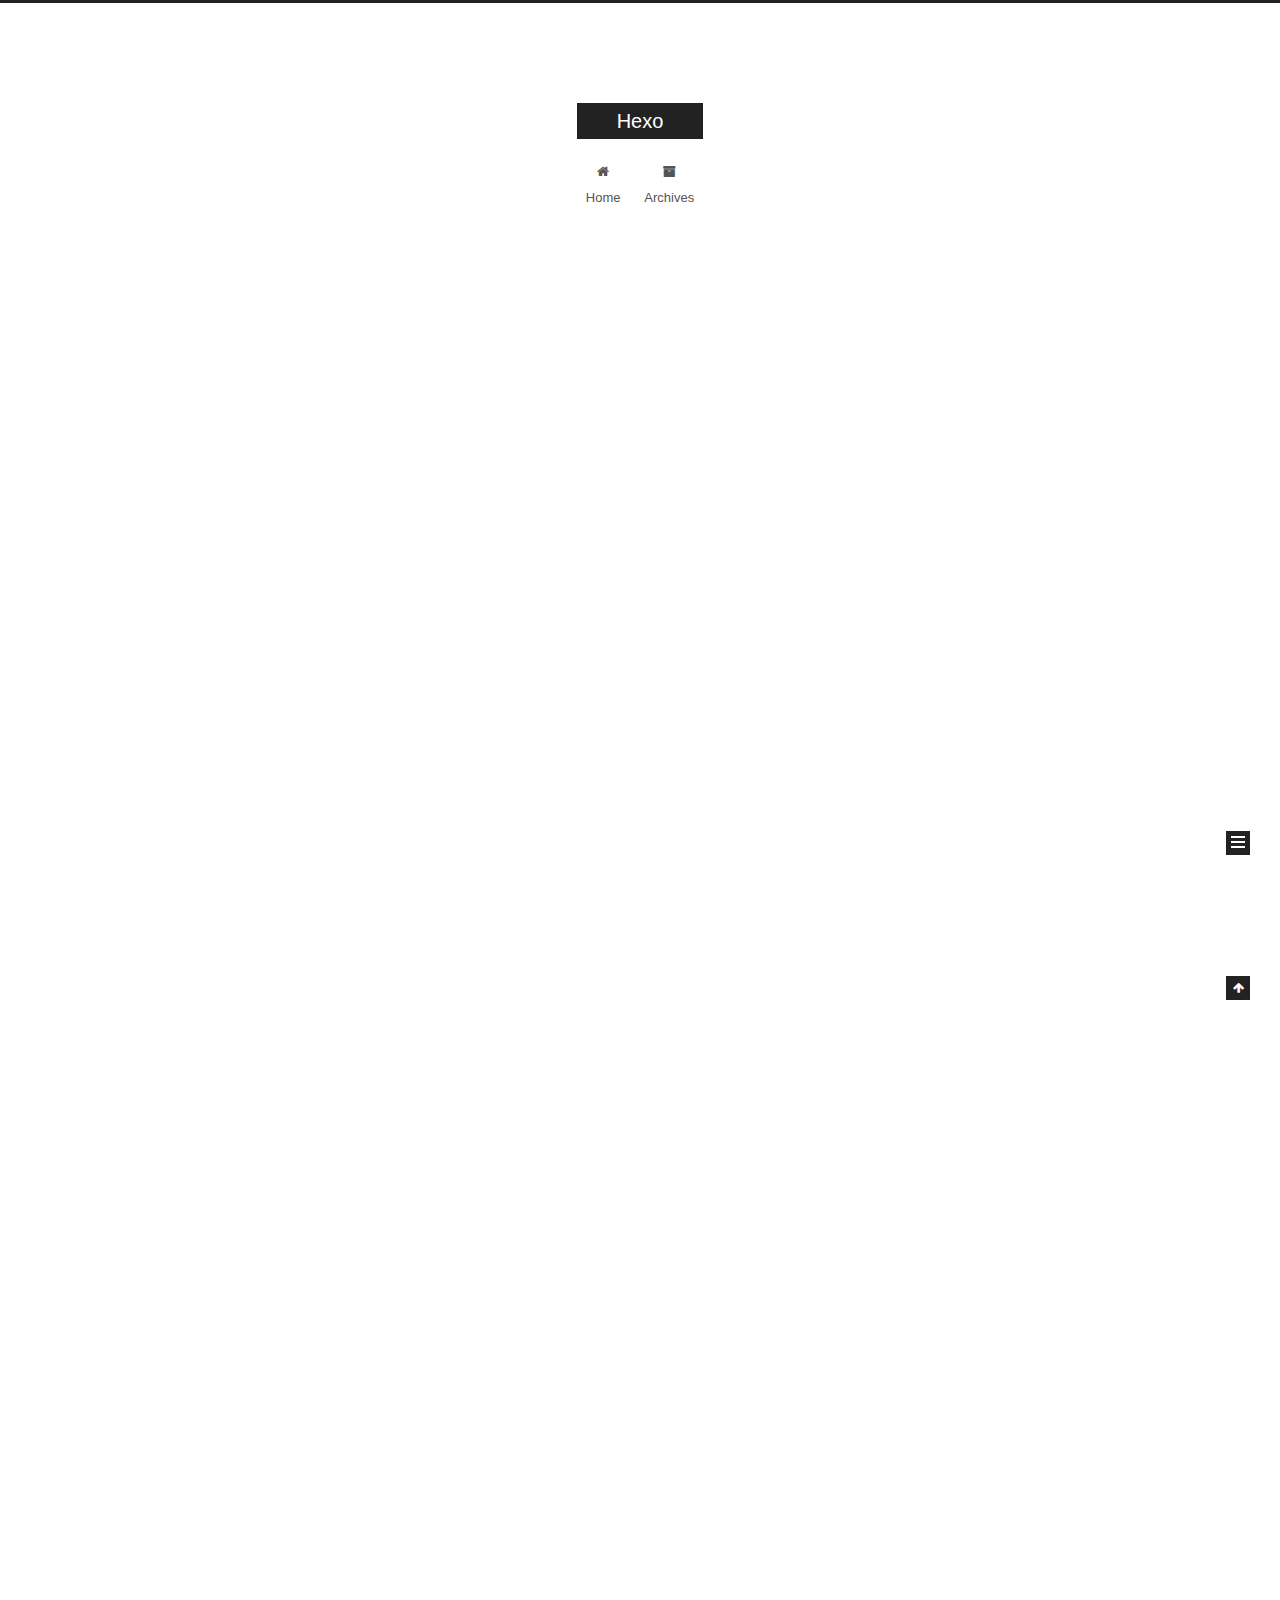
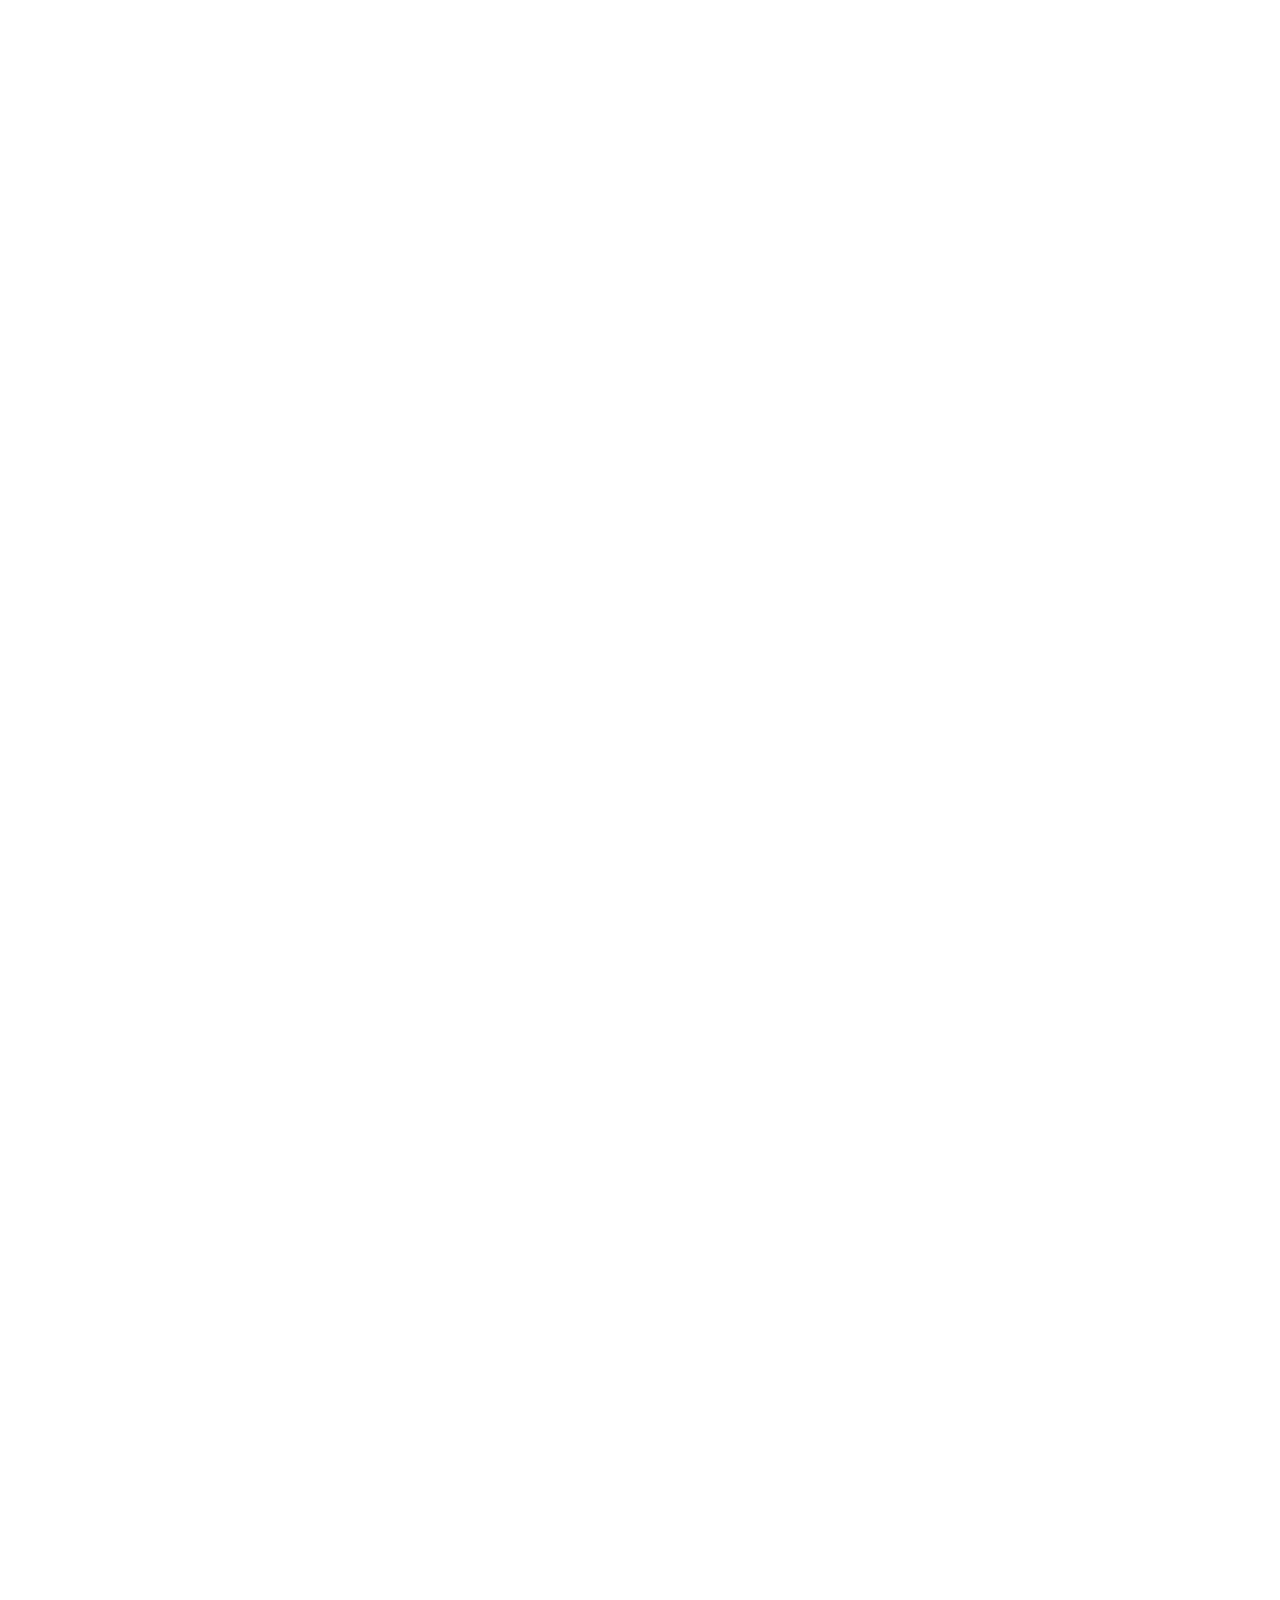
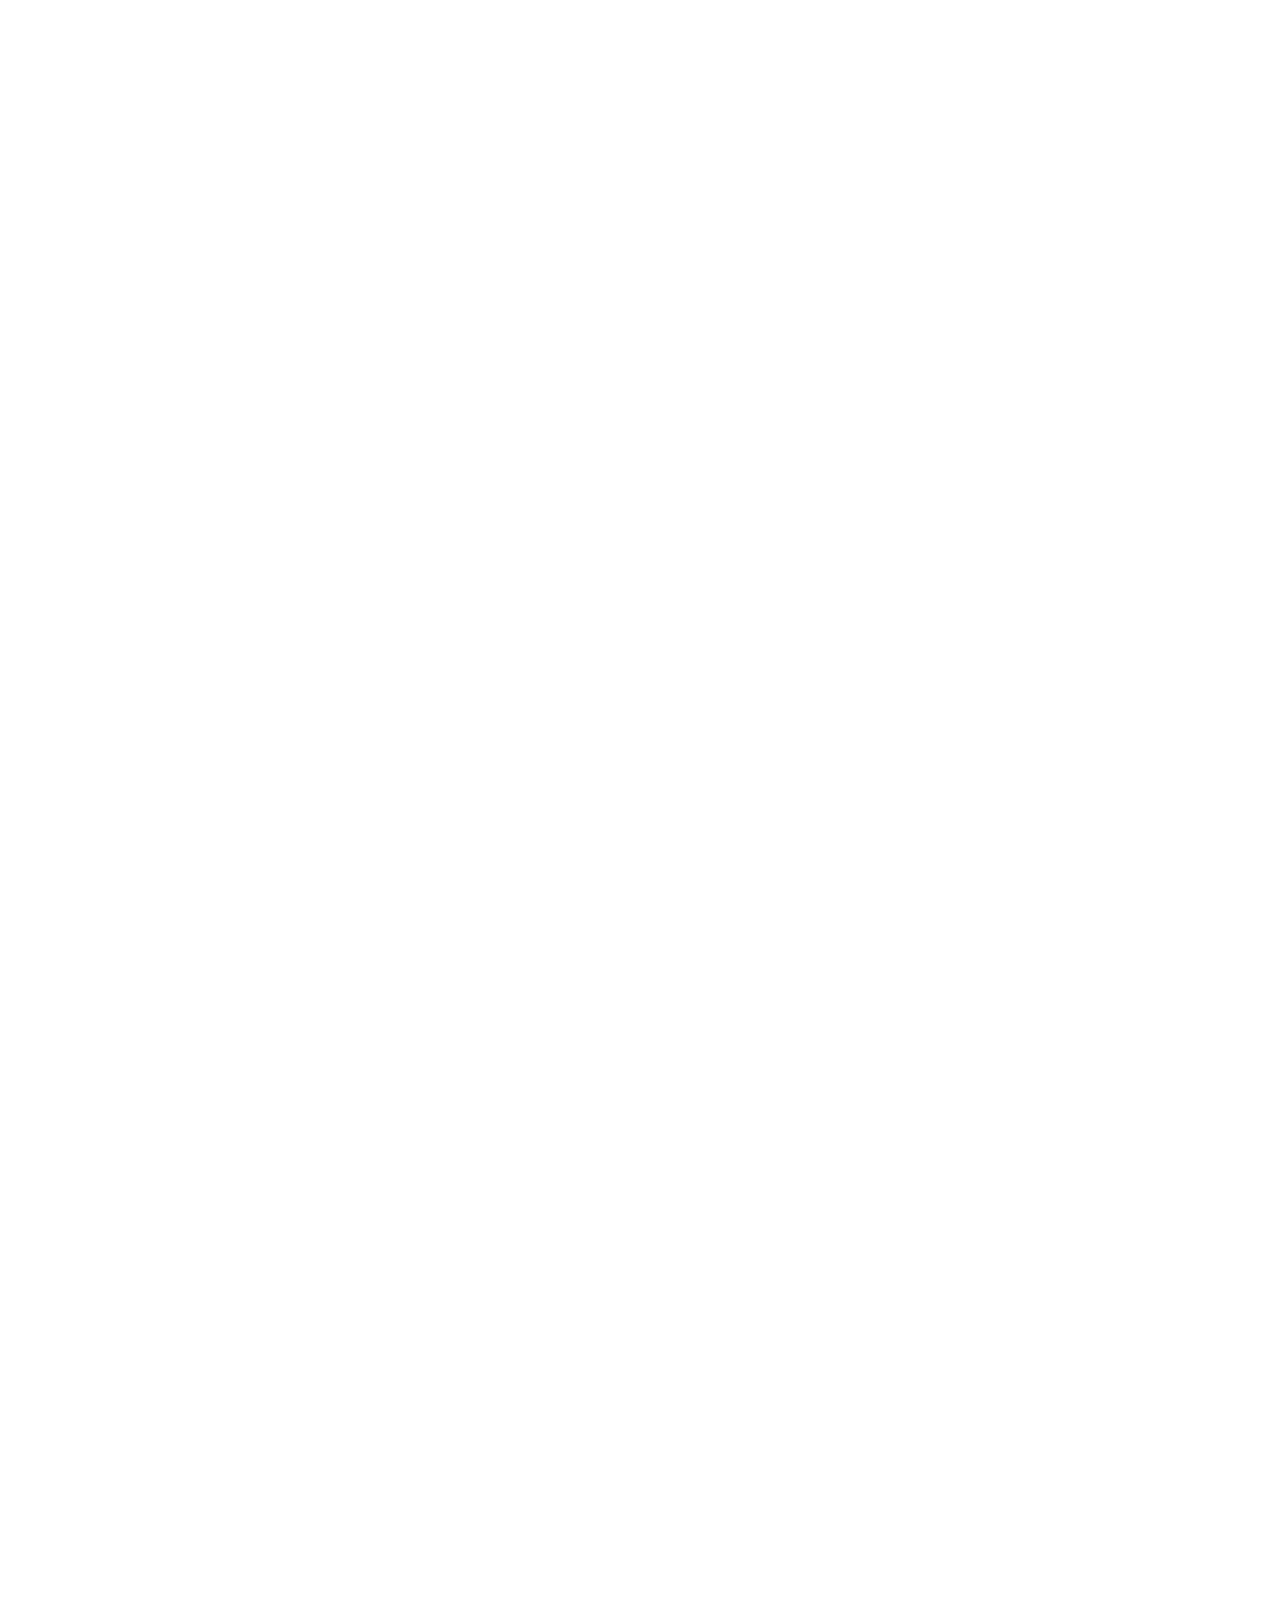
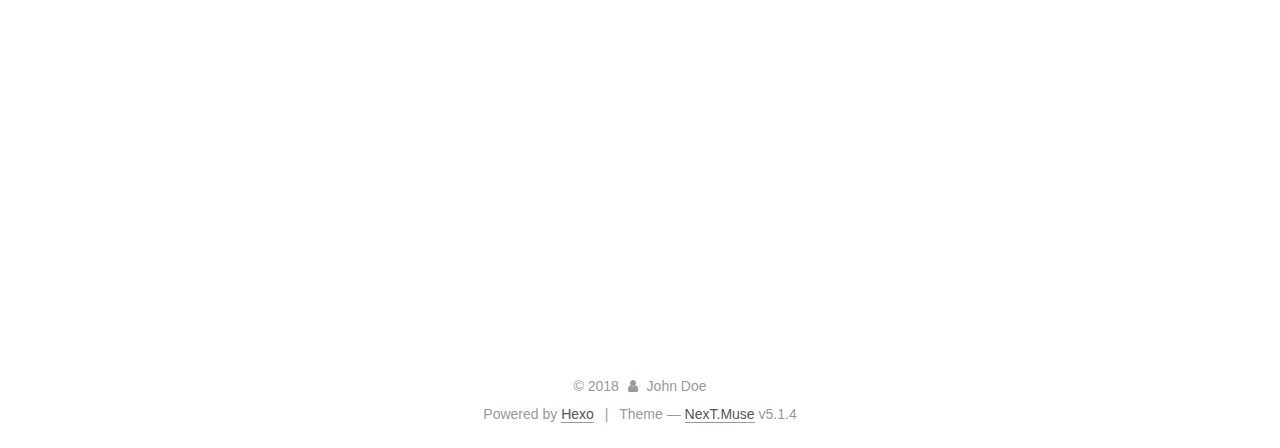
<file: index.html>
<!DOCTYPE html>



  


<html class="theme-next muse use-motion" lang="">
<head>
  <meta charset="UTF-8"/>
<meta http-equiv="X-UA-Compatible" content="IE=edge" />
<meta name="viewport" content="width=device-width, initial-scale=1, maximum-scale=1"/>
<meta name="theme-color" content="#222">









<meta http-equiv="Cache-Control" content="no-transform" />
<meta http-equiv="Cache-Control" content="no-siteapp" />
















  
  
  <link href="/lib/fancybox/source/jquery.fancybox.css?v=2.1.5" rel="stylesheet" type="text/css" />







<link href="/lib/font-awesome/css/font-awesome.min.css?v=4.6.2" rel="stylesheet" type="text/css" />

<link href="/css/main.css?v=5.1.4" rel="stylesheet" type="text/css" />


  <link rel="apple-touch-icon" sizes="180x180" href="/images/apple-touch-icon-next.png?v=5.1.4">


  <link rel="icon" type="image/png" sizes="32x32" href="/images/favicon-32x32-next.png?v=5.1.4">


  <link rel="icon" type="image/png" sizes="16x16" href="/images/favicon-16x16-next.png?v=5.1.4">


  <link rel="mask-icon" href="/images/logo.svg?v=5.1.4" color="#222">





  <meta name="keywords" content="Hexo, NexT" />










<meta property="og:type" content="website">
<meta property="og:title" content="Hexo">
<meta property="og:url" content="http://yoursite.com/index.html">
<meta property="og:site_name" content="Hexo">
<meta property="og:locale" content="default">
<meta name="twitter:card" content="summary">
<meta name="twitter:title" content="Hexo">



<script type="text/javascript" id="hexo.configurations">
  var NexT = window.NexT || {};
  var CONFIG = {
    root: '/',
    scheme: 'Muse',
    version: '5.1.4',
    sidebar: {"position":"left","display":"post","offset":12,"b2t":false,"scrollpercent":false,"onmobile":false},
    fancybox: true,
    tabs: true,
    motion: {"enable":true,"async":false,"transition":{"post_block":"fadeIn","post_header":"slideDownIn","post_body":"slideDownIn","coll_header":"slideLeftIn","sidebar":"slideUpIn"}},
    duoshuo: {
      userId: '0',
      author: 'Author'
    },
    algolia: {
      applicationID: '',
      apiKey: '',
      indexName: '',
      hits: {"per_page":10},
      labels: {"input_placeholder":"Search for Posts","hits_empty":"We didn't find any results for the search: ${query}","hits_stats":"${hits} results found in ${time} ms"}
    }
  };
</script>



  <link rel="canonical" href="http://yoursite.com/"/>





  <title>Hexo</title>
  








</head>

<body itemscope itemtype="http://schema.org/WebPage" lang="default">

  
  
    
  

  <div class="container sidebar-position-left 
  page-home">
    <div class="headband"></div>

    <header id="header" class="header" itemscope itemtype="http://schema.org/WPHeader">
      <div class="header-inner"><div class="site-brand-wrapper">
  <div class="site-meta ">
    

    <div class="custom-logo-site-title">
      <a href="/"  class="brand" rel="start">
        <span class="logo-line-before"><i></i></span>
        <span class="site-title">Hexo</span>
        <span class="logo-line-after"><i></i></span>
      </a>
    </div>
      
        <p class="site-subtitle"></p>
      
  </div>

  <div class="site-nav-toggle">
    <button>
      <span class="btn-bar"></span>
      <span class="btn-bar"></span>
      <span class="btn-bar"></span>
    </button>
  </div>
</div>

<nav class="site-nav">
  

  
    <ul id="menu" class="menu">
      
        
        <li class="menu-item menu-item-home">
          <a href="/" rel="section">
            
              <i class="menu-item-icon fa fa-fw fa-home"></i> <br />
            
            Home
          </a>
        </li>
      
        
        <li class="menu-item menu-item-archives">
          <a href="/archives/" rel="section">
            
              <i class="menu-item-icon fa fa-fw fa-archive"></i> <br />
            
            Archives
          </a>
        </li>
      

      
    </ul>
  

  
</nav>



 </div>
    </header>

    <main id="main" class="main">
      <div class="main-inner">
        <div class="content-wrap">
          <div id="content" class="content">
            
  <section id="posts" class="posts-expand">
    
      

  

  
  
  

  <article class="post post-type-normal" itemscope itemtype="http://schema.org/Article">
  
  
  
  <div class="post-block">
    <link itemprop="mainEntityOfPage" href="http://yoursite.com/2018/09/18/GCN+entity alignment/">

    <span hidden itemprop="author" itemscope itemtype="http://schema.org/Person">
      <meta itemprop="name" content="John Doe">
      <meta itemprop="description" content="">
      <meta itemprop="image" content="/images/avatar.gif">
    </span>

    <span hidden itemprop="publisher" itemscope itemtype="http://schema.org/Organization">
      <meta itemprop="name" content="Hexo">
    </span>

    
      <header class="post-header">

        
        
          <h1 class="post-title" itemprop="name headline">
                
                <a class="post-title-link" href="/2018/09/18/GCN+entity alignment/" itemprop="url">GCN+entity alignment</a></h1>
        

        <div class="post-meta">
          <span class="post-time">
            
              <span class="post-meta-item-icon">
                <i class="fa fa-calendar-o"></i>
              </span>
              
                <span class="post-meta-item-text">Posted on</span>
              
              <time title="Post created" itemprop="dateCreated datePublished" datetime="2018-09-18T00:00:00+08:00">
                2018-09-18
              </time>
            

            

            
          </span>

          
            <span class="post-category" >
            
              <span class="post-meta-divider">|</span>
            
              <span class="post-meta-item-icon">
                <i class="fa fa-folder-o"></i>
              </span>
              
                <span class="post-meta-item-text">In</span>
              
              
                <span itemprop="about" itemscope itemtype="http://schema.org/Thing">
                  <a href="/categories/Exercise/" itemprop="url" rel="index">
                    <span itemprop="name">Exercise</span>
                  </a>
                </span>

                
                
              
            </span>
          

          
            
          

          
          

          

          

          

        </div>
      </header>
    

    
    
    
    <div class="post-body" itemprop="articleBody">

      
      

      
        
          
            <h3 id="GCN"><a href="#GCN" class="headerlink" title="GCN"></a>GCN</h3><h4 id="传统的离散卷积"><a href="#传统的离散卷积" class="headerlink" title="传统的离散卷积"></a>传统的离散卷积</h4><ul>
<li>通过计算中心像素点以及相邻像素点的加权和来构成feature map实现空间特征的提取</li>
<li>在Non Euclidean Structure的数据上无法保持平移不变性，即在拓扑图中每个顶点的相邻顶点数目都可能不同，那么当然无法用一个同样尺寸的卷积核来进行卷积运算</li>
</ul>
<h4 id="提取拓扑图空间特征"><a href="#提取拓扑图空间特征" class="headerlink" title="提取拓扑图空间特征"></a>提取拓扑图空间特征</h4><h5 id="vertex-domain"><a href="#vertex-domain" class="headerlink" title="vertex domain"></a>vertex domain</h5><ul>
<li>确定中心vertex的neighbors，receptive field</li>
<li>处理不同数目neighbors的特征</li>
</ul>
<h4 id="spectral-domain"><a href="#spectral-domain" class="headerlink" title="spectral domain"></a>spectral domain</h4><ul>
<li>借助于图的拉普拉斯矩阵的特征值和特征向量来研究图的性质</li>
<li>GSP（graph signal processing):Fourier Transformation -&gt; graph convolution-&gt; graph convolution network<ul>
<li>都运用到了图的拉普拉斯矩阵   </li>
<li>图 G=(V,E)，其Laplacian 矩阵的定义为 L=D-A，其中 L 是Laplacian 矩阵，是顶点的度矩阵（对角矩阵），对角线上元素依次为各个顶点的度， A 是图的邻接矩阵</li>
</ul>
</li>
</ul>
<p>Symmetric normalized Laplacian<br><figure class="highlight plain"><table><tr><td class="gutter"><pre><span class="line">1</span><br></pre></td><td class="code"><pre><span class="line">L^&#123;sys&#125;=D^&#123;-1/2&#125;LD^&#123;-1/2&#125;</span><br></pre></td></tr></table></figure></p>
<p>参考：<a href="https://www.zhihu.com/question/54504471" target="_blank" rel="noopener">如何理解 Graph Convolutional Network（GCN）？</a></p>
<h4 id="特征"><a href="#特征" class="headerlink" title="特征"></a>特征</h4><ol>
<li>节点特征：特征矩阵表示</li>
</ol>
<figure class="highlight plain"><table><tr><td class="gutter"><pre><span class="line">1</span><br></pre></td><td class="code"><pre><span class="line">X_&#123;N*D&#125;</span><br></pre></td></tr></table></figure>
<pre><code>N 表示节点数， D 表示每个节点的特征数
</code></pre><ol start="2">
<li>图结构特征：图结构上的信息用邻接矩阵A表示</li>
</ol>
<figure class="highlight plain"><table><tr><td class="gutter"><pre><span class="line">1</span><br><span class="line">2</span><br><span class="line">3</span><br><span class="line">4</span><br><span class="line">5</span><br><span class="line">6</span><br><span class="line">7</span><br><span class="line">8</span><br><span class="line">9</span><br></pre></td><td class="code"><pre><span class="line">H^&#123;l+1&#125; = f(H^l,A)</span><br><span class="line"></span><br><span class="line">H^0 = X</span><br><span class="line"></span><br><span class="line">f(H^l,A) = Relu(AH^lW^l)</span><br><span class="line"></span><br><span class="line">f(H^l,A) = Relu(\hat&#123;D&#125;^&#123;-1/2&#125;\hat&#123;A&#125;\hat&#123;D&#125;^&#123;-1/2&#125;H^lW^l)</span><br><span class="line"></span><br><span class="line">\hat&#123;A&#125; = A + I</span><br></pre></td></tr></table></figure>
<p>参考：<a href="https://zhuanlan.zhihu.com/p/38612863" target="_blank" rel="noopener">图卷积网络(Graph Convolutional networks, GCN) 简述</a></p>
<hr>
<h3 id="MTransE"><a href="#MTransE" class="headerlink" title="MTransE"></a>MTransE</h3><ol>
<li>tasks<ul>
<li>Inter-lingual links(ILLs)</li>
<li>Triple-wise alignment(TWA)</li>
</ul>
</li>
<li>proposed work<ul>
<li>Knowledge model: TransE</li>
<li>Alignment model:<ul>
<li>Distance-based</li>
<li>Translation Vectors</li>
<li>Linear Transformations</li>
</ul>
</li>
</ul>
</li>
</ol>
<h3 id="JAPE"><a href="#JAPE" class="headerlink" title="JAPE"></a>JAPE</h3><ol>
<li><p>problem:</p>
<ul>
<li>low coverage</li>
<li><p>Multi-linguality gap</p>
<p>KB embedding models learn embeddings based solely on relationship triples: not use attribute triples </p>
</li>
</ul>
</li>
</ol>
<h6 id="a-joint-attribute-preserving-embedding-model"><a href="#a-joint-attribute-preserving-embedding-model" class="headerlink" title="a joint attribute-preserving embedding model"></a>a joint attribute-preserving embedding model</h6><ul>
<li>SE</li>
<li>AE: captures the correlations of attributes</li>
</ul>
<ol start="2">
<li>related work</li>
</ol>
<ul>
<li>KR-EAR: learn attribute embeddings in a single KB, fail to model attributes whose values are sparse and heterogneous.</li>
<li>JE[11]: utilizes TransE to embed different KBs into a unified space</li>
<li>Wang et al[23]: a graph model</li>
</ul>
<ol start="3">
<li>Proposed work</li>
</ol>
<ul>
<li>share the same representjation </li>
<li>SE causes the disorganized distribution of some sparse entities: leverage attribute triplets, aligned entities </li>
<li>AE: <ul>
<li>attribute values-&gt; range types: Integer, Double, Datetime and String</li>
<li>skip gram (given an attribute, predict its correlated attributes)</li>
</ul>
</li>
<li>Entity Similarity<ul>
<li>cosine distance</li>
</ul>
</li>
</ul>

          
        
      
    </div>
    
    
    

    

    

    

    <footer class="post-footer">
      

      

      

      
      
        <div class="post-eof"></div>
      
    </footer>
  </div>
  
  
  
  </article>


    
      

  

  
  
  

  <article class="post post-type-normal" itemscope itemtype="http://schema.org/Article">
  
  
  
  <div class="post-block">
    <link itemprop="mainEntityOfPage" href="http://yoursite.com/2018/09/06/hello-world/">

    <span hidden itemprop="author" itemscope itemtype="http://schema.org/Person">
      <meta itemprop="name" content="John Doe">
      <meta itemprop="description" content="">
      <meta itemprop="image" content="/images/avatar.gif">
    </span>

    <span hidden itemprop="publisher" itemscope itemtype="http://schema.org/Organization">
      <meta itemprop="name" content="Hexo">
    </span>

    
      <header class="post-header">

        
        
          <h1 class="post-title" itemprop="name headline">
                
                <a class="post-title-link" href="/2018/09/06/hello-world/" itemprop="url">Hello World</a></h1>
        

        <div class="post-meta">
          <span class="post-time">
            
              <span class="post-meta-item-icon">
                <i class="fa fa-calendar-o"></i>
              </span>
              
                <span class="post-meta-item-text">Posted on</span>
              
              <time title="Post created" itemprop="dateCreated datePublished" datetime="2018-09-06T14:57:47+08:00">
                2018-09-06
              </time>
            

            

            
          </span>

          

          
            
          

          
          

          

          

          

        </div>
      </header>
    

    
    
    
    <div class="post-body" itemprop="articleBody">

      
      

      
        
          
            <p>Welcome to <a href="https://hexo.io/" target="_blank" rel="noopener">Hexo</a>! This is your very first post. Check <a href="https://hexo.io/docs/" target="_blank" rel="noopener">documentation</a> for more info. If you get any problems when using Hexo, you can find the answer in <a href="https://hexo.io/docs/troubleshooting.html" target="_blank" rel="noopener">troubleshooting</a> or you can ask me on <a href="https://github.com/hexojs/hexo/issues" target="_blank" rel="noopener">GitHub</a>.</p>
<h2 id="Quick-Start"><a href="#Quick-Start" class="headerlink" title="Quick Start"></a>Quick Start</h2><h3 id="Create-a-new-post"><a href="#Create-a-new-post" class="headerlink" title="Create a new post"></a>Create a new post</h3><figure class="highlight bash"><table><tr><td class="gutter"><pre><span class="line">1</span><br></pre></td><td class="code"><pre><span class="line">$ hexo new <span class="string">"My New Post"</span></span><br></pre></td></tr></table></figure>
<p>More info: <a href="https://hexo.io/docs/writing.html" target="_blank" rel="noopener">Writing</a></p>
<h3 id="Run-server"><a href="#Run-server" class="headerlink" title="Run server"></a>Run server</h3><figure class="highlight bash"><table><tr><td class="gutter"><pre><span class="line">1</span><br></pre></td><td class="code"><pre><span class="line">$ hexo server</span><br></pre></td></tr></table></figure>
<p>More info: <a href="https://hexo.io/docs/server.html" target="_blank" rel="noopener">Server</a></p>
<h3 id="Generate-static-files"><a href="#Generate-static-files" class="headerlink" title="Generate static files"></a>Generate static files</h3><figure class="highlight bash"><table><tr><td class="gutter"><pre><span class="line">1</span><br></pre></td><td class="code"><pre><span class="line">$ hexo generate</span><br></pre></td></tr></table></figure>
<p>More info: <a href="https://hexo.io/docs/generating.html" target="_blank" rel="noopener">Generating</a></p>
<h3 id="Deploy-to-remote-sites"><a href="#Deploy-to-remote-sites" class="headerlink" title="Deploy to remote sites"></a>Deploy to remote sites</h3><figure class="highlight bash"><table><tr><td class="gutter"><pre><span class="line">1</span><br></pre></td><td class="code"><pre><span class="line">$ hexo deploy</span><br></pre></td></tr></table></figure>
<p>More info: <a href="https://hexo.io/docs/deployment.html" target="_blank" rel="noopener">Deployment</a></p>

          
        
      
    </div>
    
    
    

    

    

    

    <footer class="post-footer">
      

      

      

      
      
        <div class="post-eof"></div>
      
    </footer>
  </div>
  
  
  
  </article>


    
      

  

  
  
  

  <article class="post post-type-normal" itemscope itemtype="http://schema.org/Article">
  
  
  
  <div class="post-block">
    <link itemprop="mainEntityOfPage" href="http://yoursite.com/2018/09/06/Hexo+Github配置与问题/">

    <span hidden itemprop="author" itemscope itemtype="http://schema.org/Person">
      <meta itemprop="name" content="John Doe">
      <meta itemprop="description" content="">
      <meta itemprop="image" content="/images/avatar.gif">
    </span>

    <span hidden itemprop="publisher" itemscope itemtype="http://schema.org/Organization">
      <meta itemprop="name" content="Hexo">
    </span>

    
      <header class="post-header">

        
        
          <h1 class="post-title" itemprop="name headline">
                
                <a class="post-title-link" href="/2018/09/06/Hexo+Github配置与问题/" itemprop="url">Hexo+Github配置与问题</a></h1>
        

        <div class="post-meta">
          <span class="post-time">
            
              <span class="post-meta-item-icon">
                <i class="fa fa-calendar-o"></i>
              </span>
              
                <span class="post-meta-item-text">Posted on</span>
              
              <time title="Post created" itemprop="dateCreated datePublished" datetime="2018-09-06T00:00:00+08:00">
                2018-09-06
              </time>
            

            

            
          </span>

          
            <span class="post-category" >
            
              <span class="post-meta-divider">|</span>
            
              <span class="post-meta-item-icon">
                <i class="fa fa-folder-o"></i>
              </span>
              
                <span class="post-meta-item-text">In</span>
              
              
                <span itemprop="about" itemscope itemtype="http://schema.org/Thing">
                  <a href="/categories/Exercise/" itemprop="url" rel="index">
                    <span itemprop="name">Exercise</span>
                  </a>
                </span>

                
                
              
            </span>
          

          
            
          

          
          

          

          

          

        </div>
      </header>
    

    
    
    
    <div class="post-body" itemprop="articleBody">

      
      

      
        
          
            <h4 id="Hexo-deploy提交需要输入账户密码问题"><a href="#Hexo-deploy提交需要输入账户密码问题" class="headerlink" title="Hexo deploy提交需要输入账户密码问题"></a>Hexo deploy提交需要输入账户密码问题</h4><ol>
<li>检查isa.pub是否上传：</li>
</ol>
<figure class="highlight plain"><table><tr><td class="gutter"><pre><span class="line">1</span><br></pre></td><td class="code"><pre><span class="line">ssh -T git@github.com</span><br></pre></td></tr></table></figure>
<ol start="2">
<li>传输模式是否改为ssh：</li>
</ol>
<figure class="highlight plain"><table><tr><td class="gutter"><pre><span class="line">1</span><br></pre></td><td class="code"><pre><span class="line">git remote -v</span><br></pre></td></tr></table></figure>
<ol start="3">
<li>_config.yml 配置文件中repo改为ssh方式，而不是https</li>
</ol>
<h4 id="本地查看效果"><a href="#本地查看效果" class="headerlink" title="本地查看效果"></a>本地查看效果</h4><figure class="highlight plain"><table><tr><td class="gutter"><pre><span class="line">1</span><br><span class="line">2</span><br><span class="line">3</span><br><span class="line">4</span><br><span class="line">5</span><br></pre></td><td class="code"><pre><span class="line">hexo g = hexo generate</span><br><span class="line">hexo d = hexo deploy</span><br><span class="line">hexo s = hexo server</span><br><span class="line">hexo n = hexo new</span><br><span class="line">hexo clean</span><br></pre></td></tr></table></figure>
<h4 id="新建博客"><a href="#新建博客" class="headerlink" title="新建博客"></a>新建博客</h4><p>在’./source/_posts’    文件夹下</p>
<h5 id="参考"><a href="#参考" class="headerlink" title="参考"></a>参考</h5><p><a href="http://lijiankun24.com/Mac下Hexo和GitHub-Pages搭建个人博客3/" target="_blank" rel="noopener">Mac下Hexo和GitHub-Pages搭建个人博客(三)</a></p>
<p><a href="https://github.com/weizhixiaoyi/weizhixiaoyi.github.io/wiki/Mac-Hexo-GitHub博客搭建教程" target="_blank" rel="noopener">Mac Hexo GitHub博客搭建教程</a></p>
<p><a href="https://jacean.github.io/2016/03/11/git配置ssh后提交仍需要密码/" target="_blank" rel="noopener">git配置ssh后提交仍需要密码</a></p>
<p><a href="https://xuanwo.org/2015/03/26/hexo-intor/" target="_blank" rel="noopener">史上最详细的Hexo博客搭建图文教程</a></p>
<p><a href="https://jintongyao.github.io/2014/build-a-blog-by-hexo/" target="_blank" rel="noopener">Hexo搭建个人博客详尽指南</a></p>

          
        
      
    </div>
    
    
    

    

    

    

    <footer class="post-footer">
      

      

      

      
      
        <div class="post-eof"></div>
      
    </footer>
  </div>
  
  
  
  </article>


    
  </section>

  


          </div>
          


          

        </div>
        
          
  
  <div class="sidebar-toggle">
    <div class="sidebar-toggle-line-wrap">
      <span class="sidebar-toggle-line sidebar-toggle-line-first"></span>
      <span class="sidebar-toggle-line sidebar-toggle-line-middle"></span>
      <span class="sidebar-toggle-line sidebar-toggle-line-last"></span>
    </div>
  </div>

  <aside id="sidebar" class="sidebar">
    
    <div class="sidebar-inner">

      

      

      <section class="site-overview-wrap sidebar-panel sidebar-panel-active">
        <div class="site-overview">
          <div class="site-author motion-element" itemprop="author" itemscope itemtype="http://schema.org/Person">
            
              <p class="site-author-name" itemprop="name">John Doe</p>
              <p class="site-description motion-element" itemprop="description"></p>
          </div>

          <nav class="site-state motion-element">

            
              <div class="site-state-item site-state-posts">
              
                <a href="/archives/">
              
                  <span class="site-state-item-count">3</span>
                  <span class="site-state-item-name">posts</span>
                </a>
              </div>
            

            
              
              
              <div class="site-state-item site-state-categories">
                
                  <span class="site-state-item-count">1</span>
                  <span class="site-state-item-name">categories</span>
                
              </div>
            

            

          </nav>

          

          

          
          

          
          

          

        </div>
      </section>

      

      

    </div>
  </aside>


        
      </div>
    </main>

    <footer id="footer" class="footer">
      <div class="footer-inner">
        <div class="copyright">&copy; <span itemprop="copyrightYear">2018</span>
  <span class="with-love">
    <i class="fa fa-user"></i>
  </span>
  <span class="author" itemprop="copyrightHolder">John Doe</span>

  
</div>


  <div class="powered-by">Powered by <a class="theme-link" target="_blank" href="https://hexo.io">Hexo</a></div>



  <span class="post-meta-divider">|</span>



  <div class="theme-info">Theme &mdash; <a class="theme-link" target="_blank" href="https://github.com/iissnan/hexo-theme-next">NexT.Muse</a> v5.1.4</div>




        







        
      </div>
    </footer>

    
      <div class="back-to-top">
        <i class="fa fa-arrow-up"></i>
        
      </div>
    

    

  </div>

  

<script type="text/javascript">
  if (Object.prototype.toString.call(window.Promise) !== '[object Function]') {
    window.Promise = null;
  }
</script>









  












  
  
    <script type="text/javascript" src="/lib/jquery/index.js?v=2.1.3"></script>
  

  
  
    <script type="text/javascript" src="/lib/fastclick/lib/fastclick.min.js?v=1.0.6"></script>
  

  
  
    <script type="text/javascript" src="/lib/jquery_lazyload/jquery.lazyload.js?v=1.9.7"></script>
  

  
  
    <script type="text/javascript" src="/lib/velocity/velocity.min.js?v=1.2.1"></script>
  

  
  
    <script type="text/javascript" src="/lib/velocity/velocity.ui.min.js?v=1.2.1"></script>
  

  
  
    <script type="text/javascript" src="/lib/fancybox/source/jquery.fancybox.pack.js?v=2.1.5"></script>
  


  


  <script type="text/javascript" src="/js/src/utils.js?v=5.1.4"></script>

  <script type="text/javascript" src="/js/src/motion.js?v=5.1.4"></script>



  
  

  

  


  <script type="text/javascript" src="/js/src/bootstrap.js?v=5.1.4"></script>



  


  




	





  





  












  





  

  

  

  
  

  

  

  

</body>
</html>
</file>
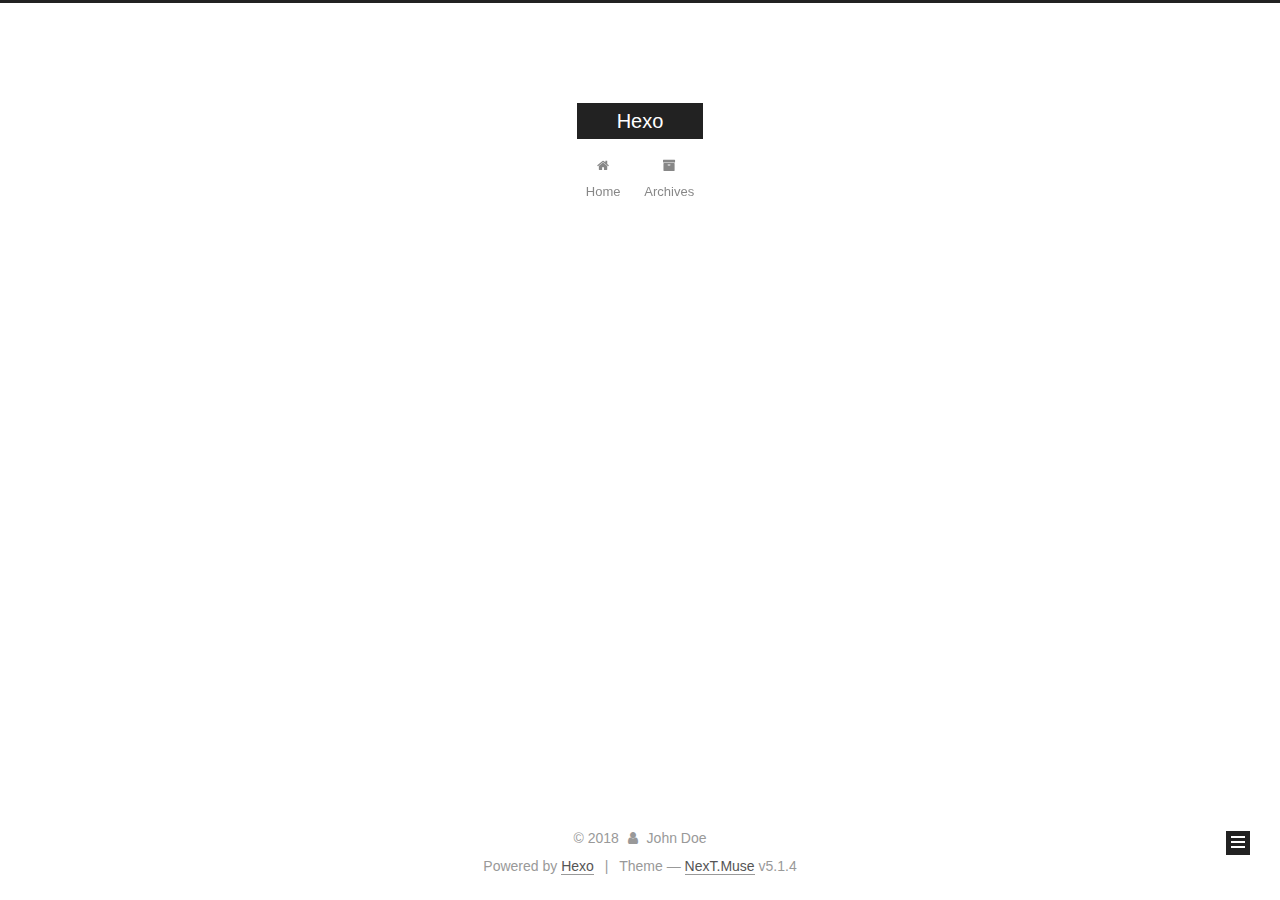
<file: archives/index.html>
<!DOCTYPE html>



  


<html class="theme-next muse use-motion" lang="">
<head>
  <meta charset="UTF-8"/>
<meta http-equiv="X-UA-Compatible" content="IE=edge" />
<meta name="viewport" content="width=device-width, initial-scale=1, maximum-scale=1"/>
<meta name="theme-color" content="#222">









<meta http-equiv="Cache-Control" content="no-transform" />
<meta http-equiv="Cache-Control" content="no-siteapp" />
















  
  
  <link href="/lib/fancybox/source/jquery.fancybox.css?v=2.1.5" rel="stylesheet" type="text/css" />







<link href="/lib/font-awesome/css/font-awesome.min.css?v=4.6.2" rel="stylesheet" type="text/css" />

<link href="/css/main.css?v=5.1.4" rel="stylesheet" type="text/css" />


  <link rel="apple-touch-icon" sizes="180x180" href="/images/apple-touch-icon-next.png?v=5.1.4">


  <link rel="icon" type="image/png" sizes="32x32" href="/images/favicon-32x32-next.png?v=5.1.4">


  <link rel="icon" type="image/png" sizes="16x16" href="/images/favicon-16x16-next.png?v=5.1.4">


  <link rel="mask-icon" href="/images/logo.svg?v=5.1.4" color="#222">





  <meta name="keywords" content="Hexo, NexT" />










<meta property="og:type" content="website">
<meta property="og:title" content="Hexo">
<meta property="og:url" content="http://yoursite.com/archives/index.html">
<meta property="og:site_name" content="Hexo">
<meta property="og:locale" content="default">
<meta name="twitter:card" content="summary">
<meta name="twitter:title" content="Hexo">



<script type="text/javascript" id="hexo.configurations">
  var NexT = window.NexT || {};
  var CONFIG = {
    root: '/',
    scheme: 'Muse',
    version: '5.1.4',
    sidebar: {"position":"left","display":"post","offset":12,"b2t":false,"scrollpercent":false,"onmobile":false},
    fancybox: true,
    tabs: true,
    motion: {"enable":true,"async":false,"transition":{"post_block":"fadeIn","post_header":"slideDownIn","post_body":"slideDownIn","coll_header":"slideLeftIn","sidebar":"slideUpIn"}},
    duoshuo: {
      userId: '0',
      author: 'Author'
    },
    algolia: {
      applicationID: '',
      apiKey: '',
      indexName: '',
      hits: {"per_page":10},
      labels: {"input_placeholder":"Search for Posts","hits_empty":"We didn't find any results for the search: ${query}","hits_stats":"${hits} results found in ${time} ms"}
    }
  };
</script>



  <link rel="canonical" href="http://yoursite.com/archives/"/>





  <title>Archive | Hexo</title>
  








</head>

<body itemscope itemtype="http://schema.org/WebPage" lang="default">

  
  
    
  

  <div class="container sidebar-position-left page-archive">
    <div class="headband"></div>

    <header id="header" class="header" itemscope itemtype="http://schema.org/WPHeader">
      <div class="header-inner"><div class="site-brand-wrapper">
  <div class="site-meta ">
    

    <div class="custom-logo-site-title">
      <a href="/"  class="brand" rel="start">
        <span class="logo-line-before"><i></i></span>
        <span class="site-title">Hexo</span>
        <span class="logo-line-after"><i></i></span>
      </a>
    </div>
      
        <p class="site-subtitle"></p>
      
  </div>

  <div class="site-nav-toggle">
    <button>
      <span class="btn-bar"></span>
      <span class="btn-bar"></span>
      <span class="btn-bar"></span>
    </button>
  </div>
</div>

<nav class="site-nav">
  

  
    <ul id="menu" class="menu">
      
        
        <li class="menu-item menu-item-home">
          <a href="/" rel="section">
            
              <i class="menu-item-icon fa fa-fw fa-home"></i> <br />
            
            Home
          </a>
        </li>
      
        
        <li class="menu-item menu-item-archives">
          <a href="/archives/" rel="section">
            
              <i class="menu-item-icon fa fa-fw fa-archive"></i> <br />
            
            Archives
          </a>
        </li>
      

      
    </ul>
  

  
</nav>



 </div>
    </header>

    <main id="main" class="main">
      <div class="main-inner">
        <div class="content-wrap">
          <div id="content" class="content">
            

  
  
  
  <div class="post-block archive">
    <div id="posts" class="posts-collapse">
      <span class="archive-move-on"></span>

      <span class="archive-page-counter">
        
        
        
          
        
        Um..! 3 posts in total. Keep on posting.
      </span>

      

        
        
        

        
          
          <div class="collection-title">
            <h1 class="archive-year" id="archive-year-2018">2018</h1>
          </div>
        
        

        

  <article class="post post-type-normal" itemscope itemtype="http://schema.org/Article">
    <header class="post-header">

      <h2 class="post-title">
        
            <a class="post-title-link" href="/2018/09/18/GCN+entity alignment/" itemprop="url">
              
                <span itemprop="name">GCN+entity alignment</span>
              
            </a>
        
      </h2>

      <div class="post-meta">
        <time class="post-time" itemprop="dateCreated"
              datetime="2018-09-18T00:00:00+08:00"
              content="2018-09-18" >
          09-18
        </time>
      </div>

    </header>
  </article>



      

        
        
        

        
        

        

  <article class="post post-type-normal" itemscope itemtype="http://schema.org/Article">
    <header class="post-header">

      <h2 class="post-title">
        
            <a class="post-title-link" href="/2018/09/06/hello-world/" itemprop="url">
              
                <span itemprop="name">Hello World</span>
              
            </a>
        
      </h2>

      <div class="post-meta">
        <time class="post-time" itemprop="dateCreated"
              datetime="2018-09-06T14:57:47+08:00"
              content="2018-09-06" >
          09-06
        </time>
      </div>

    </header>
  </article>



      

        
        
        

        
        

        

  <article class="post post-type-normal" itemscope itemtype="http://schema.org/Article">
    <header class="post-header">

      <h2 class="post-title">
        
            <a class="post-title-link" href="/2018/09/06/Hexo+Github配置与问题/" itemprop="url">
              
                <span itemprop="name">Hexo+Github配置与问题</span>
              
            </a>
        
      </h2>

      <div class="post-meta">
        <time class="post-time" itemprop="dateCreated"
              datetime="2018-09-06T00:00:00+08:00"
              content="2018-09-06" >
          09-06
        </time>
      </div>

    </header>
  </article>



      

    </div>
  </div>
  
  
  

  



          </div>
          


          

        </div>
        
          
  
  <div class="sidebar-toggle">
    <div class="sidebar-toggle-line-wrap">
      <span class="sidebar-toggle-line sidebar-toggle-line-first"></span>
      <span class="sidebar-toggle-line sidebar-toggle-line-middle"></span>
      <span class="sidebar-toggle-line sidebar-toggle-line-last"></span>
    </div>
  </div>

  <aside id="sidebar" class="sidebar">
    
    <div class="sidebar-inner">

      

      

      <section class="site-overview-wrap sidebar-panel sidebar-panel-active">
        <div class="site-overview">
          <div class="site-author motion-element" itemprop="author" itemscope itemtype="http://schema.org/Person">
            
              <p class="site-author-name" itemprop="name">John Doe</p>
              <p class="site-description motion-element" itemprop="description"></p>
          </div>

          <nav class="site-state motion-element">

            
              <div class="site-state-item site-state-posts">
              
                <a href="/archives/">
              
                  <span class="site-state-item-count">3</span>
                  <span class="site-state-item-name">posts</span>
                </a>
              </div>
            

            
              
              
              <div class="site-state-item site-state-categories">
                
                  <span class="site-state-item-count">1</span>
                  <span class="site-state-item-name">categories</span>
                
              </div>
            

            

          </nav>

          

          

          
          

          
          

          

        </div>
      </section>

      

      

    </div>
  </aside>


        
      </div>
    </main>

    <footer id="footer" class="footer">
      <div class="footer-inner">
        <div class="copyright">&copy; <span itemprop="copyrightYear">2018</span>
  <span class="with-love">
    <i class="fa fa-user"></i>
  </span>
  <span class="author" itemprop="copyrightHolder">John Doe</span>

  
</div>


  <div class="powered-by">Powered by <a class="theme-link" target="_blank" href="https://hexo.io">Hexo</a></div>



  <span class="post-meta-divider">|</span>



  <div class="theme-info">Theme &mdash; <a class="theme-link" target="_blank" href="https://github.com/iissnan/hexo-theme-next">NexT.Muse</a> v5.1.4</div>




        







        
      </div>
    </footer>

    
      <div class="back-to-top">
        <i class="fa fa-arrow-up"></i>
        
      </div>
    

    

  </div>

  

<script type="text/javascript">
  if (Object.prototype.toString.call(window.Promise) !== '[object Function]') {
    window.Promise = null;
  }
</script>









  












  
  
    <script type="text/javascript" src="/lib/jquery/index.js?v=2.1.3"></script>
  

  
  
    <script type="text/javascript" src="/lib/fastclick/lib/fastclick.min.js?v=1.0.6"></script>
  

  
  
    <script type="text/javascript" src="/lib/jquery_lazyload/jquery.lazyload.js?v=1.9.7"></script>
  

  
  
    <script type="text/javascript" src="/lib/velocity/velocity.min.js?v=1.2.1"></script>
  

  
  
    <script type="text/javascript" src="/lib/velocity/velocity.ui.min.js?v=1.2.1"></script>
  

  
  
    <script type="text/javascript" src="/lib/fancybox/source/jquery.fancybox.pack.js?v=2.1.5"></script>
  


  


  <script type="text/javascript" src="/js/src/utils.js?v=5.1.4"></script>

  <script type="text/javascript" src="/js/src/motion.js?v=5.1.4"></script>



  
  

  

  


  <script type="text/javascript" src="/js/src/bootstrap.js?v=5.1.4"></script>



  


  




	





  





  












  





  

  

  

  
  

  

  

  

</body>
</html>
</file>
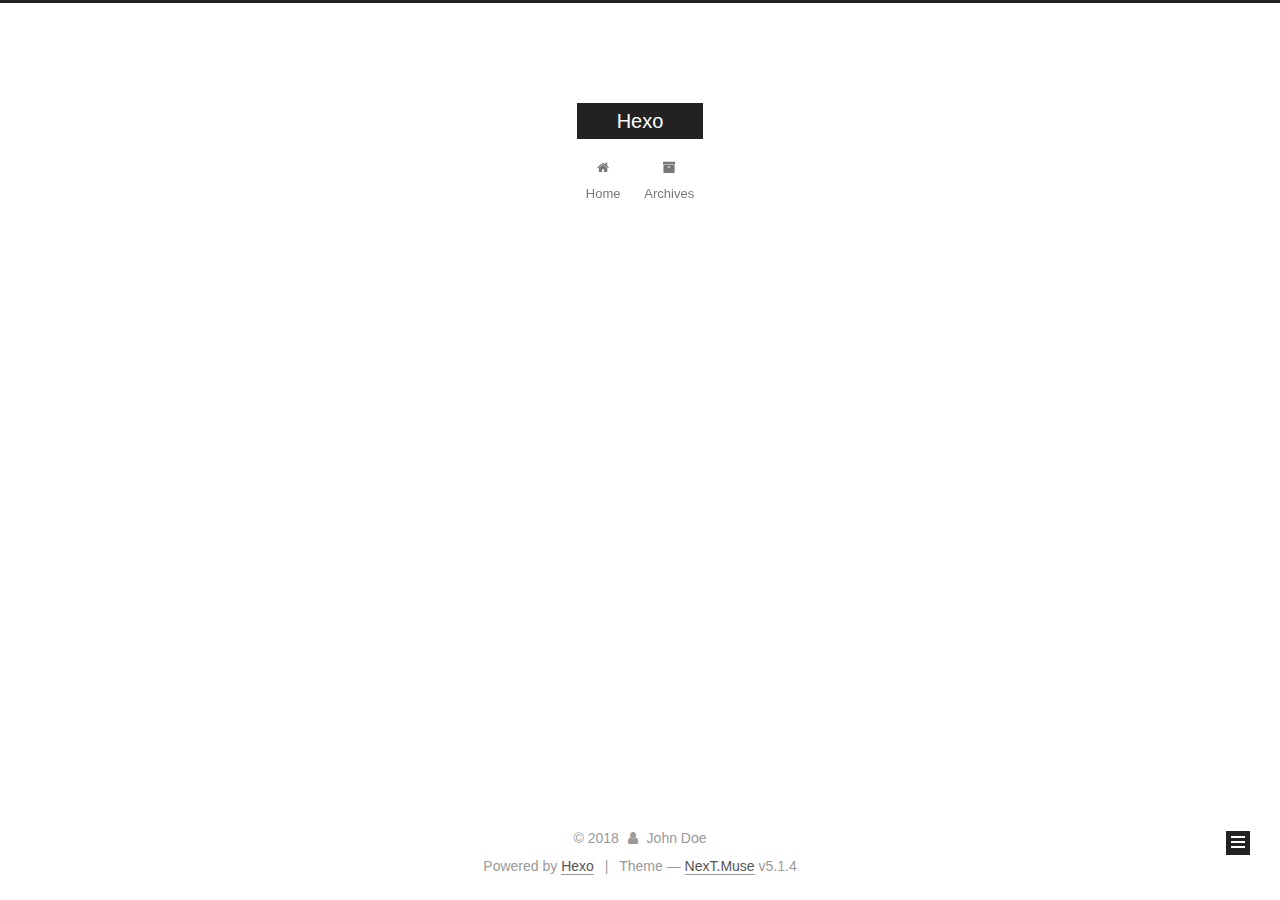
<file: archives/2018/index.html>
<!DOCTYPE html>



  


<html class="theme-next muse use-motion" lang="">
<head>
  <meta charset="UTF-8"/>
<meta http-equiv="X-UA-Compatible" content="IE=edge" />
<meta name="viewport" content="width=device-width, initial-scale=1, maximum-scale=1"/>
<meta name="theme-color" content="#222">









<meta http-equiv="Cache-Control" content="no-transform" />
<meta http-equiv="Cache-Control" content="no-siteapp" />
















  
  
  <link href="/lib/fancybox/source/jquery.fancybox.css?v=2.1.5" rel="stylesheet" type="text/css" />







<link href="/lib/font-awesome/css/font-awesome.min.css?v=4.6.2" rel="stylesheet" type="text/css" />

<link href="/css/main.css?v=5.1.4" rel="stylesheet" type="text/css" />


  <link rel="apple-touch-icon" sizes="180x180" href="/images/apple-touch-icon-next.png?v=5.1.4">


  <link rel="icon" type="image/png" sizes="32x32" href="/images/favicon-32x32-next.png?v=5.1.4">


  <link rel="icon" type="image/png" sizes="16x16" href="/images/favicon-16x16-next.png?v=5.1.4">


  <link rel="mask-icon" href="/images/logo.svg?v=5.1.4" color="#222">





  <meta name="keywords" content="Hexo, NexT" />










<meta property="og:type" content="website">
<meta property="og:title" content="Hexo">
<meta property="og:url" content="http://yoursite.com/archives/2018/index.html">
<meta property="og:site_name" content="Hexo">
<meta property="og:locale" content="default">
<meta name="twitter:card" content="summary">
<meta name="twitter:title" content="Hexo">



<script type="text/javascript" id="hexo.configurations">
  var NexT = window.NexT || {};
  var CONFIG = {
    root: '/',
    scheme: 'Muse',
    version: '5.1.4',
    sidebar: {"position":"left","display":"post","offset":12,"b2t":false,"scrollpercent":false,"onmobile":false},
    fancybox: true,
    tabs: true,
    motion: {"enable":true,"async":false,"transition":{"post_block":"fadeIn","post_header":"slideDownIn","post_body":"slideDownIn","coll_header":"slideLeftIn","sidebar":"slideUpIn"}},
    duoshuo: {
      userId: '0',
      author: 'Author'
    },
    algolia: {
      applicationID: '',
      apiKey: '',
      indexName: '',
      hits: {"per_page":10},
      labels: {"input_placeholder":"Search for Posts","hits_empty":"We didn't find any results for the search: ${query}","hits_stats":"${hits} results found in ${time} ms"}
    }
  };
</script>



  <link rel="canonical" href="http://yoursite.com/archives/2018/"/>





  <title>Archive | Hexo</title>
  








</head>

<body itemscope itemtype="http://schema.org/WebPage" lang="default">

  
  
    
  

  <div class="container sidebar-position-left page-archive">
    <div class="headband"></div>

    <header id="header" class="header" itemscope itemtype="http://schema.org/WPHeader">
      <div class="header-inner"><div class="site-brand-wrapper">
  <div class="site-meta ">
    

    <div class="custom-logo-site-title">
      <a href="/"  class="brand" rel="start">
        <span class="logo-line-before"><i></i></span>
        <span class="site-title">Hexo</span>
        <span class="logo-line-after"><i></i></span>
      </a>
    </div>
      
        <p class="site-subtitle"></p>
      
  </div>

  <div class="site-nav-toggle">
    <button>
      <span class="btn-bar"></span>
      <span class="btn-bar"></span>
      <span class="btn-bar"></span>
    </button>
  </div>
</div>

<nav class="site-nav">
  

  
    <ul id="menu" class="menu">
      
        
        <li class="menu-item menu-item-home">
          <a href="/" rel="section">
            
              <i class="menu-item-icon fa fa-fw fa-home"></i> <br />
            
            Home
          </a>
        </li>
      
        
        <li class="menu-item menu-item-archives">
          <a href="/archives/" rel="section">
            
              <i class="menu-item-icon fa fa-fw fa-archive"></i> <br />
            
            Archives
          </a>
        </li>
      

      
    </ul>
  

  
</nav>



 </div>
    </header>

    <main id="main" class="main">
      <div class="main-inner">
        <div class="content-wrap">
          <div id="content" class="content">
            

  
  
  
  <div class="post-block archive">
    <div id="posts" class="posts-collapse">
      <span class="archive-move-on"></span>

      <span class="archive-page-counter">
        
        
        
          
        
        Um..! 3 posts in total. Keep on posting.
      </span>

      

        
        
        

        
          
          <div class="collection-title">
            <h1 class="archive-year" id="archive-year-2018">2018</h1>
          </div>
        
        

        

  <article class="post post-type-normal" itemscope itemtype="http://schema.org/Article">
    <header class="post-header">

      <h2 class="post-title">
        
            <a class="post-title-link" href="/2018/09/18/GCN+entity alignment/" itemprop="url">
              
                <span itemprop="name">GCN+entity alignment</span>
              
            </a>
        
      </h2>

      <div class="post-meta">
        <time class="post-time" itemprop="dateCreated"
              datetime="2018-09-18T00:00:00+08:00"
              content="2018-09-18" >
          09-18
        </time>
      </div>

    </header>
  </article>



      

        
        
        

        
        

        

  <article class="post post-type-normal" itemscope itemtype="http://schema.org/Article">
    <header class="post-header">

      <h2 class="post-title">
        
            <a class="post-title-link" href="/2018/09/06/hello-world/" itemprop="url">
              
                <span itemprop="name">Hello World</span>
              
            </a>
        
      </h2>

      <div class="post-meta">
        <time class="post-time" itemprop="dateCreated"
              datetime="2018-09-06T14:57:47+08:00"
              content="2018-09-06" >
          09-06
        </time>
      </div>

    </header>
  </article>



      

        
        
        

        
        

        

  <article class="post post-type-normal" itemscope itemtype="http://schema.org/Article">
    <header class="post-header">

      <h2 class="post-title">
        
            <a class="post-title-link" href="/2018/09/06/Hexo+Github配置与问题/" itemprop="url">
              
                <span itemprop="name">Hexo+Github配置与问题</span>
              
            </a>
        
      </h2>

      <div class="post-meta">
        <time class="post-time" itemprop="dateCreated"
              datetime="2018-09-06T00:00:00+08:00"
              content="2018-09-06" >
          09-06
        </time>
      </div>

    </header>
  </article>



      

    </div>
  </div>
  
  
  

  



          </div>
          


          

        </div>
        
          
  
  <div class="sidebar-toggle">
    <div class="sidebar-toggle-line-wrap">
      <span class="sidebar-toggle-line sidebar-toggle-line-first"></span>
      <span class="sidebar-toggle-line sidebar-toggle-line-middle"></span>
      <span class="sidebar-toggle-line sidebar-toggle-line-last"></span>
    </div>
  </div>

  <aside id="sidebar" class="sidebar">
    
    <div class="sidebar-inner">

      

      

      <section class="site-overview-wrap sidebar-panel sidebar-panel-active">
        <div class="site-overview">
          <div class="site-author motion-element" itemprop="author" itemscope itemtype="http://schema.org/Person">
            
              <p class="site-author-name" itemprop="name">John Doe</p>
              <p class="site-description motion-element" itemprop="description"></p>
          </div>

          <nav class="site-state motion-element">

            
              <div class="site-state-item site-state-posts">
              
                <a href="/archives/">
              
                  <span class="site-state-item-count">3</span>
                  <span class="site-state-item-name">posts</span>
                </a>
              </div>
            

            
              
              
              <div class="site-state-item site-state-categories">
                
                  <span class="site-state-item-count">1</span>
                  <span class="site-state-item-name">categories</span>
                
              </div>
            

            

          </nav>

          

          

          
          

          
          

          

        </div>
      </section>

      

      

    </div>
  </aside>


        
      </div>
    </main>

    <footer id="footer" class="footer">
      <div class="footer-inner">
        <div class="copyright">&copy; <span itemprop="copyrightYear">2018</span>
  <span class="with-love">
    <i class="fa fa-user"></i>
  </span>
  <span class="author" itemprop="copyrightHolder">John Doe</span>

  
</div>


  <div class="powered-by">Powered by <a class="theme-link" target="_blank" href="https://hexo.io">Hexo</a></div>



  <span class="post-meta-divider">|</span>



  <div class="theme-info">Theme &mdash; <a class="theme-link" target="_blank" href="https://github.com/iissnan/hexo-theme-next">NexT.Muse</a> v5.1.4</div>




        







        
      </div>
    </footer>

    
      <div class="back-to-top">
        <i class="fa fa-arrow-up"></i>
        
      </div>
    

    

  </div>

  

<script type="text/javascript">
  if (Object.prototype.toString.call(window.Promise) !== '[object Function]') {
    window.Promise = null;
  }
</script>









  












  
  
    <script type="text/javascript" src="/lib/jquery/index.js?v=2.1.3"></script>
  

  
  
    <script type="text/javascript" src="/lib/fastclick/lib/fastclick.min.js?v=1.0.6"></script>
  

  
  
    <script type="text/javascript" src="/lib/jquery_lazyload/jquery.lazyload.js?v=1.9.7"></script>
  

  
  
    <script type="text/javascript" src="/lib/velocity/velocity.min.js?v=1.2.1"></script>
  

  
  
    <script type="text/javascript" src="/lib/velocity/velocity.ui.min.js?v=1.2.1"></script>
  

  
  
    <script type="text/javascript" src="/lib/fancybox/source/jquery.fancybox.pack.js?v=2.1.5"></script>
  


  


  <script type="text/javascript" src="/js/src/utils.js?v=5.1.4"></script>

  <script type="text/javascript" src="/js/src/motion.js?v=5.1.4"></script>



  
  

  

  


  <script type="text/javascript" src="/js/src/bootstrap.js?v=5.1.4"></script>



  


  




	





  





  












  





  

  

  

  
  

  

  

  

</body>
</html>
</file>
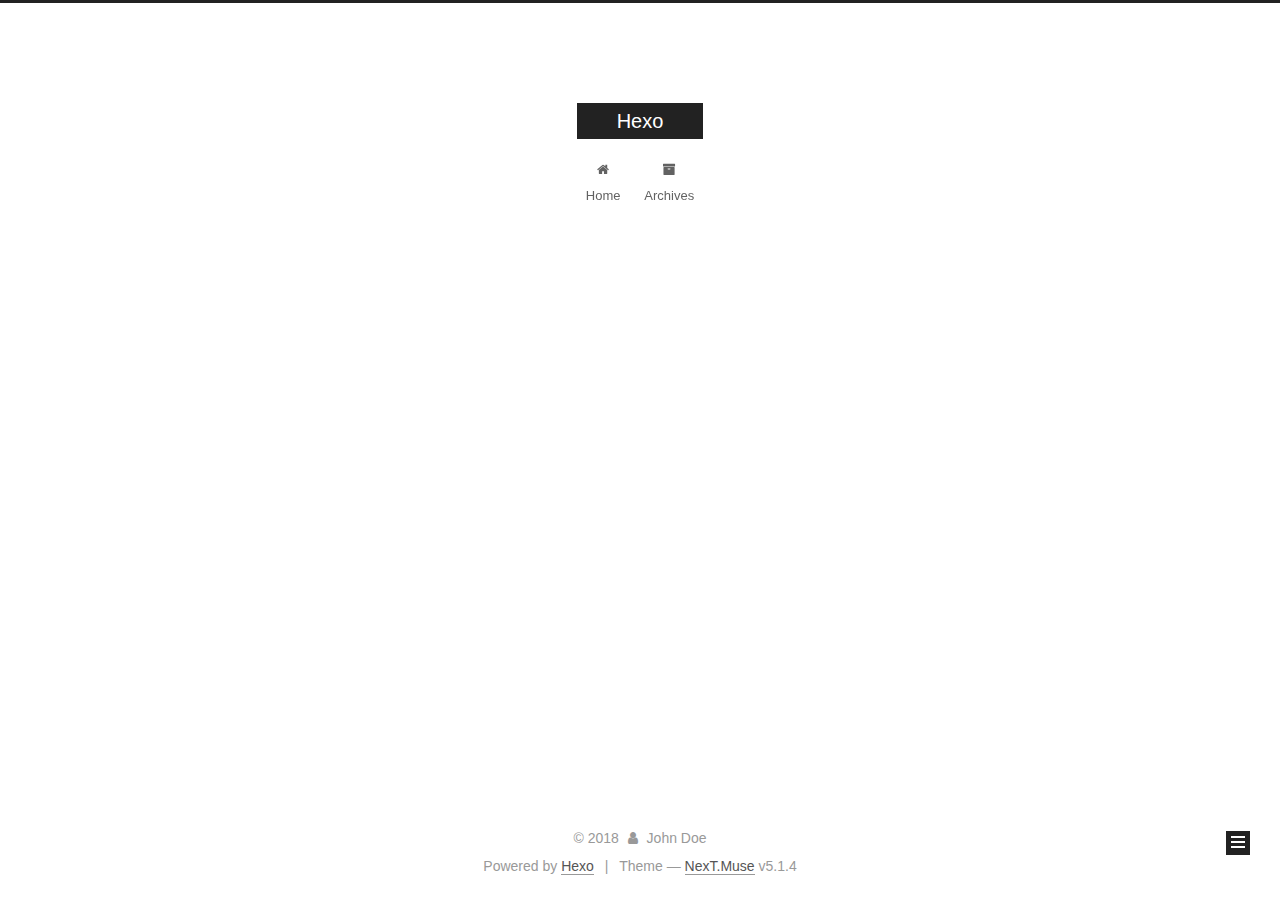
<file: categories/Exercise/index.html>
<!DOCTYPE html>



  


<html class="theme-next muse use-motion" lang="">
<head>
  <meta charset="UTF-8"/>
<meta http-equiv="X-UA-Compatible" content="IE=edge" />
<meta name="viewport" content="width=device-width, initial-scale=1, maximum-scale=1"/>
<meta name="theme-color" content="#222">









<meta http-equiv="Cache-Control" content="no-transform" />
<meta http-equiv="Cache-Control" content="no-siteapp" />
















  
  
  <link href="/lib/fancybox/source/jquery.fancybox.css?v=2.1.5" rel="stylesheet" type="text/css" />







<link href="/lib/font-awesome/css/font-awesome.min.css?v=4.6.2" rel="stylesheet" type="text/css" />

<link href="/css/main.css?v=5.1.4" rel="stylesheet" type="text/css" />


  <link rel="apple-touch-icon" sizes="180x180" href="/images/apple-touch-icon-next.png?v=5.1.4">


  <link rel="icon" type="image/png" sizes="32x32" href="/images/favicon-32x32-next.png?v=5.1.4">


  <link rel="icon" type="image/png" sizes="16x16" href="/images/favicon-16x16-next.png?v=5.1.4">


  <link rel="mask-icon" href="/images/logo.svg?v=5.1.4" color="#222">





  <meta name="keywords" content="Hexo, NexT" />










<meta property="og:type" content="website">
<meta property="og:title" content="Hexo">
<meta property="og:url" content="http://yoursite.com/categories/Exercise/index.html">
<meta property="og:site_name" content="Hexo">
<meta property="og:locale" content="default">
<meta name="twitter:card" content="summary">
<meta name="twitter:title" content="Hexo">



<script type="text/javascript" id="hexo.configurations">
  var NexT = window.NexT || {};
  var CONFIG = {
    root: '/',
    scheme: 'Muse',
    version: '5.1.4',
    sidebar: {"position":"left","display":"post","offset":12,"b2t":false,"scrollpercent":false,"onmobile":false},
    fancybox: true,
    tabs: true,
    motion: {"enable":true,"async":false,"transition":{"post_block":"fadeIn","post_header":"slideDownIn","post_body":"slideDownIn","coll_header":"slideLeftIn","sidebar":"slideUpIn"}},
    duoshuo: {
      userId: '0',
      author: 'Author'
    },
    algolia: {
      applicationID: '',
      apiKey: '',
      indexName: '',
      hits: {"per_page":10},
      labels: {"input_placeholder":"Search for Posts","hits_empty":"We didn't find any results for the search: ${query}","hits_stats":"${hits} results found in ${time} ms"}
    }
  };
</script>



  <link rel="canonical" href="http://yoursite.com/categories/Exercise/"/>





  <title>Category: Exercise | Hexo</title>
  








</head>

<body itemscope itemtype="http://schema.org/WebPage" lang="default">

  
  
    
  

  <div class="container sidebar-position-left ">
    <div class="headband"></div>

    <header id="header" class="header" itemscope itemtype="http://schema.org/WPHeader">
      <div class="header-inner"><div class="site-brand-wrapper">
  <div class="site-meta ">
    

    <div class="custom-logo-site-title">
      <a href="/"  class="brand" rel="start">
        <span class="logo-line-before"><i></i></span>
        <span class="site-title">Hexo</span>
        <span class="logo-line-after"><i></i></span>
      </a>
    </div>
      
        <p class="site-subtitle"></p>
      
  </div>

  <div class="site-nav-toggle">
    <button>
      <span class="btn-bar"></span>
      <span class="btn-bar"></span>
      <span class="btn-bar"></span>
    </button>
  </div>
</div>

<nav class="site-nav">
  

  
    <ul id="menu" class="menu">
      
        
        <li class="menu-item menu-item-home">
          <a href="/" rel="section">
            
              <i class="menu-item-icon fa fa-fw fa-home"></i> <br />
            
            Home
          </a>
        </li>
      
        
        <li class="menu-item menu-item-archives">
          <a href="/archives/" rel="section">
            
              <i class="menu-item-icon fa fa-fw fa-archive"></i> <br />
            
            Archives
          </a>
        </li>
      

      
    </ul>
  

  
</nav>



 </div>
    </header>

    <main id="main" class="main">
      <div class="main-inner">
        <div class="content-wrap">
          <div id="content" class="content">
            

  
  
  
  <div class="post-block category">

    <div id="posts" class="posts-collapse">
      <div class="collection-title">
        <h1>Exercise<small>Category</small>
        </h1>
      </div>

      
        

  <article class="post post-type-normal" itemscope itemtype="http://schema.org/Article">
    <header class="post-header">

      <h2 class="post-title">
        
            <a class="post-title-link" href="/2018/09/18/GCN+entity alignment/" itemprop="url">
              
                <span itemprop="name">GCN+entity alignment</span>
              
            </a>
        
      </h2>

      <div class="post-meta">
        <time class="post-time" itemprop="dateCreated"
              datetime="2018-09-18T00:00:00+08:00"
              content="2018-09-18" >
          09-18
        </time>
      </div>

    </header>
  </article>


      
        

  <article class="post post-type-normal" itemscope itemtype="http://schema.org/Article">
    <header class="post-header">

      <h2 class="post-title">
        
            <a class="post-title-link" href="/2018/09/06/Hexo+Github配置与问题/" itemprop="url">
              
                <span itemprop="name">Hexo+Github配置与问题</span>
              
            </a>
        
      </h2>

      <div class="post-meta">
        <time class="post-time" itemprop="dateCreated"
              datetime="2018-09-06T00:00:00+08:00"
              content="2018-09-06" >
          09-06
        </time>
      </div>

    </header>
  </article>


      
    </div>

  </div>
  
  
  

  



          </div>
          


          

        </div>
        
          
  
  <div class="sidebar-toggle">
    <div class="sidebar-toggle-line-wrap">
      <span class="sidebar-toggle-line sidebar-toggle-line-first"></span>
      <span class="sidebar-toggle-line sidebar-toggle-line-middle"></span>
      <span class="sidebar-toggle-line sidebar-toggle-line-last"></span>
    </div>
  </div>

  <aside id="sidebar" class="sidebar">
    
    <div class="sidebar-inner">

      

      

      <section class="site-overview-wrap sidebar-panel sidebar-panel-active">
        <div class="site-overview">
          <div class="site-author motion-element" itemprop="author" itemscope itemtype="http://schema.org/Person">
            
              <p class="site-author-name" itemprop="name">John Doe</p>
              <p class="site-description motion-element" itemprop="description"></p>
          </div>

          <nav class="site-state motion-element">

            
              <div class="site-state-item site-state-posts">
              
                <a href="/archives/">
              
                  <span class="site-state-item-count">3</span>
                  <span class="site-state-item-name">posts</span>
                </a>
              </div>
            

            
              
              
              <div class="site-state-item site-state-categories">
                
                  <span class="site-state-item-count">1</span>
                  <span class="site-state-item-name">categories</span>
                
              </div>
            

            

          </nav>

          

          

          
          

          
          

          

        </div>
      </section>

      

      

    </div>
  </aside>


        
      </div>
    </main>

    <footer id="footer" class="footer">
      <div class="footer-inner">
        <div class="copyright">&copy; <span itemprop="copyrightYear">2018</span>
  <span class="with-love">
    <i class="fa fa-user"></i>
  </span>
  <span class="author" itemprop="copyrightHolder">John Doe</span>

  
</div>


  <div class="powered-by">Powered by <a class="theme-link" target="_blank" href="https://hexo.io">Hexo</a></div>



  <span class="post-meta-divider">|</span>



  <div class="theme-info">Theme &mdash; <a class="theme-link" target="_blank" href="https://github.com/iissnan/hexo-theme-next">NexT.Muse</a> v5.1.4</div>




        







        
      </div>
    </footer>

    
      <div class="back-to-top">
        <i class="fa fa-arrow-up"></i>
        
      </div>
    

    

  </div>

  

<script type="text/javascript">
  if (Object.prototype.toString.call(window.Promise) !== '[object Function]') {
    window.Promise = null;
  }
</script>









  












  
  
    <script type="text/javascript" src="/lib/jquery/index.js?v=2.1.3"></script>
  

  
  
    <script type="text/javascript" src="/lib/fastclick/lib/fastclick.min.js?v=1.0.6"></script>
  

  
  
    <script type="text/javascript" src="/lib/jquery_lazyload/jquery.lazyload.js?v=1.9.7"></script>
  

  
  
    <script type="text/javascript" src="/lib/velocity/velocity.min.js?v=1.2.1"></script>
  

  
  
    <script type="text/javascript" src="/lib/velocity/velocity.ui.min.js?v=1.2.1"></script>
  

  
  
    <script type="text/javascript" src="/lib/fancybox/source/jquery.fancybox.pack.js?v=2.1.5"></script>
  


  


  <script type="text/javascript" src="/js/src/utils.js?v=5.1.4"></script>

  <script type="text/javascript" src="/js/src/motion.js?v=5.1.4"></script>



  
  

  

  


  <script type="text/javascript" src="/js/src/bootstrap.js?v=5.1.4"></script>



  


  




	





  





  












  





  

  

  

  
  

  

  

  

</body>
</html>
</file>
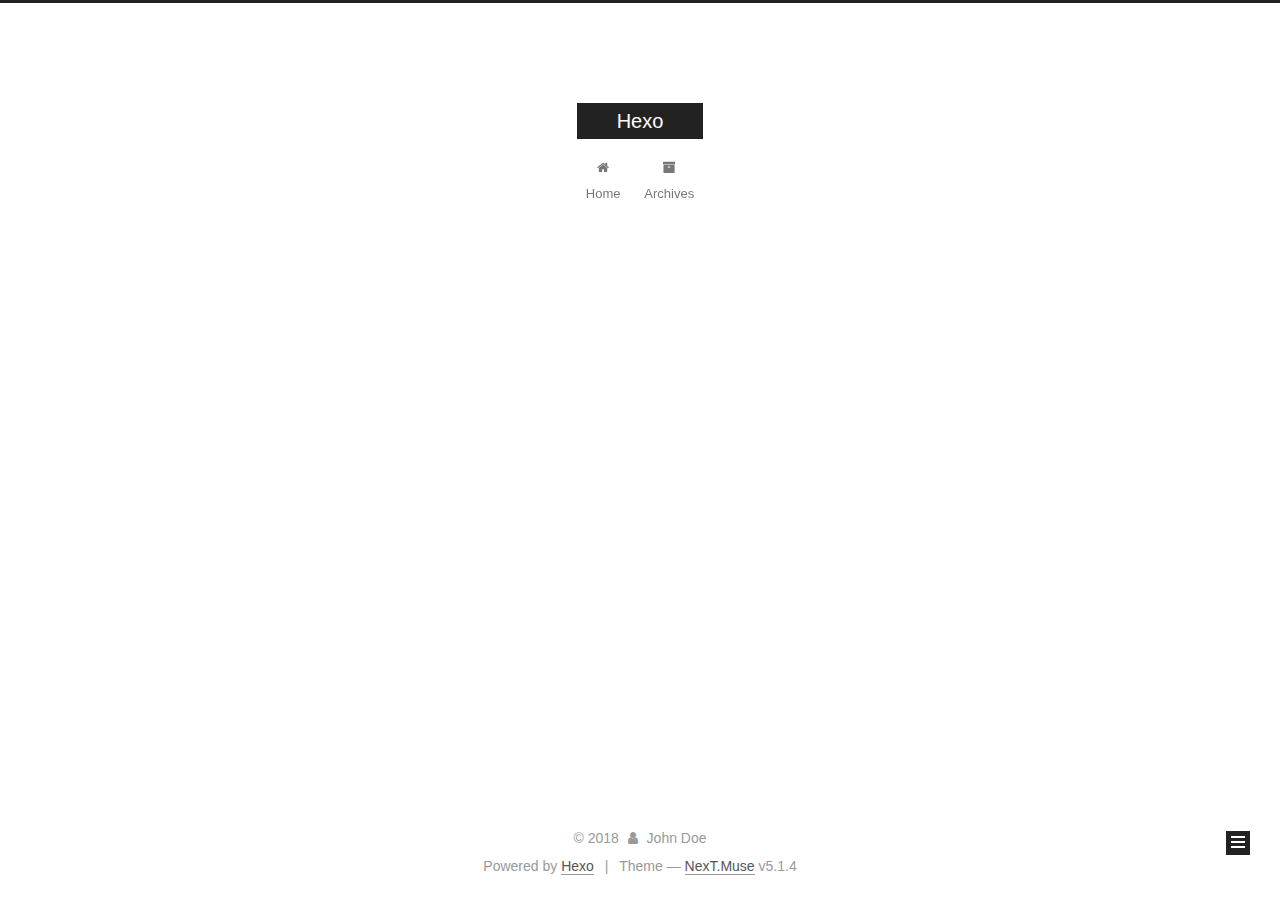
<file: archives/2018/09/index.html>
<!DOCTYPE html>



  


<html class="theme-next muse use-motion" lang="">
<head>
  <meta charset="UTF-8"/>
<meta http-equiv="X-UA-Compatible" content="IE=edge" />
<meta name="viewport" content="width=device-width, initial-scale=1, maximum-scale=1"/>
<meta name="theme-color" content="#222">









<meta http-equiv="Cache-Control" content="no-transform" />
<meta http-equiv="Cache-Control" content="no-siteapp" />
















  
  
  <link href="/lib/fancybox/source/jquery.fancybox.css?v=2.1.5" rel="stylesheet" type="text/css" />







<link href="/lib/font-awesome/css/font-awesome.min.css?v=4.6.2" rel="stylesheet" type="text/css" />

<link href="/css/main.css?v=5.1.4" rel="stylesheet" type="text/css" />


  <link rel="apple-touch-icon" sizes="180x180" href="/images/apple-touch-icon-next.png?v=5.1.4">


  <link rel="icon" type="image/png" sizes="32x32" href="/images/favicon-32x32-next.png?v=5.1.4">


  <link rel="icon" type="image/png" sizes="16x16" href="/images/favicon-16x16-next.png?v=5.1.4">


  <link rel="mask-icon" href="/images/logo.svg?v=5.1.4" color="#222">





  <meta name="keywords" content="Hexo, NexT" />










<meta property="og:type" content="website">
<meta property="og:title" content="Hexo">
<meta property="og:url" content="http://yoursite.com/archives/2018/09/index.html">
<meta property="og:site_name" content="Hexo">
<meta property="og:locale" content="default">
<meta name="twitter:card" content="summary">
<meta name="twitter:title" content="Hexo">



<script type="text/javascript" id="hexo.configurations">
  var NexT = window.NexT || {};
  var CONFIG = {
    root: '/',
    scheme: 'Muse',
    version: '5.1.4',
    sidebar: {"position":"left","display":"post","offset":12,"b2t":false,"scrollpercent":false,"onmobile":false},
    fancybox: true,
    tabs: true,
    motion: {"enable":true,"async":false,"transition":{"post_block":"fadeIn","post_header":"slideDownIn","post_body":"slideDownIn","coll_header":"slideLeftIn","sidebar":"slideUpIn"}},
    duoshuo: {
      userId: '0',
      author: 'Author'
    },
    algolia: {
      applicationID: '',
      apiKey: '',
      indexName: '',
      hits: {"per_page":10},
      labels: {"input_placeholder":"Search for Posts","hits_empty":"We didn't find any results for the search: ${query}","hits_stats":"${hits} results found in ${time} ms"}
    }
  };
</script>



  <link rel="canonical" href="http://yoursite.com/archives/2018/09/"/>





  <title>Archive | Hexo</title>
  








</head>

<body itemscope itemtype="http://schema.org/WebPage" lang="default">

  
  
    
  

  <div class="container sidebar-position-left page-archive">
    <div class="headband"></div>

    <header id="header" class="header" itemscope itemtype="http://schema.org/WPHeader">
      <div class="header-inner"><div class="site-brand-wrapper">
  <div class="site-meta ">
    

    <div class="custom-logo-site-title">
      <a href="/"  class="brand" rel="start">
        <span class="logo-line-before"><i></i></span>
        <span class="site-title">Hexo</span>
        <span class="logo-line-after"><i></i></span>
      </a>
    </div>
      
        <p class="site-subtitle"></p>
      
  </div>

  <div class="site-nav-toggle">
    <button>
      <span class="btn-bar"></span>
      <span class="btn-bar"></span>
      <span class="btn-bar"></span>
    </button>
  </div>
</div>

<nav class="site-nav">
  

  
    <ul id="menu" class="menu">
      
        
        <li class="menu-item menu-item-home">
          <a href="/" rel="section">
            
              <i class="menu-item-icon fa fa-fw fa-home"></i> <br />
            
            Home
          </a>
        </li>
      
        
        <li class="menu-item menu-item-archives">
          <a href="/archives/" rel="section">
            
              <i class="menu-item-icon fa fa-fw fa-archive"></i> <br />
            
            Archives
          </a>
        </li>
      

      
    </ul>
  

  
</nav>



 </div>
    </header>

    <main id="main" class="main">
      <div class="main-inner">
        <div class="content-wrap">
          <div id="content" class="content">
            

  
  
  
  <div class="post-block archive">
    <div id="posts" class="posts-collapse">
      <span class="archive-move-on"></span>

      <span class="archive-page-counter">
        
        
        
          
        
        Um..! 3 posts in total. Keep on posting.
      </span>

      

        
        
        

        
          
          <div class="collection-title">
            <h1 class="archive-year" id="archive-year-2018">2018</h1>
          </div>
        
        

        

  <article class="post post-type-normal" itemscope itemtype="http://schema.org/Article">
    <header class="post-header">

      <h2 class="post-title">
        
            <a class="post-title-link" href="/2018/09/18/GCN+entity alignment/" itemprop="url">
              
                <span itemprop="name">GCN+entity alignment</span>
              
            </a>
        
      </h2>

      <div class="post-meta">
        <time class="post-time" itemprop="dateCreated"
              datetime="2018-09-18T00:00:00+08:00"
              content="2018-09-18" >
          09-18
        </time>
      </div>

    </header>
  </article>



      

        
        
        

        
        

        

  <article class="post post-type-normal" itemscope itemtype="http://schema.org/Article">
    <header class="post-header">

      <h2 class="post-title">
        
            <a class="post-title-link" href="/2018/09/06/hello-world/" itemprop="url">
              
                <span itemprop="name">Hello World</span>
              
            </a>
        
      </h2>

      <div class="post-meta">
        <time class="post-time" itemprop="dateCreated"
              datetime="2018-09-06T14:57:47+08:00"
              content="2018-09-06" >
          09-06
        </time>
      </div>

    </header>
  </article>



      

        
        
        

        
        

        

  <article class="post post-type-normal" itemscope itemtype="http://schema.org/Article">
    <header class="post-header">

      <h2 class="post-title">
        
            <a class="post-title-link" href="/2018/09/06/Hexo+Github配置与问题/" itemprop="url">
              
                <span itemprop="name">Hexo+Github配置与问题</span>
              
            </a>
        
      </h2>

      <div class="post-meta">
        <time class="post-time" itemprop="dateCreated"
              datetime="2018-09-06T00:00:00+08:00"
              content="2018-09-06" >
          09-06
        </time>
      </div>

    </header>
  </article>



      

    </div>
  </div>
  
  
  

  



          </div>
          


          

        </div>
        
          
  
  <div class="sidebar-toggle">
    <div class="sidebar-toggle-line-wrap">
      <span class="sidebar-toggle-line sidebar-toggle-line-first"></span>
      <span class="sidebar-toggle-line sidebar-toggle-line-middle"></span>
      <span class="sidebar-toggle-line sidebar-toggle-line-last"></span>
    </div>
  </div>

  <aside id="sidebar" class="sidebar">
    
    <div class="sidebar-inner">

      

      

      <section class="site-overview-wrap sidebar-panel sidebar-panel-active">
        <div class="site-overview">
          <div class="site-author motion-element" itemprop="author" itemscope itemtype="http://schema.org/Person">
            
              <p class="site-author-name" itemprop="name">John Doe</p>
              <p class="site-description motion-element" itemprop="description"></p>
          </div>

          <nav class="site-state motion-element">

            
              <div class="site-state-item site-state-posts">
              
                <a href="/archives/">
              
                  <span class="site-state-item-count">3</span>
                  <span class="site-state-item-name">posts</span>
                </a>
              </div>
            

            
              
              
              <div class="site-state-item site-state-categories">
                
                  <span class="site-state-item-count">1</span>
                  <span class="site-state-item-name">categories</span>
                
              </div>
            

            

          </nav>

          

          

          
          

          
          

          

        </div>
      </section>

      

      

    </div>
  </aside>


        
      </div>
    </main>

    <footer id="footer" class="footer">
      <div class="footer-inner">
        <div class="copyright">&copy; <span itemprop="copyrightYear">2018</span>
  <span class="with-love">
    <i class="fa fa-user"></i>
  </span>
  <span class="author" itemprop="copyrightHolder">John Doe</span>

  
</div>


  <div class="powered-by">Powered by <a class="theme-link" target="_blank" href="https://hexo.io">Hexo</a></div>



  <span class="post-meta-divider">|</span>



  <div class="theme-info">Theme &mdash; <a class="theme-link" target="_blank" href="https://github.com/iissnan/hexo-theme-next">NexT.Muse</a> v5.1.4</div>




        







        
      </div>
    </footer>

    
      <div class="back-to-top">
        <i class="fa fa-arrow-up"></i>
        
      </div>
    

    

  </div>

  

<script type="text/javascript">
  if (Object.prototype.toString.call(window.Promise) !== '[object Function]') {
    window.Promise = null;
  }
</script>









  












  
  
    <script type="text/javascript" src="/lib/jquery/index.js?v=2.1.3"></script>
  

  
  
    <script type="text/javascript" src="/lib/fastclick/lib/fastclick.min.js?v=1.0.6"></script>
  

  
  
    <script type="text/javascript" src="/lib/jquery_lazyload/jquery.lazyload.js?v=1.9.7"></script>
  

  
  
    <script type="text/javascript" src="/lib/velocity/velocity.min.js?v=1.2.1"></script>
  

  
  
    <script type="text/javascript" src="/lib/velocity/velocity.ui.min.js?v=1.2.1"></script>
  

  
  
    <script type="text/javascript" src="/lib/fancybox/source/jquery.fancybox.pack.js?v=2.1.5"></script>
  


  


  <script type="text/javascript" src="/js/src/utils.js?v=5.1.4"></script>

  <script type="text/javascript" src="/js/src/motion.js?v=5.1.4"></script>



  
  

  

  


  <script type="text/javascript" src="/js/src/bootstrap.js?v=5.1.4"></script>



  


  




	





  





  












  





  

  

  

  
  

  

  

  

</body>
</html>
</file>
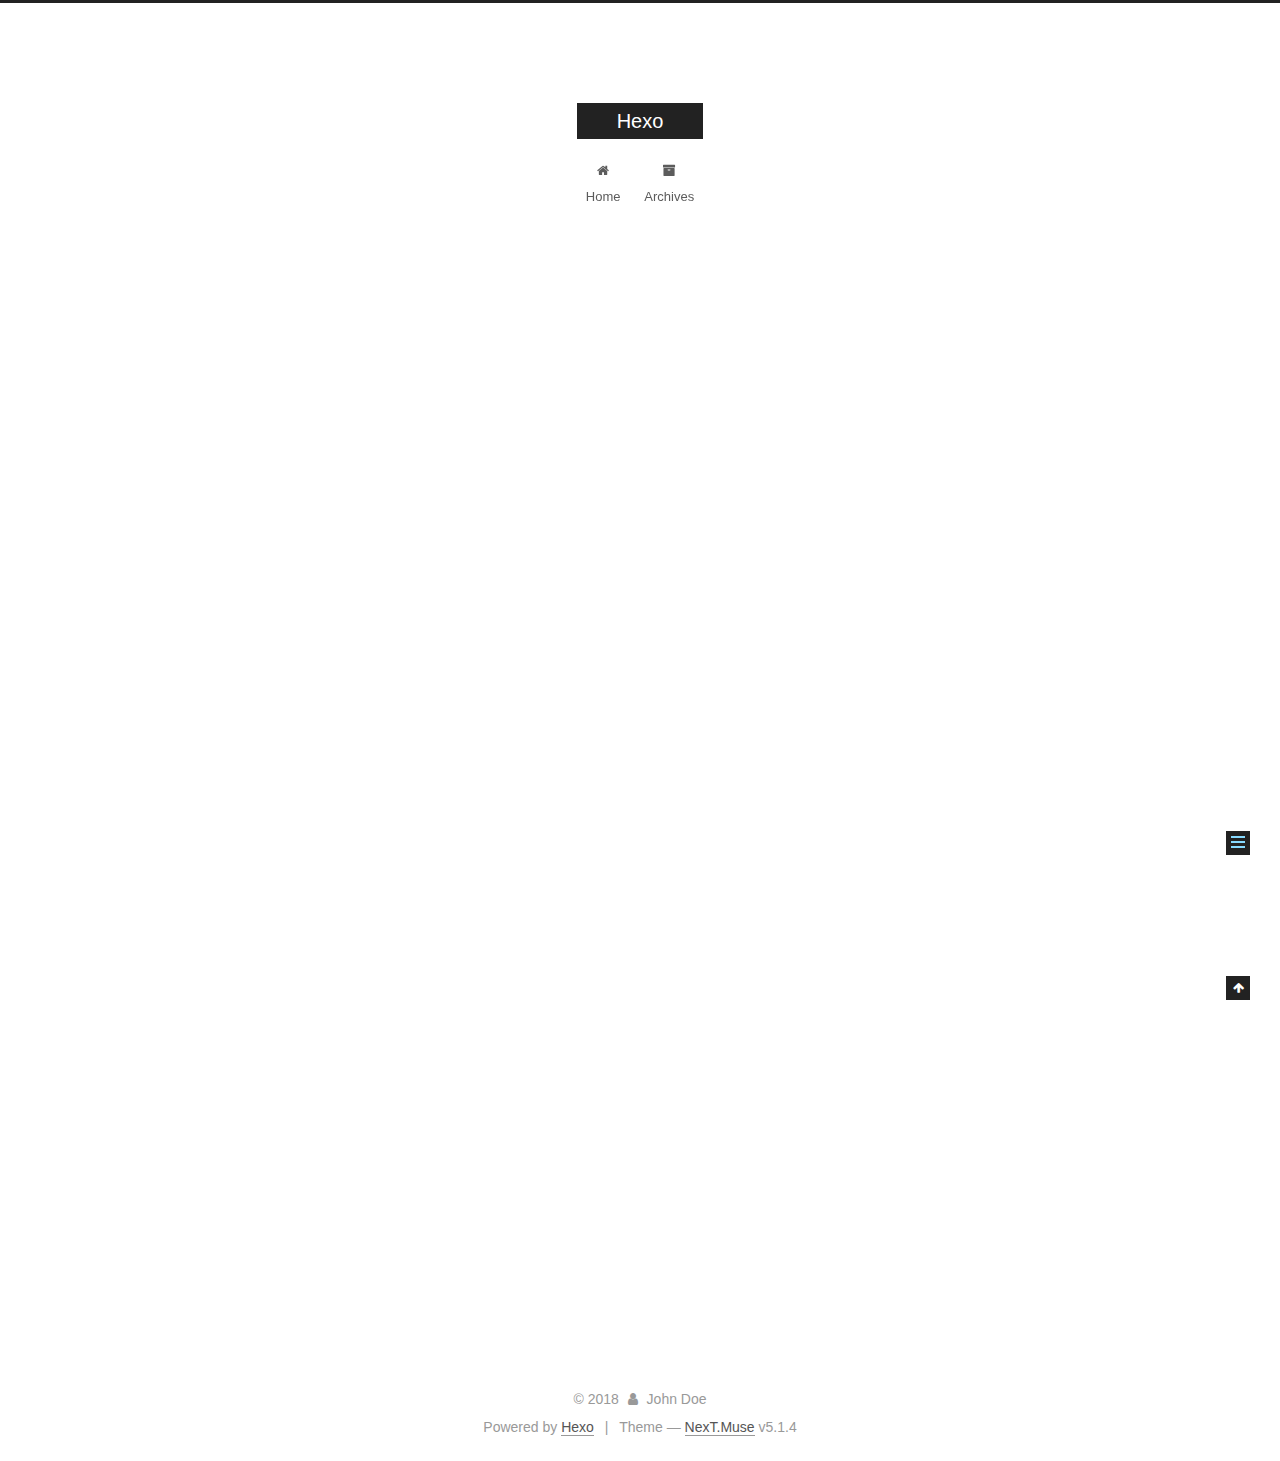
<file: 2018/09/06/hello-world/index.html>
<!DOCTYPE html>



  


<html class="theme-next muse use-motion" lang="">
<head>
  <meta charset="UTF-8"/>
<meta http-equiv="X-UA-Compatible" content="IE=edge" />
<meta name="viewport" content="width=device-width, initial-scale=1, maximum-scale=1"/>
<meta name="theme-color" content="#222">









<meta http-equiv="Cache-Control" content="no-transform" />
<meta http-equiv="Cache-Control" content="no-siteapp" />
















  
  
  <link href="/lib/fancybox/source/jquery.fancybox.css?v=2.1.5" rel="stylesheet" type="text/css" />







<link href="/lib/font-awesome/css/font-awesome.min.css?v=4.6.2" rel="stylesheet" type="text/css" />

<link href="/css/main.css?v=5.1.4" rel="stylesheet" type="text/css" />


  <link rel="apple-touch-icon" sizes="180x180" href="/images/apple-touch-icon-next.png?v=5.1.4">


  <link rel="icon" type="image/png" sizes="32x32" href="/images/favicon-32x32-next.png?v=5.1.4">


  <link rel="icon" type="image/png" sizes="16x16" href="/images/favicon-16x16-next.png?v=5.1.4">


  <link rel="mask-icon" href="/images/logo.svg?v=5.1.4" color="#222">





  <meta name="keywords" content="Hexo, NexT" />










<meta name="description" content="Welcome to Hexo! This is your very first post. Check documentation for more info. If you get any problems when using Hexo, you can find the answer in troubleshooting or you can ask me on GitHub. Quick">
<meta property="og:type" content="article">
<meta property="og:title" content="Hello World">
<meta property="og:url" content="http://yoursite.com/2018/09/06/hello-world/index.html">
<meta property="og:site_name" content="Hexo">
<meta property="og:description" content="Welcome to Hexo! This is your very first post. Check documentation for more info. If you get any problems when using Hexo, you can find the answer in troubleshooting or you can ask me on GitHub. Quick">
<meta property="og:locale" content="default">
<meta property="og:updated_time" content="2018-09-06T06:57:47.164Z">
<meta name="twitter:card" content="summary">
<meta name="twitter:title" content="Hello World">
<meta name="twitter:description" content="Welcome to Hexo! This is your very first post. Check documentation for more info. If you get any problems when using Hexo, you can find the answer in troubleshooting or you can ask me on GitHub. Quick">



<script type="text/javascript" id="hexo.configurations">
  var NexT = window.NexT || {};
  var CONFIG = {
    root: '/',
    scheme: 'Muse',
    version: '5.1.4',
    sidebar: {"position":"left","display":"post","offset":12,"b2t":false,"scrollpercent":false,"onmobile":false},
    fancybox: true,
    tabs: true,
    motion: {"enable":true,"async":false,"transition":{"post_block":"fadeIn","post_header":"slideDownIn","post_body":"slideDownIn","coll_header":"slideLeftIn","sidebar":"slideUpIn"}},
    duoshuo: {
      userId: '0',
      author: 'Author'
    },
    algolia: {
      applicationID: '',
      apiKey: '',
      indexName: '',
      hits: {"per_page":10},
      labels: {"input_placeholder":"Search for Posts","hits_empty":"We didn't find any results for the search: ${query}","hits_stats":"${hits} results found in ${time} ms"}
    }
  };
</script>



  <link rel="canonical" href="http://yoursite.com/2018/09/06/hello-world/"/>





  <title>Hello World | Hexo</title>
  








</head>

<body itemscope itemtype="http://schema.org/WebPage" lang="default">

  
  
    
  

  <div class="container sidebar-position-left page-post-detail">
    <div class="headband"></div>

    <header id="header" class="header" itemscope itemtype="http://schema.org/WPHeader">
      <div class="header-inner"><div class="site-brand-wrapper">
  <div class="site-meta ">
    

    <div class="custom-logo-site-title">
      <a href="/"  class="brand" rel="start">
        <span class="logo-line-before"><i></i></span>
        <span class="site-title">Hexo</span>
        <span class="logo-line-after"><i></i></span>
      </a>
    </div>
      
        <p class="site-subtitle"></p>
      
  </div>

  <div class="site-nav-toggle">
    <button>
      <span class="btn-bar"></span>
      <span class="btn-bar"></span>
      <span class="btn-bar"></span>
    </button>
  </div>
</div>

<nav class="site-nav">
  

  
    <ul id="menu" class="menu">
      
        
        <li class="menu-item menu-item-home">
          <a href="/" rel="section">
            
              <i class="menu-item-icon fa fa-fw fa-home"></i> <br />
            
            Home
          </a>
        </li>
      
        
        <li class="menu-item menu-item-archives">
          <a href="/archives/" rel="section">
            
              <i class="menu-item-icon fa fa-fw fa-archive"></i> <br />
            
            Archives
          </a>
        </li>
      

      
    </ul>
  

  
</nav>



 </div>
    </header>

    <main id="main" class="main">
      <div class="main-inner">
        <div class="content-wrap">
          <div id="content" class="content">
            

  <div id="posts" class="posts-expand">
    

  

  
  
  

  <article class="post post-type-normal" itemscope itemtype="http://schema.org/Article">
  
  
  
  <div class="post-block">
    <link itemprop="mainEntityOfPage" href="http://yoursite.com/2018/09/06/hello-world/">

    <span hidden itemprop="author" itemscope itemtype="http://schema.org/Person">
      <meta itemprop="name" content="John Doe">
      <meta itemprop="description" content="">
      <meta itemprop="image" content="/images/avatar.gif">
    </span>

    <span hidden itemprop="publisher" itemscope itemtype="http://schema.org/Organization">
      <meta itemprop="name" content="Hexo">
    </span>

    
      <header class="post-header">

        
        
          <h1 class="post-title" itemprop="name headline">Hello World</h1>
        

        <div class="post-meta">
          <span class="post-time">
            
              <span class="post-meta-item-icon">
                <i class="fa fa-calendar-o"></i>
              </span>
              
                <span class="post-meta-item-text">Posted on</span>
              
              <time title="Post created" itemprop="dateCreated datePublished" datetime="2018-09-06T14:57:47+08:00">
                2018-09-06
              </time>
            

            

            
          </span>

          

          
            
          

          
          

          

          

          

        </div>
      </header>
    

    
    
    
    <div class="post-body" itemprop="articleBody">

      
      

      
        <p>Welcome to <a href="https://hexo.io/" target="_blank" rel="noopener">Hexo</a>! This is your very first post. Check <a href="https://hexo.io/docs/" target="_blank" rel="noopener">documentation</a> for more info. If you get any problems when using Hexo, you can find the answer in <a href="https://hexo.io/docs/troubleshooting.html" target="_blank" rel="noopener">troubleshooting</a> or you can ask me on <a href="https://github.com/hexojs/hexo/issues" target="_blank" rel="noopener">GitHub</a>.</p>
<h2 id="Quick-Start"><a href="#Quick-Start" class="headerlink" title="Quick Start"></a>Quick Start</h2><h3 id="Create-a-new-post"><a href="#Create-a-new-post" class="headerlink" title="Create a new post"></a>Create a new post</h3><figure class="highlight bash"><table><tr><td class="gutter"><pre><span class="line">1</span><br></pre></td><td class="code"><pre><span class="line">$ hexo new <span class="string">"My New Post"</span></span><br></pre></td></tr></table></figure>
<p>More info: <a href="https://hexo.io/docs/writing.html" target="_blank" rel="noopener">Writing</a></p>
<h3 id="Run-server"><a href="#Run-server" class="headerlink" title="Run server"></a>Run server</h3><figure class="highlight bash"><table><tr><td class="gutter"><pre><span class="line">1</span><br></pre></td><td class="code"><pre><span class="line">$ hexo server</span><br></pre></td></tr></table></figure>
<p>More info: <a href="https://hexo.io/docs/server.html" target="_blank" rel="noopener">Server</a></p>
<h3 id="Generate-static-files"><a href="#Generate-static-files" class="headerlink" title="Generate static files"></a>Generate static files</h3><figure class="highlight bash"><table><tr><td class="gutter"><pre><span class="line">1</span><br></pre></td><td class="code"><pre><span class="line">$ hexo generate</span><br></pre></td></tr></table></figure>
<p>More info: <a href="https://hexo.io/docs/generating.html" target="_blank" rel="noopener">Generating</a></p>
<h3 id="Deploy-to-remote-sites"><a href="#Deploy-to-remote-sites" class="headerlink" title="Deploy to remote sites"></a>Deploy to remote sites</h3><figure class="highlight bash"><table><tr><td class="gutter"><pre><span class="line">1</span><br></pre></td><td class="code"><pre><span class="line">$ hexo deploy</span><br></pre></td></tr></table></figure>
<p>More info: <a href="https://hexo.io/docs/deployment.html" target="_blank" rel="noopener">Deployment</a></p>

      
    </div>
    
    
    

    

    

    

    <footer class="post-footer">
      

      
      
      

      
        <div class="post-nav">
          <div class="post-nav-next post-nav-item">
            
              <a href="/2018/09/06/Hexo+Github配置与问题/" rel="next" title="Hexo+Github配置与问题">
                <i class="fa fa-chevron-left"></i> Hexo+Github配置与问题
              </a>
            
          </div>

          <span class="post-nav-divider"></span>

          <div class="post-nav-prev post-nav-item">
            
              <a href="/2018/09/18/GCN+entity alignment/" rel="prev" title="GCN+entity alignment">
                GCN+entity alignment <i class="fa fa-chevron-right"></i>
              </a>
            
          </div>
        </div>
      

      
      
    </footer>
  </div>
  
  
  
  </article>



    <div class="post-spread">
      
    </div>
  </div>


          </div>
          


          

  



        </div>
        
          
  
  <div class="sidebar-toggle">
    <div class="sidebar-toggle-line-wrap">
      <span class="sidebar-toggle-line sidebar-toggle-line-first"></span>
      <span class="sidebar-toggle-line sidebar-toggle-line-middle"></span>
      <span class="sidebar-toggle-line sidebar-toggle-line-last"></span>
    </div>
  </div>

  <aside id="sidebar" class="sidebar">
    
    <div class="sidebar-inner">

      

      
        <ul class="sidebar-nav motion-element">
          <li class="sidebar-nav-toc sidebar-nav-active" data-target="post-toc-wrap">
            Table of Contents
          </li>
          <li class="sidebar-nav-overview" data-target="site-overview-wrap">
            Overview
          </li>
        </ul>
      

      <section class="site-overview-wrap sidebar-panel">
        <div class="site-overview">
          <div class="site-author motion-element" itemprop="author" itemscope itemtype="http://schema.org/Person">
            
              <p class="site-author-name" itemprop="name">John Doe</p>
              <p class="site-description motion-element" itemprop="description"></p>
          </div>

          <nav class="site-state motion-element">

            
              <div class="site-state-item site-state-posts">
              
                <a href="/archives/">
              
                  <span class="site-state-item-count">3</span>
                  <span class="site-state-item-name">posts</span>
                </a>
              </div>
            

            
              
              
              <div class="site-state-item site-state-categories">
                
                  <span class="site-state-item-count">1</span>
                  <span class="site-state-item-name">categories</span>
                
              </div>
            

            

          </nav>

          

          

          
          

          
          

          

        </div>
      </section>

      
      <!--noindex-->
        <section class="post-toc-wrap motion-element sidebar-panel sidebar-panel-active">
          <div class="post-toc">

            
              
            

            
              <div class="post-toc-content"><ol class="nav"><li class="nav-item nav-level-2"><a class="nav-link" href="#Quick-Start"><span class="nav-number">1.</span> <span class="nav-text">Quick Start</span></a><ol class="nav-child"><li class="nav-item nav-level-3"><a class="nav-link" href="#Create-a-new-post"><span class="nav-number">1.1.</span> <span class="nav-text">Create a new post</span></a></li><li class="nav-item nav-level-3"><a class="nav-link" href="#Run-server"><span class="nav-number">1.2.</span> <span class="nav-text">Run server</span></a></li><li class="nav-item nav-level-3"><a class="nav-link" href="#Generate-static-files"><span class="nav-number">1.3.</span> <span class="nav-text">Generate static files</span></a></li><li class="nav-item nav-level-3"><a class="nav-link" href="#Deploy-to-remote-sites"><span class="nav-number">1.4.</span> <span class="nav-text">Deploy to remote sites</span></a></li></ol></li></ol></div>
            

          </div>
        </section>
      <!--/noindex-->
      

      

    </div>
  </aside>


        
      </div>
    </main>

    <footer id="footer" class="footer">
      <div class="footer-inner">
        <div class="copyright">&copy; <span itemprop="copyrightYear">2018</span>
  <span class="with-love">
    <i class="fa fa-user"></i>
  </span>
  <span class="author" itemprop="copyrightHolder">John Doe</span>

  
</div>


  <div class="powered-by">Powered by <a class="theme-link" target="_blank" href="https://hexo.io">Hexo</a></div>



  <span class="post-meta-divider">|</span>



  <div class="theme-info">Theme &mdash; <a class="theme-link" target="_blank" href="https://github.com/iissnan/hexo-theme-next">NexT.Muse</a> v5.1.4</div>




        







        
      </div>
    </footer>

    
      <div class="back-to-top">
        <i class="fa fa-arrow-up"></i>
        
      </div>
    

    

  </div>

  

<script type="text/javascript">
  if (Object.prototype.toString.call(window.Promise) !== '[object Function]') {
    window.Promise = null;
  }
</script>









  












  
  
    <script type="text/javascript" src="/lib/jquery/index.js?v=2.1.3"></script>
  

  
  
    <script type="text/javascript" src="/lib/fastclick/lib/fastclick.min.js?v=1.0.6"></script>
  

  
  
    <script type="text/javascript" src="/lib/jquery_lazyload/jquery.lazyload.js?v=1.9.7"></script>
  

  
  
    <script type="text/javascript" src="/lib/velocity/velocity.min.js?v=1.2.1"></script>
  

  
  
    <script type="text/javascript" src="/lib/velocity/velocity.ui.min.js?v=1.2.1"></script>
  

  
  
    <script type="text/javascript" src="/lib/fancybox/source/jquery.fancybox.pack.js?v=2.1.5"></script>
  


  


  <script type="text/javascript" src="/js/src/utils.js?v=5.1.4"></script>

  <script type="text/javascript" src="/js/src/motion.js?v=5.1.4"></script>



  
  

  
  <script type="text/javascript" src="/js/src/scrollspy.js?v=5.1.4"></script>
<script type="text/javascript" src="/js/src/post-details.js?v=5.1.4"></script>



  


  <script type="text/javascript" src="/js/src/bootstrap.js?v=5.1.4"></script>



  


  




	





  





  












  





  

  

  

  
  

  

  

  

</body>
</html>
</file>
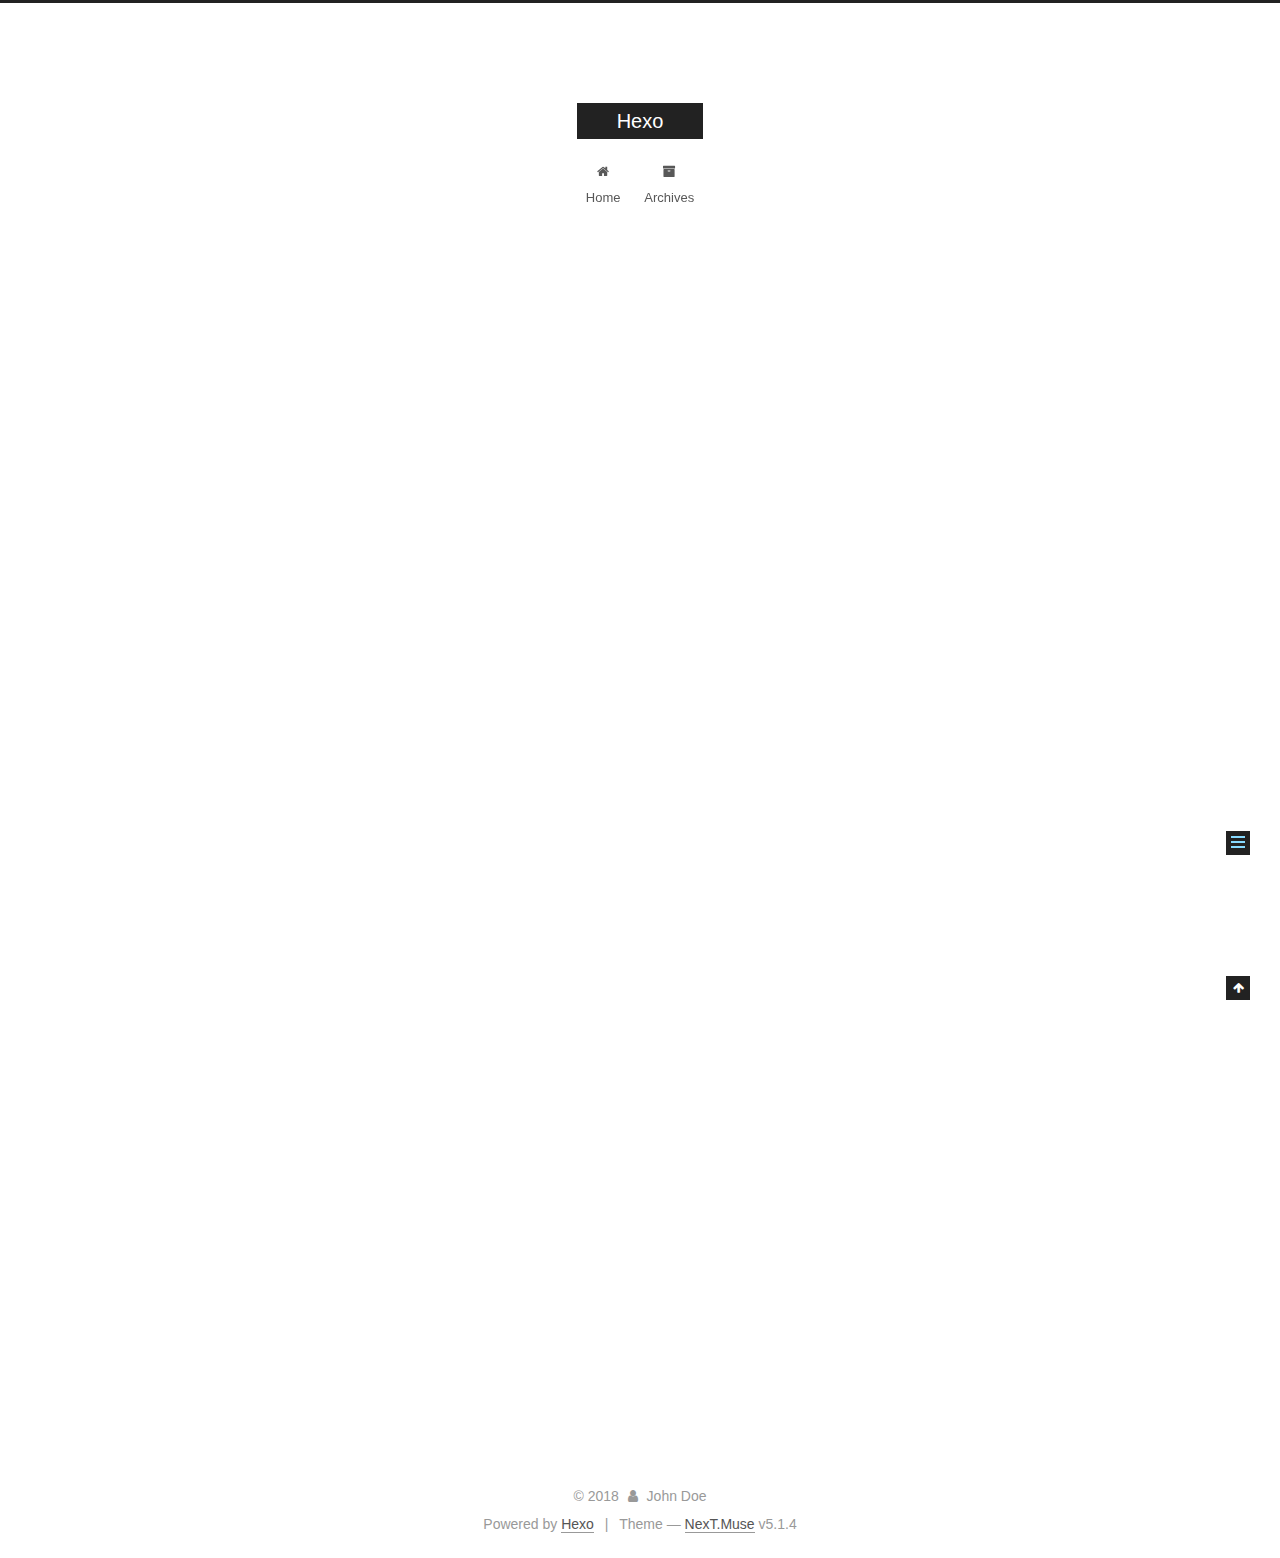
<file: 2018/09/06/Hexo+Github配置与问题/index.html>
<!DOCTYPE html>



  


<html class="theme-next muse use-motion" lang="">
<head>
  <meta charset="UTF-8"/>
<meta http-equiv="X-UA-Compatible" content="IE=edge" />
<meta name="viewport" content="width=device-width, initial-scale=1, maximum-scale=1"/>
<meta name="theme-color" content="#222">









<meta http-equiv="Cache-Control" content="no-transform" />
<meta http-equiv="Cache-Control" content="no-siteapp" />
















  
  
  <link href="/lib/fancybox/source/jquery.fancybox.css?v=2.1.5" rel="stylesheet" type="text/css" />







<link href="/lib/font-awesome/css/font-awesome.min.css?v=4.6.2" rel="stylesheet" type="text/css" />

<link href="/css/main.css?v=5.1.4" rel="stylesheet" type="text/css" />


  <link rel="apple-touch-icon" sizes="180x180" href="/images/apple-touch-icon-next.png?v=5.1.4">


  <link rel="icon" type="image/png" sizes="32x32" href="/images/favicon-32x32-next.png?v=5.1.4">


  <link rel="icon" type="image/png" sizes="16x16" href="/images/favicon-16x16-next.png?v=5.1.4">


  <link rel="mask-icon" href="/images/logo.svg?v=5.1.4" color="#222">





  <meta name="keywords" content="Hexo, NexT" />










<meta name="description" content="Hexo deploy提交需要输入账户密码问题 检查isa.pub是否上传：  1ssh -T git@github.com  传输模式是否改为ssh：  1git remote -v  _config.yml 配置文件中repo改为ssh方式，而不是https  本地查看效果12345hexo g = hexo generatehexo d = hexo deployhexo s = hexo">
<meta property="og:type" content="article">
<meta property="og:title" content="Hexo+Github配置与问题">
<meta property="og:url" content="http://yoursite.com/2018/09/06/Hexo+Github配置与问题/index.html">
<meta property="og:site_name" content="Hexo">
<meta property="og:description" content="Hexo deploy提交需要输入账户密码问题 检查isa.pub是否上传：  1ssh -T git@github.com  传输模式是否改为ssh：  1git remote -v  _config.yml 配置文件中repo改为ssh方式，而不是https  本地查看效果12345hexo g = hexo generatehexo d = hexo deployhexo s = hexo">
<meta property="og:locale" content="default">
<meta property="og:updated_time" content="2018-09-06T11:37:06.704Z">
<meta name="twitter:card" content="summary">
<meta name="twitter:title" content="Hexo+Github配置与问题">
<meta name="twitter:description" content="Hexo deploy提交需要输入账户密码问题 检查isa.pub是否上传：  1ssh -T git@github.com  传输模式是否改为ssh：  1git remote -v  _config.yml 配置文件中repo改为ssh方式，而不是https  本地查看效果12345hexo g = hexo generatehexo d = hexo deployhexo s = hexo">



<script type="text/javascript" id="hexo.configurations">
  var NexT = window.NexT || {};
  var CONFIG = {
    root: '/',
    scheme: 'Muse',
    version: '5.1.4',
    sidebar: {"position":"left","display":"post","offset":12,"b2t":false,"scrollpercent":false,"onmobile":false},
    fancybox: true,
    tabs: true,
    motion: {"enable":true,"async":false,"transition":{"post_block":"fadeIn","post_header":"slideDownIn","post_body":"slideDownIn","coll_header":"slideLeftIn","sidebar":"slideUpIn"}},
    duoshuo: {
      userId: '0',
      author: 'Author'
    },
    algolia: {
      applicationID: '',
      apiKey: '',
      indexName: '',
      hits: {"per_page":10},
      labels: {"input_placeholder":"Search for Posts","hits_empty":"We didn't find any results for the search: ${query}","hits_stats":"${hits} results found in ${time} ms"}
    }
  };
</script>



  <link rel="canonical" href="http://yoursite.com/2018/09/06/Hexo+Github配置与问题/"/>





  <title>Hexo+Github配置与问题 | Hexo</title>
  








</head>

<body itemscope itemtype="http://schema.org/WebPage" lang="default">

  
  
    
  

  <div class="container sidebar-position-left page-post-detail">
    <div class="headband"></div>

    <header id="header" class="header" itemscope itemtype="http://schema.org/WPHeader">
      <div class="header-inner"><div class="site-brand-wrapper">
  <div class="site-meta ">
    

    <div class="custom-logo-site-title">
      <a href="/"  class="brand" rel="start">
        <span class="logo-line-before"><i></i></span>
        <span class="site-title">Hexo</span>
        <span class="logo-line-after"><i></i></span>
      </a>
    </div>
      
        <p class="site-subtitle"></p>
      
  </div>

  <div class="site-nav-toggle">
    <button>
      <span class="btn-bar"></span>
      <span class="btn-bar"></span>
      <span class="btn-bar"></span>
    </button>
  </div>
</div>

<nav class="site-nav">
  

  
    <ul id="menu" class="menu">
      
        
        <li class="menu-item menu-item-home">
          <a href="/" rel="section">
            
              <i class="menu-item-icon fa fa-fw fa-home"></i> <br />
            
            Home
          </a>
        </li>
      
        
        <li class="menu-item menu-item-archives">
          <a href="/archives/" rel="section">
            
              <i class="menu-item-icon fa fa-fw fa-archive"></i> <br />
            
            Archives
          </a>
        </li>
      

      
    </ul>
  

  
</nav>



 </div>
    </header>

    <main id="main" class="main">
      <div class="main-inner">
        <div class="content-wrap">
          <div id="content" class="content">
            

  <div id="posts" class="posts-expand">
    

  

  
  
  

  <article class="post post-type-normal" itemscope itemtype="http://schema.org/Article">
  
  
  
  <div class="post-block">
    <link itemprop="mainEntityOfPage" href="http://yoursite.com/2018/09/06/Hexo+Github配置与问题/">

    <span hidden itemprop="author" itemscope itemtype="http://schema.org/Person">
      <meta itemprop="name" content="John Doe">
      <meta itemprop="description" content="">
      <meta itemprop="image" content="/images/avatar.gif">
    </span>

    <span hidden itemprop="publisher" itemscope itemtype="http://schema.org/Organization">
      <meta itemprop="name" content="Hexo">
    </span>

    
      <header class="post-header">

        
        
          <h1 class="post-title" itemprop="name headline">Hexo+Github配置与问题</h1>
        

        <div class="post-meta">
          <span class="post-time">
            
              <span class="post-meta-item-icon">
                <i class="fa fa-calendar-o"></i>
              </span>
              
                <span class="post-meta-item-text">Posted on</span>
              
              <time title="Post created" itemprop="dateCreated datePublished" datetime="2018-09-06T00:00:00+08:00">
                2018-09-06
              </time>
            

            

            
          </span>

          
            <span class="post-category" >
            
              <span class="post-meta-divider">|</span>
            
              <span class="post-meta-item-icon">
                <i class="fa fa-folder-o"></i>
              </span>
              
                <span class="post-meta-item-text">In</span>
              
              
                <span itemprop="about" itemscope itemtype="http://schema.org/Thing">
                  <a href="/categories/Exercise/" itemprop="url" rel="index">
                    <span itemprop="name">Exercise</span>
                  </a>
                </span>

                
                
              
            </span>
          

          
            
          

          
          

          

          

          

        </div>
      </header>
    

    
    
    
    <div class="post-body" itemprop="articleBody">

      
      

      
        <h4 id="Hexo-deploy提交需要输入账户密码问题"><a href="#Hexo-deploy提交需要输入账户密码问题" class="headerlink" title="Hexo deploy提交需要输入账户密码问题"></a>Hexo deploy提交需要输入账户密码问题</h4><ol>
<li>检查isa.pub是否上传：</li>
</ol>
<figure class="highlight plain"><table><tr><td class="gutter"><pre><span class="line">1</span><br></pre></td><td class="code"><pre><span class="line">ssh -T git@github.com</span><br></pre></td></tr></table></figure>
<ol start="2">
<li>传输模式是否改为ssh：</li>
</ol>
<figure class="highlight plain"><table><tr><td class="gutter"><pre><span class="line">1</span><br></pre></td><td class="code"><pre><span class="line">git remote -v</span><br></pre></td></tr></table></figure>
<ol start="3">
<li>_config.yml 配置文件中repo改为ssh方式，而不是https</li>
</ol>
<h4 id="本地查看效果"><a href="#本地查看效果" class="headerlink" title="本地查看效果"></a>本地查看效果</h4><figure class="highlight plain"><table><tr><td class="gutter"><pre><span class="line">1</span><br><span class="line">2</span><br><span class="line">3</span><br><span class="line">4</span><br><span class="line">5</span><br></pre></td><td class="code"><pre><span class="line">hexo g = hexo generate</span><br><span class="line">hexo d = hexo deploy</span><br><span class="line">hexo s = hexo server</span><br><span class="line">hexo n = hexo new</span><br><span class="line">hexo clean</span><br></pre></td></tr></table></figure>
<h4 id="新建博客"><a href="#新建博客" class="headerlink" title="新建博客"></a>新建博客</h4><p>在’./source/_posts’    文件夹下</p>
<h5 id="参考"><a href="#参考" class="headerlink" title="参考"></a>参考</h5><p><a href="http://lijiankun24.com/Mac下Hexo和GitHub-Pages搭建个人博客3/" target="_blank" rel="noopener">Mac下Hexo和GitHub-Pages搭建个人博客(三)</a></p>
<p><a href="https://github.com/weizhixiaoyi/weizhixiaoyi.github.io/wiki/Mac-Hexo-GitHub博客搭建教程" target="_blank" rel="noopener">Mac Hexo GitHub博客搭建教程</a></p>
<p><a href="https://jacean.github.io/2016/03/11/git配置ssh后提交仍需要密码/" target="_blank" rel="noopener">git配置ssh后提交仍需要密码</a></p>
<p><a href="https://xuanwo.org/2015/03/26/hexo-intor/" target="_blank" rel="noopener">史上最详细的Hexo博客搭建图文教程</a></p>
<p><a href="https://jintongyao.github.io/2014/build-a-blog-by-hexo/" target="_blank" rel="noopener">Hexo搭建个人博客详尽指南</a></p>

      
    </div>
    
    
    

    

    

    

    <footer class="post-footer">
      

      
      
      

      
        <div class="post-nav">
          <div class="post-nav-next post-nav-item">
            
          </div>

          <span class="post-nav-divider"></span>

          <div class="post-nav-prev post-nav-item">
            
              <a href="/2018/09/06/hello-world/" rel="prev" title="Hello World">
                Hello World <i class="fa fa-chevron-right"></i>
              </a>
            
          </div>
        </div>
      

      
      
    </footer>
  </div>
  
  
  
  </article>



    <div class="post-spread">
      
    </div>
  </div>


          </div>
          


          

  



        </div>
        
          
  
  <div class="sidebar-toggle">
    <div class="sidebar-toggle-line-wrap">
      <span class="sidebar-toggle-line sidebar-toggle-line-first"></span>
      <span class="sidebar-toggle-line sidebar-toggle-line-middle"></span>
      <span class="sidebar-toggle-line sidebar-toggle-line-last"></span>
    </div>
  </div>

  <aside id="sidebar" class="sidebar">
    
    <div class="sidebar-inner">

      

      
        <ul class="sidebar-nav motion-element">
          <li class="sidebar-nav-toc sidebar-nav-active" data-target="post-toc-wrap">
            Table of Contents
          </li>
          <li class="sidebar-nav-overview" data-target="site-overview-wrap">
            Overview
          </li>
        </ul>
      

      <section class="site-overview-wrap sidebar-panel">
        <div class="site-overview">
          <div class="site-author motion-element" itemprop="author" itemscope itemtype="http://schema.org/Person">
            
              <p class="site-author-name" itemprop="name">John Doe</p>
              <p class="site-description motion-element" itemprop="description"></p>
          </div>

          <nav class="site-state motion-element">

            
              <div class="site-state-item site-state-posts">
              
                <a href="/archives/">
              
                  <span class="site-state-item-count">2</span>
                  <span class="site-state-item-name">posts</span>
                </a>
              </div>
            

            
              
              
              <div class="site-state-item site-state-categories">
                
                  <span class="site-state-item-count">2</span>
                  <span class="site-state-item-name">categories</span>
                
              </div>
            

            

          </nav>

          

          

          
          

          
          

          

        </div>
      </section>

      
      <!--noindex-->
        <section class="post-toc-wrap motion-element sidebar-panel sidebar-panel-active">
          <div class="post-toc">

            
              
            

            
              <div class="post-toc-content"><ol class="nav"><li class="nav-item nav-level-4"><a class="nav-link" href="#Hexo-deploy提交需要输入账户密码问题"><span class="nav-number">1.</span> <span class="nav-text">Hexo deploy提交需要输入账户密码问题</span></a></li><li class="nav-item nav-level-4"><a class="nav-link" href="#本地查看效果"><span class="nav-number">2.</span> <span class="nav-text">本地查看效果</span></a></li><li class="nav-item nav-level-4"><a class="nav-link" href="#新建博客"><span class="nav-number">3.</span> <span class="nav-text">新建博客</span></a><ol class="nav-child"><li class="nav-item nav-level-5"><a class="nav-link" href="#参考"><span class="nav-number">3.1.</span> <span class="nav-text">参考</span></a></li></ol></li></ol></div>
            

          </div>
        </section>
      <!--/noindex-->
      

      

    </div>
  </aside>


        
      </div>
    </main>

    <footer id="footer" class="footer">
      <div class="footer-inner">
        <div class="copyright">&copy; <span itemprop="copyrightYear">2018</span>
  <span class="with-love">
    <i class="fa fa-user"></i>
  </span>
  <span class="author" itemprop="copyrightHolder">John Doe</span>

  
</div>


  <div class="powered-by">Powered by <a class="theme-link" target="_blank" href="https://hexo.io">Hexo</a></div>



  <span class="post-meta-divider">|</span>



  <div class="theme-info">Theme &mdash; <a class="theme-link" target="_blank" href="https://github.com/iissnan/hexo-theme-next">NexT.Muse</a> v5.1.4</div>




        







        
      </div>
    </footer>

    
      <div class="back-to-top">
        <i class="fa fa-arrow-up"></i>
        
      </div>
    

    

  </div>

  

<script type="text/javascript">
  if (Object.prototype.toString.call(window.Promise) !== '[object Function]') {
    window.Promise = null;
  }
</script>









  












  
  
    <script type="text/javascript" src="/lib/jquery/index.js?v=2.1.3"></script>
  

  
  
    <script type="text/javascript" src="/lib/fastclick/lib/fastclick.min.js?v=1.0.6"></script>
  

  
  
    <script type="text/javascript" src="/lib/jquery_lazyload/jquery.lazyload.js?v=1.9.7"></script>
  

  
  
    <script type="text/javascript" src="/lib/velocity/velocity.min.js?v=1.2.1"></script>
  

  
  
    <script type="text/javascript" src="/lib/velocity/velocity.ui.min.js?v=1.2.1"></script>
  

  
  
    <script type="text/javascript" src="/lib/fancybox/source/jquery.fancybox.pack.js?v=2.1.5"></script>
  


  


  <script type="text/javascript" src="/js/src/utils.js?v=5.1.4"></script>

  <script type="text/javascript" src="/js/src/motion.js?v=5.1.4"></script>



  
  

  
  <script type="text/javascript" src="/js/src/scrollspy.js?v=5.1.4"></script>
<script type="text/javascript" src="/js/src/post-details.js?v=5.1.4"></script>



  


  <script type="text/javascript" src="/js/src/bootstrap.js?v=5.1.4"></script>



  


  




	





  





  












  





  

  

  

  
  

  

  

  

</body>
</html>
</file>
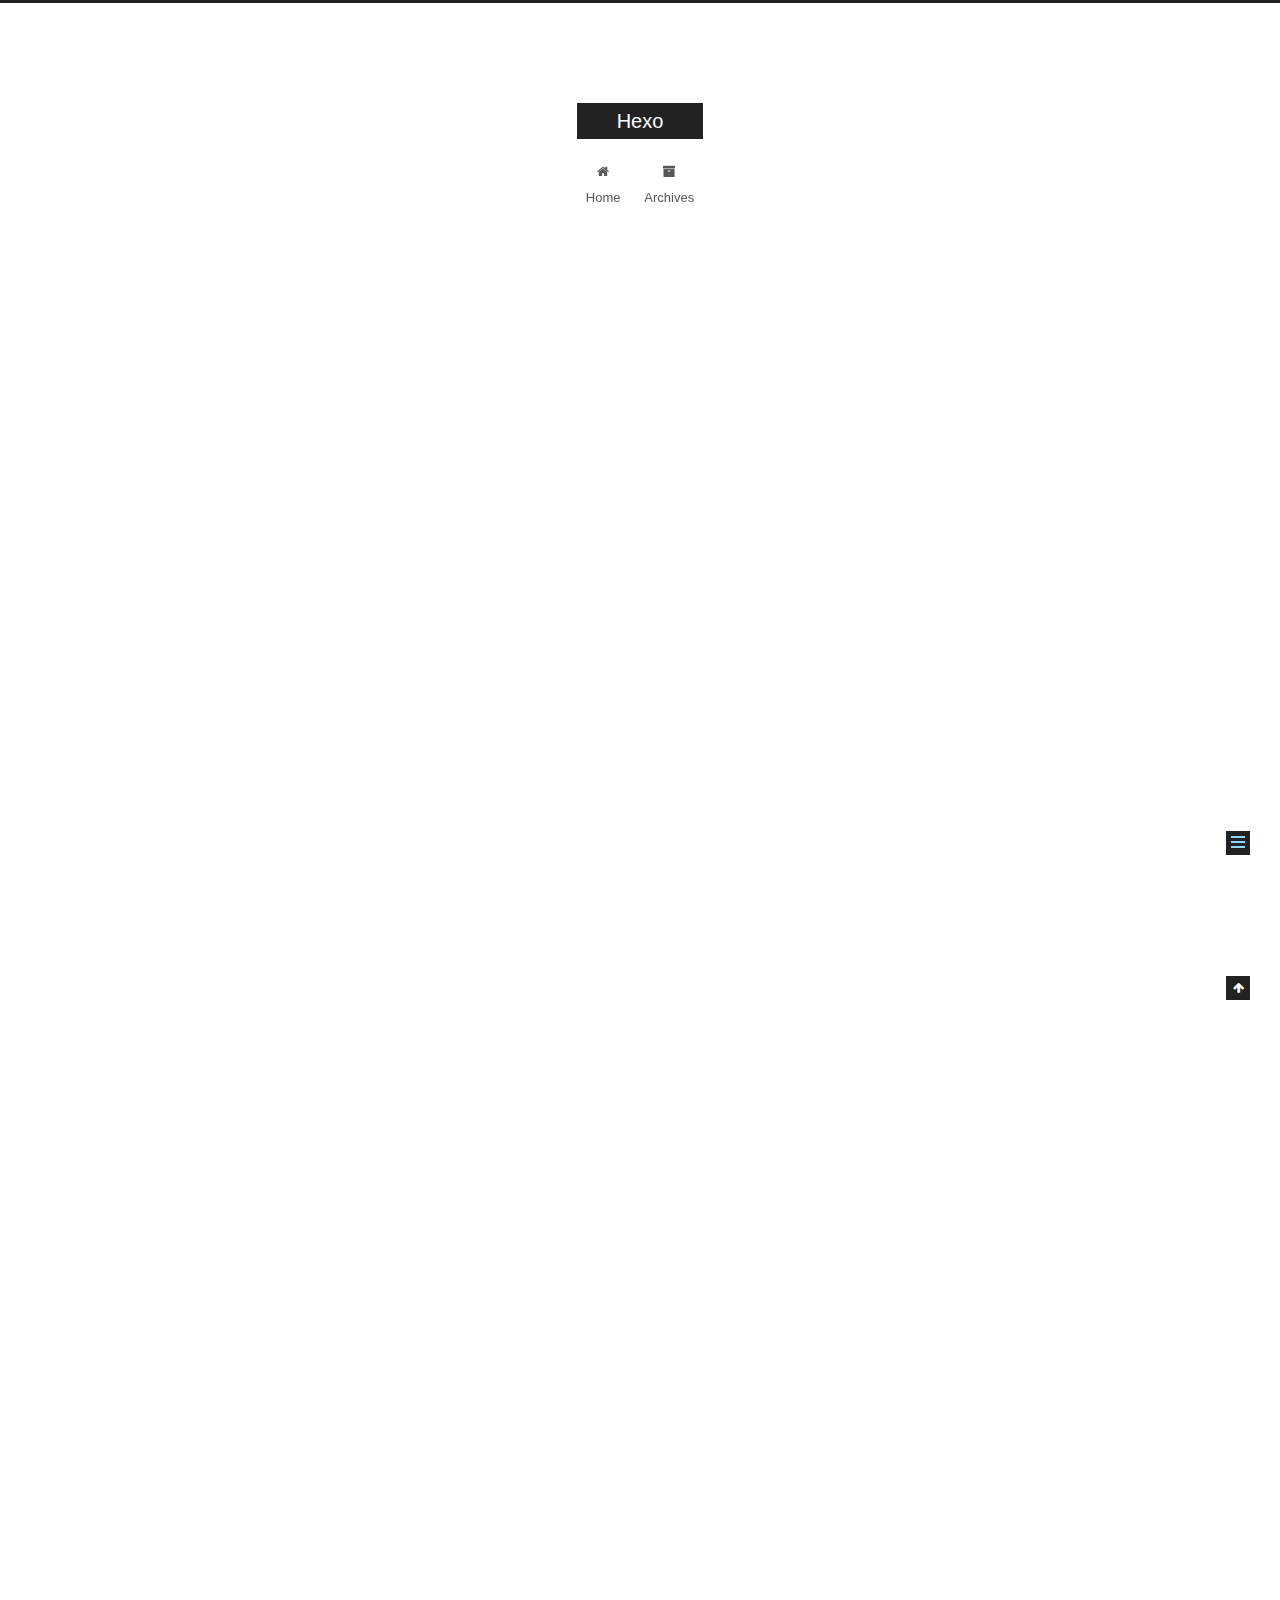
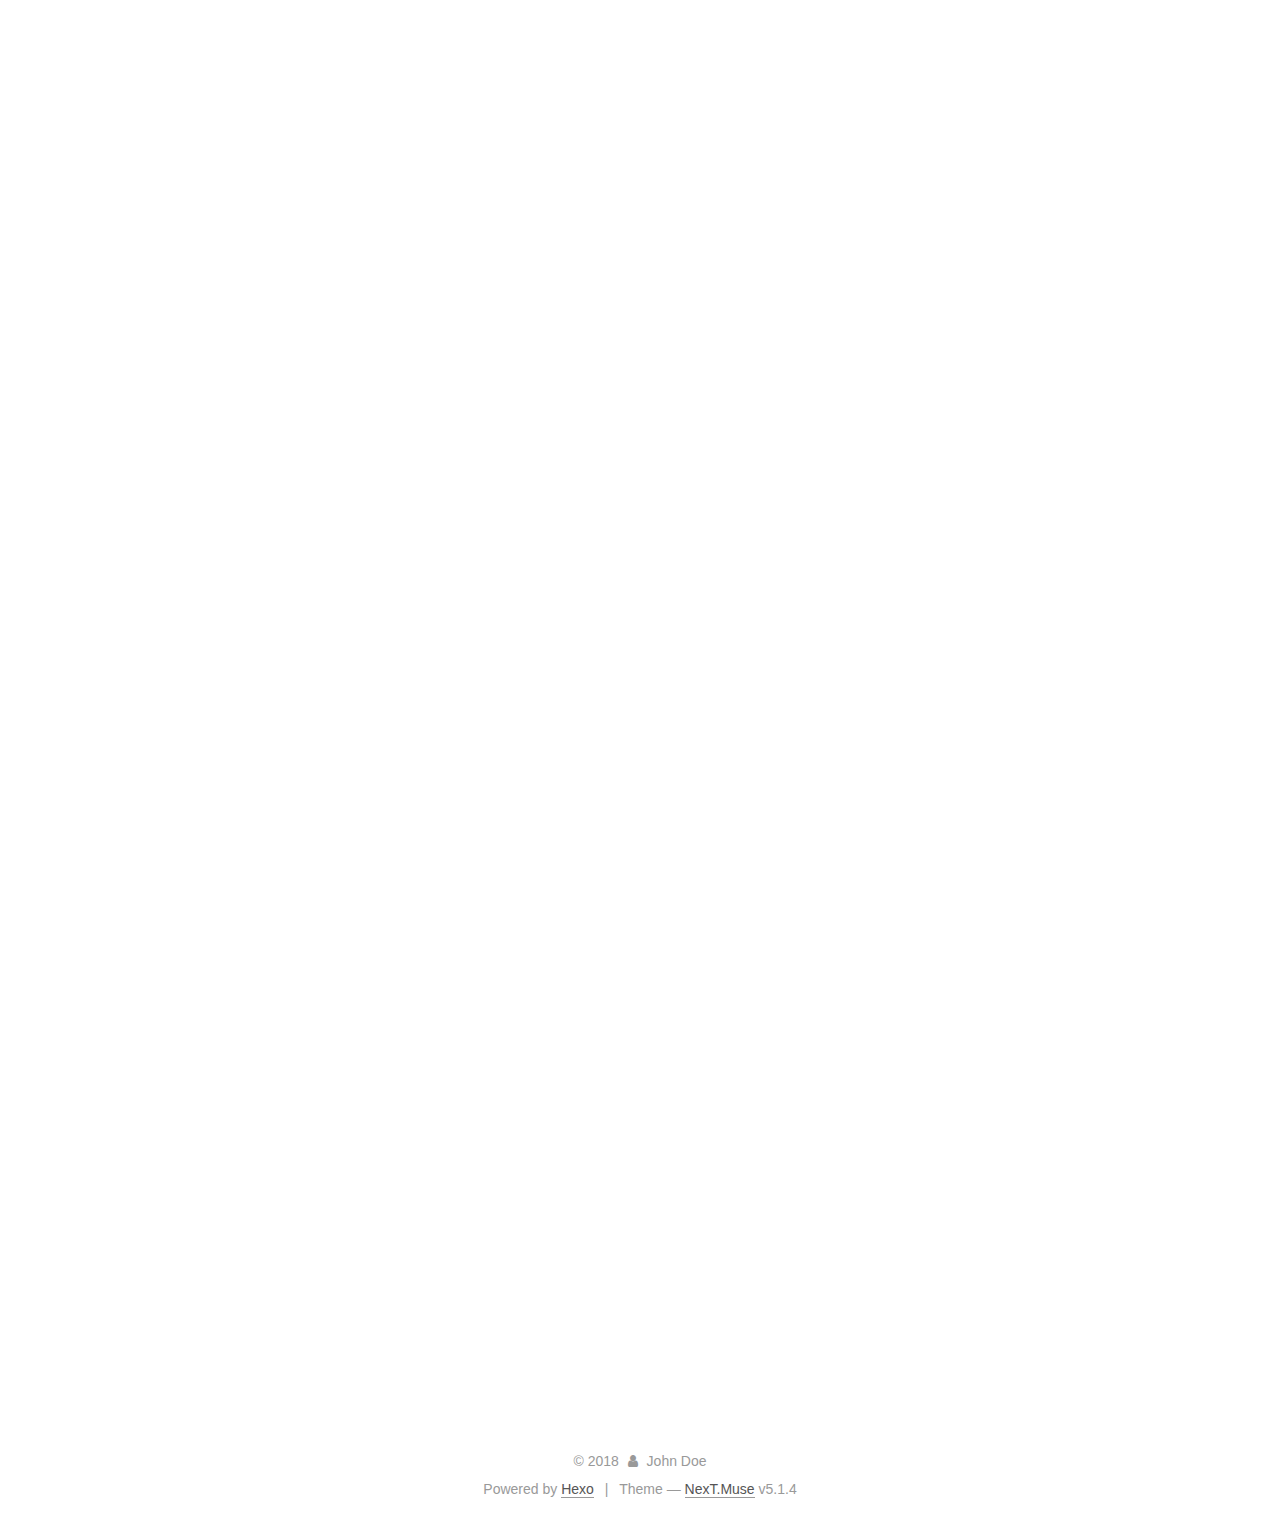
<file: 2018/09/18/GCN+entity alignment/index.html>
<!DOCTYPE html>



  


<html class="theme-next muse use-motion" lang="">
<head>
  <meta charset="UTF-8"/>
<meta http-equiv="X-UA-Compatible" content="IE=edge" />
<meta name="viewport" content="width=device-width, initial-scale=1, maximum-scale=1"/>
<meta name="theme-color" content="#222">









<meta http-equiv="Cache-Control" content="no-transform" />
<meta http-equiv="Cache-Control" content="no-siteapp" />
















  
  
  <link href="/lib/fancybox/source/jquery.fancybox.css?v=2.1.5" rel="stylesheet" type="text/css" />







<link href="/lib/font-awesome/css/font-awesome.min.css?v=4.6.2" rel="stylesheet" type="text/css" />

<link href="/css/main.css?v=5.1.4" rel="stylesheet" type="text/css" />


  <link rel="apple-touch-icon" sizes="180x180" href="/images/apple-touch-icon-next.png?v=5.1.4">


  <link rel="icon" type="image/png" sizes="32x32" href="/images/favicon-32x32-next.png?v=5.1.4">


  <link rel="icon" type="image/png" sizes="16x16" href="/images/favicon-16x16-next.png?v=5.1.4">


  <link rel="mask-icon" href="/images/logo.svg?v=5.1.4" color="#222">





  <meta name="keywords" content="Hexo, NexT" />










<meta name="description" content="GCN传统的离散卷积 通过计算中心像素点以及相邻像素点的加权和来构成feature map实现空间特征的提取 在Non Euclidean Structure的数据上无法保持平移不变性，即在拓扑图中每个顶点的相邻顶点数目都可能不同，那么当然无法用一个同样尺寸的卷积核来进行卷积运算  提取拓扑图空间特征vertex domain 确定中心vertex的neighbors，receptive fiel">
<meta property="og:type" content="article">
<meta property="og:title" content="GCN+entity alignment">
<meta property="og:url" content="http://yoursite.com/2018/09/18/GCN+entity alignment/index.html">
<meta property="og:site_name" content="Hexo">
<meta property="og:description" content="GCN传统的离散卷积 通过计算中心像素点以及相邻像素点的加权和来构成feature map实现空间特征的提取 在Non Euclidean Structure的数据上无法保持平移不变性，即在拓扑图中每个顶点的相邻顶点数目都可能不同，那么当然无法用一个同样尺寸的卷积核来进行卷积运算  提取拓扑图空间特征vertex domain 确定中心vertex的neighbors，receptive fiel">
<meta property="og:locale" content="default">
<meta property="og:updated_time" content="2018-09-17T16:46:43.360Z">
<meta name="twitter:card" content="summary">
<meta name="twitter:title" content="GCN+entity alignment">
<meta name="twitter:description" content="GCN传统的离散卷积 通过计算中心像素点以及相邻像素点的加权和来构成feature map实现空间特征的提取 在Non Euclidean Structure的数据上无法保持平移不变性，即在拓扑图中每个顶点的相邻顶点数目都可能不同，那么当然无法用一个同样尺寸的卷积核来进行卷积运算  提取拓扑图空间特征vertex domain 确定中心vertex的neighbors，receptive fiel">



<script type="text/javascript" id="hexo.configurations">
  var NexT = window.NexT || {};
  var CONFIG = {
    root: '/',
    scheme: 'Muse',
    version: '5.1.4',
    sidebar: {"position":"left","display":"post","offset":12,"b2t":false,"scrollpercent":false,"onmobile":false},
    fancybox: true,
    tabs: true,
    motion: {"enable":true,"async":false,"transition":{"post_block":"fadeIn","post_header":"slideDownIn","post_body":"slideDownIn","coll_header":"slideLeftIn","sidebar":"slideUpIn"}},
    duoshuo: {
      userId: '0',
      author: 'Author'
    },
    algolia: {
      applicationID: '',
      apiKey: '',
      indexName: '',
      hits: {"per_page":10},
      labels: {"input_placeholder":"Search for Posts","hits_empty":"We didn't find any results for the search: ${query}","hits_stats":"${hits} results found in ${time} ms"}
    }
  };
</script>



  <link rel="canonical" href="http://yoursite.com/2018/09/18/GCN+entity alignment/"/>





  <title>GCN+entity alignment | Hexo</title>
  








</head>

<body itemscope itemtype="http://schema.org/WebPage" lang="default">

  
  
    
  

  <div class="container sidebar-position-left page-post-detail">
    <div class="headband"></div>

    <header id="header" class="header" itemscope itemtype="http://schema.org/WPHeader">
      <div class="header-inner"><div class="site-brand-wrapper">
  <div class="site-meta ">
    

    <div class="custom-logo-site-title">
      <a href="/"  class="brand" rel="start">
        <span class="logo-line-before"><i></i></span>
        <span class="site-title">Hexo</span>
        <span class="logo-line-after"><i></i></span>
      </a>
    </div>
      
        <p class="site-subtitle"></p>
      
  </div>

  <div class="site-nav-toggle">
    <button>
      <span class="btn-bar"></span>
      <span class="btn-bar"></span>
      <span class="btn-bar"></span>
    </button>
  </div>
</div>

<nav class="site-nav">
  

  
    <ul id="menu" class="menu">
      
        
        <li class="menu-item menu-item-home">
          <a href="/" rel="section">
            
              <i class="menu-item-icon fa fa-fw fa-home"></i> <br />
            
            Home
          </a>
        </li>
      
        
        <li class="menu-item menu-item-archives">
          <a href="/archives/" rel="section">
            
              <i class="menu-item-icon fa fa-fw fa-archive"></i> <br />
            
            Archives
          </a>
        </li>
      

      
    </ul>
  

  
</nav>



 </div>
    </header>

    <main id="main" class="main">
      <div class="main-inner">
        <div class="content-wrap">
          <div id="content" class="content">
            

  <div id="posts" class="posts-expand">
    

  

  
  
  

  <article class="post post-type-normal" itemscope itemtype="http://schema.org/Article">
  
  
  
  <div class="post-block">
    <link itemprop="mainEntityOfPage" href="http://yoursite.com/2018/09/18/GCN+entity alignment/">

    <span hidden itemprop="author" itemscope itemtype="http://schema.org/Person">
      <meta itemprop="name" content="John Doe">
      <meta itemprop="description" content="">
      <meta itemprop="image" content="/images/avatar.gif">
    </span>

    <span hidden itemprop="publisher" itemscope itemtype="http://schema.org/Organization">
      <meta itemprop="name" content="Hexo">
    </span>

    
      <header class="post-header">

        
        
          <h1 class="post-title" itemprop="name headline">GCN+entity alignment</h1>
        

        <div class="post-meta">
          <span class="post-time">
            
              <span class="post-meta-item-icon">
                <i class="fa fa-calendar-o"></i>
              </span>
              
                <span class="post-meta-item-text">Posted on</span>
              
              <time title="Post created" itemprop="dateCreated datePublished" datetime="2018-09-18T00:00:00+08:00">
                2018-09-18
              </time>
            

            

            
          </span>

          
            <span class="post-category" >
            
              <span class="post-meta-divider">|</span>
            
              <span class="post-meta-item-icon">
                <i class="fa fa-folder-o"></i>
              </span>
              
                <span class="post-meta-item-text">In</span>
              
              
                <span itemprop="about" itemscope itemtype="http://schema.org/Thing">
                  <a href="/categories/Exercise/" itemprop="url" rel="index">
                    <span itemprop="name">Exercise</span>
                  </a>
                </span>

                
                
              
            </span>
          

          
            
          

          
          

          

          

          

        </div>
      </header>
    

    
    
    
    <div class="post-body" itemprop="articleBody">

      
      

      
        <h3 id="GCN"><a href="#GCN" class="headerlink" title="GCN"></a>GCN</h3><h4 id="传统的离散卷积"><a href="#传统的离散卷积" class="headerlink" title="传统的离散卷积"></a>传统的离散卷积</h4><ul>
<li>通过计算中心像素点以及相邻像素点的加权和来构成feature map实现空间特征的提取</li>
<li>在Non Euclidean Structure的数据上无法保持平移不变性，即在拓扑图中每个顶点的相邻顶点数目都可能不同，那么当然无法用一个同样尺寸的卷积核来进行卷积运算</li>
</ul>
<h4 id="提取拓扑图空间特征"><a href="#提取拓扑图空间特征" class="headerlink" title="提取拓扑图空间特征"></a>提取拓扑图空间特征</h4><h5 id="vertex-domain"><a href="#vertex-domain" class="headerlink" title="vertex domain"></a>vertex domain</h5><ul>
<li>确定中心vertex的neighbors，receptive field</li>
<li>处理不同数目neighbors的特征</li>
</ul>
<h4 id="spectral-domain"><a href="#spectral-domain" class="headerlink" title="spectral domain"></a>spectral domain</h4><ul>
<li>借助于图的拉普拉斯矩阵的特征值和特征向量来研究图的性质</li>
<li>GSP（graph signal processing):Fourier Transformation -&gt; graph convolution-&gt; graph convolution network<ul>
<li>都运用到了图的拉普拉斯矩阵   </li>
<li>图 G=(V,E)，其Laplacian 矩阵的定义为 L=D-A，其中 L 是Laplacian 矩阵，是顶点的度矩阵（对角矩阵），对角线上元素依次为各个顶点的度， A 是图的邻接矩阵</li>
</ul>
</li>
</ul>
<p>Symmetric normalized Laplacian<br><figure class="highlight plain"><table><tr><td class="gutter"><pre><span class="line">1</span><br></pre></td><td class="code"><pre><span class="line">L^&#123;sys&#125;=D^&#123;-1/2&#125;LD^&#123;-1/2&#125;</span><br></pre></td></tr></table></figure></p>
<p>参考：<a href="https://www.zhihu.com/question/54504471" target="_blank" rel="noopener">如何理解 Graph Convolutional Network（GCN）？</a></p>
<h4 id="特征"><a href="#特征" class="headerlink" title="特征"></a>特征</h4><ol>
<li>节点特征：特征矩阵表示</li>
</ol>
<figure class="highlight plain"><table><tr><td class="gutter"><pre><span class="line">1</span><br></pre></td><td class="code"><pre><span class="line">X_&#123;N*D&#125;</span><br></pre></td></tr></table></figure>
<pre><code>N 表示节点数， D 表示每个节点的特征数
</code></pre><ol start="2">
<li>图结构特征：图结构上的信息用邻接矩阵A表示</li>
</ol>
<figure class="highlight plain"><table><tr><td class="gutter"><pre><span class="line">1</span><br><span class="line">2</span><br><span class="line">3</span><br><span class="line">4</span><br><span class="line">5</span><br><span class="line">6</span><br><span class="line">7</span><br><span class="line">8</span><br><span class="line">9</span><br></pre></td><td class="code"><pre><span class="line">H^&#123;l+1&#125; = f(H^l,A)</span><br><span class="line"></span><br><span class="line">H^0 = X</span><br><span class="line"></span><br><span class="line">f(H^l,A) = Relu(AH^lW^l)</span><br><span class="line"></span><br><span class="line">f(H^l,A) = Relu(\hat&#123;D&#125;^&#123;-1/2&#125;\hat&#123;A&#125;\hat&#123;D&#125;^&#123;-1/2&#125;H^lW^l)</span><br><span class="line"></span><br><span class="line">\hat&#123;A&#125; = A + I</span><br></pre></td></tr></table></figure>
<p>参考：<a href="https://zhuanlan.zhihu.com/p/38612863" target="_blank" rel="noopener">图卷积网络(Graph Convolutional networks, GCN) 简述</a></p>
<hr>
<h3 id="MTransE"><a href="#MTransE" class="headerlink" title="MTransE"></a>MTransE</h3><ol>
<li>tasks<ul>
<li>Inter-lingual links(ILLs)</li>
<li>Triple-wise alignment(TWA)</li>
</ul>
</li>
<li>proposed work<ul>
<li>Knowledge model: TransE</li>
<li>Alignment model:<ul>
<li>Distance-based</li>
<li>Translation Vectors</li>
<li>Linear Transformations</li>
</ul>
</li>
</ul>
</li>
</ol>
<h3 id="JAPE"><a href="#JAPE" class="headerlink" title="JAPE"></a>JAPE</h3><ol>
<li><p>problem:</p>
<ul>
<li>low coverage</li>
<li><p>Multi-linguality gap</p>
<p>KB embedding models learn embeddings based solely on relationship triples: not use attribute triples </p>
</li>
</ul>
</li>
</ol>
<h6 id="a-joint-attribute-preserving-embedding-model"><a href="#a-joint-attribute-preserving-embedding-model" class="headerlink" title="a joint attribute-preserving embedding model"></a>a joint attribute-preserving embedding model</h6><ul>
<li>SE</li>
<li>AE: captures the correlations of attributes</li>
</ul>
<ol start="2">
<li>related work</li>
</ol>
<ul>
<li>KR-EAR: learn attribute embeddings in a single KB, fail to model attributes whose values are sparse and heterogneous.</li>
<li>JE[11]: utilizes TransE to embed different KBs into a unified space</li>
<li>Wang et al[23]: a graph model</li>
</ul>
<ol start="3">
<li>Proposed work</li>
</ol>
<ul>
<li>share the same representjation </li>
<li>SE causes the disorganized distribution of some sparse entities: leverage attribute triplets, aligned entities </li>
<li>AE: <ul>
<li>attribute values-&gt; range types: Integer, Double, Datetime and String</li>
<li>skip gram (given an attribute, predict its correlated attributes)</li>
</ul>
</li>
<li>Entity Similarity<ul>
<li>cosine distance</li>
</ul>
</li>
</ul>

      
    </div>
    
    
    

    

    

    

    <footer class="post-footer">
      

      
      
      

      
        <div class="post-nav">
          <div class="post-nav-next post-nav-item">
            
              <a href="/2018/09/06/hello-world/" rel="next" title="Hello World">
                <i class="fa fa-chevron-left"></i> Hello World
              </a>
            
          </div>

          <span class="post-nav-divider"></span>

          <div class="post-nav-prev post-nav-item">
            
          </div>
        </div>
      

      
      
    </footer>
  </div>
  
  
  
  </article>



    <div class="post-spread">
      
    </div>
  </div>


          </div>
          


          

  



        </div>
        
          
  
  <div class="sidebar-toggle">
    <div class="sidebar-toggle-line-wrap">
      <span class="sidebar-toggle-line sidebar-toggle-line-first"></span>
      <span class="sidebar-toggle-line sidebar-toggle-line-middle"></span>
      <span class="sidebar-toggle-line sidebar-toggle-line-last"></span>
    </div>
  </div>

  <aside id="sidebar" class="sidebar">
    
    <div class="sidebar-inner">

      

      
        <ul class="sidebar-nav motion-element">
          <li class="sidebar-nav-toc sidebar-nav-active" data-target="post-toc-wrap">
            Table of Contents
          </li>
          <li class="sidebar-nav-overview" data-target="site-overview-wrap">
            Overview
          </li>
        </ul>
      

      <section class="site-overview-wrap sidebar-panel">
        <div class="site-overview">
          <div class="site-author motion-element" itemprop="author" itemscope itemtype="http://schema.org/Person">
            
              <p class="site-author-name" itemprop="name">John Doe</p>
              <p class="site-description motion-element" itemprop="description"></p>
          </div>

          <nav class="site-state motion-element">

            
              <div class="site-state-item site-state-posts">
              
                <a href="/archives/">
              
                  <span class="site-state-item-count">3</span>
                  <span class="site-state-item-name">posts</span>
                </a>
              </div>
            

            
              
              
              <div class="site-state-item site-state-categories">
                
                  <span class="site-state-item-count">1</span>
                  <span class="site-state-item-name">categories</span>
                
              </div>
            

            

          </nav>

          

          

          
          

          
          

          

        </div>
      </section>

      
      <!--noindex-->
        <section class="post-toc-wrap motion-element sidebar-panel sidebar-panel-active">
          <div class="post-toc">

            
              
            

            
              <div class="post-toc-content"><ol class="nav"><li class="nav-item nav-level-3"><a class="nav-link" href="#GCN"><span class="nav-number">1.</span> <span class="nav-text">GCN</span></a><ol class="nav-child"><li class="nav-item nav-level-4"><a class="nav-link" href="#传统的离散卷积"><span class="nav-number">1.1.</span> <span class="nav-text">传统的离散卷积</span></a></li><li class="nav-item nav-level-4"><a class="nav-link" href="#提取拓扑图空间特征"><span class="nav-number">1.2.</span> <span class="nav-text">提取拓扑图空间特征</span></a><ol class="nav-child"><li class="nav-item nav-level-5"><a class="nav-link" href="#vertex-domain"><span class="nav-number">1.2.1.</span> <span class="nav-text">vertex domain</span></a></li></ol></li><li class="nav-item nav-level-4"><a class="nav-link" href="#spectral-domain"><span class="nav-number">1.3.</span> <span class="nav-text">spectral domain</span></a></li><li class="nav-item nav-level-4"><a class="nav-link" href="#特征"><span class="nav-number">1.4.</span> <span class="nav-text">特征</span></a></li></ol></li><li class="nav-item nav-level-3"><a class="nav-link" href="#MTransE"><span class="nav-number">2.</span> <span class="nav-text">MTransE</span></a></li><li class="nav-item nav-level-3"><a class="nav-link" href="#JAPE"><span class="nav-number">3.</span> <span class="nav-text">JAPE</span></a><ol class="nav-child"><li class="nav-item nav-level-6"><a class="nav-link" href="#a-joint-attribute-preserving-embedding-model"><span class="nav-number">3.0.0.1.</span> <span class="nav-text">a joint attribute-preserving embedding model</span></a></li></ol></li></ol></li></ol></li></ol></div>
            

          </div>
        </section>
      <!--/noindex-->
      

      

    </div>
  </aside>


        
      </div>
    </main>

    <footer id="footer" class="footer">
      <div class="footer-inner">
        <div class="copyright">&copy; <span itemprop="copyrightYear">2018</span>
  <span class="with-love">
    <i class="fa fa-user"></i>
  </span>
  <span class="author" itemprop="copyrightHolder">John Doe</span>

  
</div>


  <div class="powered-by">Powered by <a class="theme-link" target="_blank" href="https://hexo.io">Hexo</a></div>



  <span class="post-meta-divider">|</span>



  <div class="theme-info">Theme &mdash; <a class="theme-link" target="_blank" href="https://github.com/iissnan/hexo-theme-next">NexT.Muse</a> v5.1.4</div>




        







        
      </div>
    </footer>

    
      <div class="back-to-top">
        <i class="fa fa-arrow-up"></i>
        
      </div>
    

    

  </div>

  

<script type="text/javascript">
  if (Object.prototype.toString.call(window.Promise) !== '[object Function]') {
    window.Promise = null;
  }
</script>









  












  
  
    <script type="text/javascript" src="/lib/jquery/index.js?v=2.1.3"></script>
  

  
  
    <script type="text/javascript" src="/lib/fastclick/lib/fastclick.min.js?v=1.0.6"></script>
  

  
  
    <script type="text/javascript" src="/lib/jquery_lazyload/jquery.lazyload.js?v=1.9.7"></script>
  

  
  
    <script type="text/javascript" src="/lib/velocity/velocity.min.js?v=1.2.1"></script>
  

  
  
    <script type="text/javascript" src="/lib/velocity/velocity.ui.min.js?v=1.2.1"></script>
  

  
  
    <script type="text/javascript" src="/lib/fancybox/source/jquery.fancybox.pack.js?v=2.1.5"></script>
  


  


  <script type="text/javascript" src="/js/src/utils.js?v=5.1.4"></script>

  <script type="text/javascript" src="/js/src/motion.js?v=5.1.4"></script>



  
  

  
  <script type="text/javascript" src="/js/src/scrollspy.js?v=5.1.4"></script>
<script type="text/javascript" src="/js/src/post-details.js?v=5.1.4"></script>



  


  <script type="text/javascript" src="/js/src/bootstrap.js?v=5.1.4"></script>



  


  




	





  





  












  





  

  

  

  
  

  

  

  

</body>
</html>
</file>
<file: css/main.css>
/* normalize.css v3.0.2 | MIT License | git.io/normalize */
html {
  font-family: sans-serif; /* 1 */
  -ms-text-size-adjust: 100%; /* 2 */
  -webkit-text-size-adjust: 100%; /* 2 */
}
body {
  margin: 0;
}
article,
aside,
details,
figcaption,
figure,
footer,
header,
hgroup,
main,
menu,
nav,
section,
summary {
  display: block;
}
audio,
canvas,
progress,
video {
  display: inline-block; /* 1 */
  vertical-align: baseline; /* 2 */
}
audio:not([controls]) {
  display: none;
  height: 0;
}
[hidden],
template {
  display: none;
}
a {
  background-color: transparent;
}
a:active,
a:hover {
  outline: 0;
}
abbr[title] {
  border-bottom: 1px dotted;
}
b,
strong {
  font-weight: bold;
}
dfn {
  font-style: italic;
}
h1 {
  font-size: 2em;
  margin: 0.67em 0;
}
mark {
  background: #ff0;
  color: #000;
}
small {
  font-size: 80%;
}
sub,
sup {
  font-size: 75%;
  line-height: 0;
  position: relative;
  vertical-align: baseline;
}
sup {
  top: -0.5em;
}
sub {
  bottom: -0.25em;
}
img {
  border: 0;
}
svg:not(:root) {
  overflow: hidden;
}
figure {
  margin: 1em 40px;
}
hr {
  -moz-box-sizing: content-box;
  box-sizing: content-box;
  height: 0;
}
pre {
  overflow: auto;
}
code,
kbd,
pre,
samp {
  font-family: monospace, monospace;
  font-size: 1em;
}
button,
input,
optgroup,
select,
textarea {
  color: inherit; /* 1 */
  font: inherit; /* 2 */
  margin: 0; /* 3 */
}
button {
  overflow: visible;
}
button,
select {
  text-transform: none;
}
button,
html input[type="button"],
input[type="reset"],
input[type="submit"] {
  -webkit-appearance: button; /* 2 */
  cursor: pointer; /* 3 */
}
button[disabled],
html input[disabled] {
  cursor: default;
}
button::-moz-focus-inner,
input::-moz-focus-inner {
  border: 0;
  padding: 0;
}
input {
  line-height: normal;
}
input[type="checkbox"],
input[type="radio"] {
  box-sizing: border-box; /* 1 */
  padding: 0; /* 2 */
}
input[type="number"]::-webkit-inner-spin-button,
input[type="number"]::-webkit-outer-spin-button {
  height: auto;
}
input[type="search"] {
  -webkit-appearance: textfield; /* 1 */
  -moz-box-sizing: content-box;
  -webkit-box-sizing: content-box; /* 2 */
  box-sizing: content-box;
}
input[type="search"]::-webkit-search-cancel-button,
input[type="search"]::-webkit-search-decoration {
  -webkit-appearance: none;
}
fieldset {
  border: 1px solid #c0c0c0;
  margin: 0 2px;
  padding: 0.35em 0.625em 0.75em;
}
legend {
  border: 0; /* 1 */
  padding: 0; /* 2 */
}
textarea {
  overflow: auto;
}
optgroup {
  font-weight: bold;
}
table {
  border-collapse: collapse;
  border-spacing: 0;
}
td,
th {
  padding: 0;
}
::selection {
  background: #262a30;
  color: #fff;
}
body {
  position: relative;
  font-family: 'Lato', "PingFang SC", "Microsoft YaHei", sans-serif;
  font-size: 14px;
  line-height: 2;
  color: #555;
  background: #fff;
}
@media (max-width: 767px) {
  body {
    padding-right: 0 !important;
  }
}
@media (min-width: 768px) and (max-width: 991px) {
  body {
    padding-right: 0 !important;
  }
}
@media (min-width: 1600px) {
  body {
    font-size: 16px;
  }
}
h1,
h2,
h3,
h4,
h5,
h6 {
  margin: 0;
  padding: 0;
  font-weight: bold;
  line-height: 1.5;
  font-family: 'Lato', "PingFang SC", "Microsoft YaHei", sans-serif;
}
h2,
h3,
h4,
h5,
h6 {
  margin: 20px 0 15px;
}
h1 {
  font-size: 22px;
}
@media (max-width: 767px) {
  h1 {
    font-size: 18px;
  }
}
h2 {
  font-size: 20px;
}
@media (max-width: 767px) {
  h2 {
    font-size: 16px;
  }
}
h3 {
  font-size: 18px;
}
@media (max-width: 767px) {
  h3 {
    font-size: 14px;
  }
}
h4 {
  font-size: 16px;
}
@media (max-width: 767px) {
  h4 {
    font-size: 12px;
  }
}
h5 {
  font-size: 14px;
}
@media (max-width: 767px) {
  h5 {
    font-size: 10px;
  }
}
h6 {
  font-size: 12px;
}
@media (max-width: 767px) {
  h6 {
    font-size: 8px;
  }
}
p {
  margin: 0 0 20px 0;
}
a {
  color: #555;
  text-decoration: none;
  outline: none;
  border-bottom: 1px solid #999;
  word-wrap: break-word;
}
a:hover {
  color: #222;
  border-bottom-color: #222;
}
blockquote {
  margin: 0;
  padding: 0;
}
img {
  display: block;
  margin: auto;
  max-width: 100%;
  height: auto;
}
hr {
  margin: 40px 0;
  height: 3px;
  border: none;
  background-color: #ddd;
  background-image: repeating-linear-gradient(-45deg, #fff, #fff 4px, transparent 4px, transparent 8px);
}
blockquote {
  padding: 0 15px;
  color: #666;
  border-left: 4px solid #ddd;
}
blockquote cite::before {
  content: "-";
  padding: 0 5px;
}
dt {
  font-weight: 700;
}
dd {
  margin: 0;
  padding: 0;
}
kbd {
  border: 1px solid #ccc;
  border-radius: 0.2em;
  box-shadow: 0.1em 0.1em 0.2em rgba(0,0,0,0.1);
  background-color: #f9f9f9;
  font-family: inherit;
  background-image: -webkit-linear-gradient(top, #eee, #fff, #eee);
  padding: 0.1em 0.3em;
  white-space: nowrap;
}
.text-left {
  text-align: left;
}
.text-center {
  text-align: center;
}
.text-right {
  text-align: right;
}
.text-justify {
  text-align: justify;
}
.text-nowrap {
  white-space: nowrap;
}
.text-lowercase {
  text-transform: lowercase;
}
.text-uppercase {
  text-transform: uppercase;
}
.text-capitalize {
  text-transform: capitalize;
}
.center-block {
  display: block;
  margin-left: auto;
  margin-right: auto;
}
.clearfix:before,
.clearfix:after {
  content: " ";
  display: table;
}
.clearfix:after {
  clear: both;
}
.pullquote {
  width: 45%;
}
.pullquote.left {
  float: left;
  margin-left: 5px;
  margin-right: 10px;
}
.pullquote.right {
  float: right;
  margin-left: 10px;
  margin-right: 5px;
}
.affix.affix.affix {
  position: fixed;
}
.translation {
  margin-top: -20px;
  font-size: 14px;
  color: #999;
}
.scrollbar-measure {
  width: 100px;
  height: 100px;
  overflow: scroll;
  position: absolute;
  top: -9999px;
}
.use-motion .motion-element {
  opacity: 0;
}
table {
  margin: 20px 0;
  width: 100%;
  border-collapse: collapse;
  border-spacing: 0;
  border: 1px solid #ddd;
  font-size: 14px;
  table-layout: fixed;
  word-wrap: break-all;
}
table>tbody>tr:nth-of-type(odd) {
  background-color: #f9f9f9;
}
table>tbody>tr:hover {
  background-color: #f5f5f5;
}
caption,
th,
td {
  padding: 8px;
  text-align: left;
  vertical-align: middle;
  font-weight: normal;
}
th,
td {
  border-bottom: 3px solid #ddd;
  border-right: 1px solid #eee;
}
th {
  padding-bottom: 10px;
  font-weight: 700;
}
td {
  border-bottom-width: 1px;
}
html,
body {
  height: 100%;
}
.container {
  position: relative;
  min-height: 100%;
}
.header-inner {
  margin: 0 auto;
  padding: 100px 0 70px;
  width: 700px;
}
@media (min-width: 1600px) {
  .container .header-inner {
    width: 900px;
  }
}
.main {
  padding-bottom: 150px;
}
.main-inner {
  margin: 0 auto;
  width: 700px;
}
@media (min-width: 1600px) {
  .container .main-inner {
    width: 900px;
  }
}
.footer {
  position: absolute;
  left: 0;
  bottom: 0;
  width: 100%;
  min-height: 50px;
}
.footer-inner {
  box-sizing: border-box;
  margin: 20px auto;
  width: 700px;
}
@media (min-width: 1600px) {
  .container .footer-inner {
    width: 900px;
  }
}
pre,
.highlight {
  overflow: auto;
  margin: 20px 0;
  padding: 0;
  font-size: 13px;
  color: #4d4d4c;
  background: #f7f7f7;
  line-height: 1.6;
}
pre,
code {
  font-family: consolas, Menlo, "PingFang SC", "Microsoft YaHei", monospace;
}
code {
  padding: 2px 4px;
  word-wrap: break-word;
  color: #555;
  background: #eee;
  border-radius: 3px;
  font-size: 13px;
}
pre {
  padding: 10px;
}
pre code {
  padding: 0;
  color: #4d4d4c;
  background: none;
  text-shadow: none;
}
.highlight {
  border-radius: 1px;
}
.highlight pre {
  border: none;
  margin: 0;
  padding: 10px 0;
}
.highlight table {
  margin: 0;
  width: auto;
  border: none;
}
.highlight td {
  border: none;
  padding: 0;
}
.highlight figcaption {
  font-size: 1em;
  color: #4d4d4c;
  line-height: 1em;
  margin-bottom: 1em;
}
.highlight figcaption:before,
.highlight figcaption:after {
  content: " ";
  display: table;
}
.highlight figcaption:after {
  clear: both;
}
.highlight figcaption a {
  float: right;
  color: #4d4d4c;
}
.highlight figcaption a:hover {
  border-bottom-color: #4d4d4c;
}
.highlight .gutter pre {
  padding-left: 10px;
  padding-right: 10px;
  color: #869194;
  text-align: right;
  background-color: #eff2f3;
}
.highlight .code pre {
  width: 100%;
  padding-left: 10px;
  padding-right: 10px;
  background-color: #f7f7f7;
}
.highlight .line {
  height: 20px;
}
.gutter {
  -webkit-user-select: none;
  -moz-user-select: none;
  -ms-user-select: none;
  user-select: none;
}
.gist table {
  width: auto;
}
.gist table td {
  border: none;
}
pre .deletion {
  background: #fdd;
}
pre .addition {
  background: #dfd;
}
pre .meta {
  color: #8959a8;
}
pre .comment {
  color: #8e908c;
}
pre .variable,
pre .attribute,
pre .tag,
pre .regexp,
pre .ruby .constant,
pre .xml .tag .title,
pre .xml .pi,
pre .xml .doctype,
pre .html .doctype,
pre .css .id,
pre .css .class,
pre .css .pseudo {
  color: #c82829;
}
pre .number,
pre .preprocessor,
pre .built_in,
pre .literal,
pre .params,
pre .constant,
pre .command {
  color: #f5871f;
}
pre .ruby .class .title,
pre .css .rules .attribute,
pre .string,
pre .value,
pre .inheritance,
pre .header,
pre .ruby .symbol,
pre .xml .cdata,
pre .special,
pre .number,
pre .formula {
  color: #718c00;
}
pre .title,
pre .css .hexcolor {
  color: #3e999f;
}
pre .function,
pre .python .decorator,
pre .python .title,
pre .ruby .function .title,
pre .ruby .title .keyword,
pre .perl .sub,
pre .javascript .title,
pre .coffeescript .title {
  color: #4271ae;
}
pre .keyword,
pre .javascript .function {
  color: #8959a8;
}
.full-image.full-image.full-image.full-image {
  border: none;
  max-width: 100%;
  width: auto;
  margin: 20px auto 25px;
}
@media (min-width: 992px) {
  .full-image.full-image.full-image.full-image {
    max-width: none;
    width: 110%;
    margin: 25px -5%;
  }
}
.blockquote-center,
.page-home .post-type-quote blockquote,
.page-post-detail .post-type-quote blockquote {
  position: relative;
  margin: 40px 0;
  padding: 0;
  border-left: none;
  text-align: center;
}
.blockquote-center::before,
.page-home .post-type-quote blockquote::before,
.page-post-detail .post-type-quote blockquote::before,
.blockquote-center::after,
.page-home .post-type-quote blockquote::after,
.page-post-detail .post-type-quote blockquote::after {
  position: absolute;
  content: ' ';
  display: block;
  width: 100%;
  height: 24px;
  opacity: 0.2;
  background-repeat: no-repeat;
  background-position: 0 -6px;
  background-size: 22px 22px;
}
.blockquote-center::before,
.page-home .post-type-quote blockquote::before,
.page-post-detail .post-type-quote blockquote::before {
  top: -20px;
  background-image: url("../images/quote-l.svg");
  border-top: 1px solid #ccc;
}
.blockquote-center::after,
.page-home .post-type-quote blockquote::after,
.page-post-detail .post-type-quote blockquote::after {
  bottom: -20px;
  background-image: url("../images/quote-r.svg");
  border-bottom: 1px solid #ccc;
  background-position: 100% 8px;
}
.blockquote-center p,
.page-home .post-type-quote blockquote p,
.page-post-detail .post-type-quote blockquote p,
.blockquote-center div,
.page-home .post-type-quote blockquote div,
.page-post-detail .post-type-quote blockquote div {
  text-align: center;
}
.post .post-body .group-picture img {
  box-sizing: border-box;
  padding: 0 3px;
  border: none;
}
.post .group-picture-row {
  overflow: hidden;
  margin-top: 6px;
}
.post .group-picture-row:first-child {
  margin-top: 0;
}
.post .group-picture-column {
  float: left;
}
.page-post-detail .post-body .group-picture-column {
  float: none;
  margin-top: 10px;
  width: auto !important;
}
.page-post-detail .post-body .group-picture-column img {
  margin: 0 auto;
}
.page-archive .group-picture-container {
  overflow: hidden;
}
.page-archive .group-picture-row {
  float: left;
}
.page-archive .group-picture-row:first-child {
  margin-top: 6px;
}
.page-archive .group-picture-column {
  max-width: 150px;
  max-height: 150px;
}
.post-body .note {
  position: relative;
  padding: 15px;
  margin-bottom: 20px;
  border: 1px solid #eee;
  border-left-width: 5px;
  border-radius: 3px;
}
.post-body .note h2,
.post-body .note h3,
.post-body .note h4,
.post-body .note h5,
.post-body .note h6 {
  margin-top: 0;
  margin-bottom: 0;
  border-bottom: initial;
  padding-top: 0 !important;
}
.post-body .note p:first-child,
.post-body .note ul:first-child,
.post-body .note ol:first-child,
.post-body .note table:first-child,
.post-body .note pre:first-child,
.post-body .note blockquote:first-child {
  margin-top: 0;
}
.post-body .note p:last-child,
.post-body .note ul:last-child,
.post-body .note ol:last-child,
.post-body .note table:last-child,
.post-body .note pre:last-child,
.post-body .note blockquote:last-child {
  margin-bottom: 0;
}
.post-body .note.default {
  border-left-color: #777;
}
.post-body .note.default h2,
.post-body .note.default h3,
.post-body .note.default h4,
.post-body .note.default h5,
.post-body .note.default h6 {
  color: #777;
}
.post-body .note.primary {
  border-left-color: #6f42c1;
}
.post-body .note.primary h2,
.post-body .note.primary h3,
.post-body .note.primary h4,
.post-body .note.primary h5,
.post-body .note.primary h6 {
  color: #6f42c1;
}
.post-body .note.info {
  border-left-color: #428bca;
}
.post-body .note.info h2,
.post-body .note.info h3,
.post-body .note.info h4,
.post-body .note.info h5,
.post-body .note.info h6 {
  color: #428bca;
}
.post-body .note.success {
  border-left-color: #5cb85c;
}
.post-body .note.success h2,
.post-body .note.success h3,
.post-body .note.success h4,
.post-body .note.success h5,
.post-body .note.success h6 {
  color: #5cb85c;
}
.post-body .note.warning {
  border-left-color: #f0ad4e;
}
.post-body .note.warning h2,
.post-body .note.warning h3,
.post-body .note.warning h4,
.post-body .note.warning h5,
.post-body .note.warning h6 {
  color: #f0ad4e;
}
.post-body .note.danger {
  border-left-color: #d9534f;
}
.post-body .note.danger h2,
.post-body .note.danger h3,
.post-body .note.danger h4,
.post-body .note.danger h5,
.post-body .note.danger h6 {
  color: #d9534f;
}
.post-body .label {
  display: inline;
  padding: 0 2px;
  white-space: nowrap;
}
.post-body .label.default {
  background-color: #f0f0f0;
}
.post-body .label.primary {
  background-color: #efe6f7;
}
.post-body .label.info {
  background-color: #e5f2f8;
}
.post-body .label.success {
  background-color: #e7f4e9;
}
.post-body .label.warning {
  background-color: #fcf6e1;
}
.post-body .label.danger {
  background-color: #fae8eb;
}
.post-body .tabs {
  position: relative;
  display: block;
  margin-bottom: 20px;
  padding-top: 10px;
}
.post-body .tabs ul.nav-tabs {
  margin: 0;
  padding: 0;
  display: flex;
  margin-bottom: -1px;
}
@media (max-width: 413px) {
  .post-body .tabs ul.nav-tabs {
    display: block;
    margin-bottom: 5px;
  }
}
.post-body .tabs ul.nav-tabs li.tab {
  list-style-type: none !important;
  margin: 0 0.25em 0 0;
  border-top: 3px solid transparent;
  border-left: 1px solid transparent;
  border-right: 1px solid transparent;
}
@media (max-width: 413px) {
  .post-body .tabs ul.nav-tabs li.tab {
    margin: initial;
    border-top: 1px solid transparent;
    border-left: 3px solid transparent;
    border-right: 1px solid transparent;
    border-bottom: 1px solid transparent;
  }
}
.post-body .tabs ul.nav-tabs li.tab a {
  outline: 0;
  border-bottom: initial;
  display: block;
  line-height: 1.8em;
  padding: 0.25em 0.75em;
  transition-duration: 0.2s;
  transition-timing-function: ease-out;
  transition-delay: 0s;
}
.post-body .tabs ul.nav-tabs li.tab a i {
  width: 1.285714285714286em;
}
.post-body .tabs ul.nav-tabs li.tab.active {
  border-top: 3px solid #fc6423;
  border-left: 1px solid #ddd;
  border-right: 1px solid #ddd;
  background-color: #fff;
}
@media (max-width: 413px) {
  .post-body .tabs ul.nav-tabs li.tab.active {
    border-top: 1px solid #ddd;
    border-left: 3px solid #fc6423;
    border-right: 1px solid #ddd;
    border-bottom: 1px solid #ddd;
  }
}
.post-body .tabs ul.nav-tabs li.tab.active a {
  cursor: default;
  color: #555;
}
.post-body .tabs .tab-content {
  background-color: #fff;
}
.post-body .tabs .tab-content .tab-pane {
  border: 1px solid #ddd;
  padding: 20px 20px 0 20px;
}
.post-body .tabs .tab-content .tab-pane:not(.active) {
  display: none !important;
}
.post-body .tabs .tab-content .tab-pane.active {
  display: block !important;
}
.btn {
  display: inline-block;
  padding: 0 20px;
  font-size: 14px;
  color: #fff;
  background: #222;
  border: 2px solid #222;
  text-decoration: none;
  border-radius: 0;
  transition-property: background-color;
  transition-duration: 0.2s;
  transition-timing-function: ease-in-out;
  transition-delay: 0s;
  line-height: 2;
}
.btn:hover {
  border-color: #222;
  color: #222;
  background: #fff;
}
.btn +.btn {
  margin: 0 0 8px 8px;
}
.btn .fa-fw {
  width: 1.285714285714286em;
  text-align: left;
}
.btn-bar {
  display: block;
  width: 22px;
  height: 2px;
  background: #555;
  border-radius: 1px;
}
.btn-bar+.btn-bar {
  margin-top: 4px;
}
.pagination {
  margin: 120px 0 40px;
  text-align: center;
  border-top: 1px solid #eee;
}
.page-number-basic,
.pagination .prev,
.pagination .next,
.pagination .page-number,
.pagination .space {
  display: inline-block;
  position: relative;
  top: -1px;
  margin: 0 10px;
  padding: 0 11px;
}
@media (max-width: 767px) {
  .page-number-basic,
  .pagination .prev,
  .pagination .next,
  .pagination .page-number,
  .pagination .space {
    margin: 0 5px;
  }
}
.pagination .prev,
.pagination .next,
.pagination .page-number {
  border-bottom: 0;
  border-top: 1px solid #eee;
  transition-property: border-color;
  transition-duration: 0.2s;
  transition-timing-function: ease-in-out;
  transition-delay: 0s;
}
.pagination .prev:hover,
.pagination .next:hover,
.pagination .page-number:hover {
  border-top-color: #222;
}
.pagination .space {
  padding: 0;
  margin: 0;
}
.pagination .prev {
  margin-left: 0;
}
.pagination .next {
  margin-right: 0;
}
.pagination .page-number.current {
  color: #fff;
  background: #ccc;
  border-top-color: #ccc;
}
@media (max-width: 767px) {
  .pagination {
    border-top: none;
  }
  .pagination .prev,
  .pagination .next,
  .pagination .page-number {
    margin-bottom: 10px;
    border-top: 0;
    border-bottom: 1px solid #eee;
    padding: 0 10px;
  }
  .pagination .prev:hover,
  .pagination .next:hover,
  .pagination .page-number:hover {
    border-bottom-color: #222;
  }
}
.comments {
  margin: 60px 20px 0;
}
.tag-cloud {
  text-align: center;
}
.tag-cloud a {
  display: inline-block;
  margin: 10px;
}
.back-to-top {
  box-sizing: border-box;
  position: fixed;
  bottom: -100px;
  right: 30px;
  z-index: 1050;
  padding: 0 6px;
  width: 24px;
  background: #222;
  font-size: 12px;
  opacity: 1;
  color: #fff;
  cursor: pointer;
  text-align: center;
  -webkit-transform: translateZ(0);
  transition-property: bottom;
  transition-duration: 0.2s;
  transition-timing-function: ease-in-out;
  transition-delay: 0s;
}
@media (min-width: 768px) and (max-width: 991px) {
  .back-to-top {
    display: none !important;
  }
}
@media (max-width: 767px) {
  .back-to-top {
    display: none !important;
  }
}
.back-to-top.back-to-top-on {
  bottom: 19px;
}
.header {
  background: transparent;
}
.header-inner {
  position: relative;
}
.headband {
  height: 3px;
  background: #222;
}
.site-meta {
  margin: 0;
  text-align: center;
}
@media (max-width: 767px) {
  .site-meta {
    text-align: center;
  }
}
.brand {
  position: relative;
  display: inline-block;
  padding: 0 40px;
  color: #fff;
  background: #222;
  border-bottom: none;
}
.brand:hover {
  color: #fff;
}
.logo {
  display: inline-block;
  margin-right: 5px;
  line-height: 36px;
  vertical-align: top;
}
.site-title {
  display: inline-block;
  vertical-align: top;
  line-height: 36px;
  font-size: 20px;
  font-weight: normal;
  font-family: 'Lato', "PingFang SC", "Microsoft YaHei", sans-serif;
}
.site-subtitle {
  margin-top: 10px;
  font-size: 13px;
  color: #999;
}
.use-motion .brand {
  opacity: 0;
}
.use-motion .logo,
.use-motion .site-title,
.use-motion .site-subtitle {
  opacity: 0;
  position: relative;
  top: -10px;
}
.site-nav-toggle {
  display: none;
  position: absolute;
  top: 10px;
  left: 10px;
}
@media (max-width: 767px) {
  .site-nav-toggle {
    display: block;
  }
}
.site-nav-toggle button {
  margin-top: 2px;
  padding: 9px 10px;
  background: transparent;
  border: none;
}
@media (max-width: 767px) {
  .site-nav {
    display: none;
    margin: 0 -10px;
    padding: 0 10px;
    clear: both;
    border-top: 1px solid #ddd;
  }
}
@media (min-width: 768px) and (max-width: 991px) {
  .site-nav {
    display: block !important;
  }
}
@media (min-width: 992px) {
  .site-nav {
    display: block !important;
  }
}
.menu {
  margin-top: 20px;
  padding-left: 0;
  text-align: center;
}
.menu .menu-item {
  display: inline-block;
  margin: 0 10px;
  list-style: none;
}
@media screen and (max-width: 767px) {
  .menu .menu-item {
    margin-top: 10px;
  }
}
.menu .menu-item a {
  display: block;
  font-size: 13px;
  line-height: inherit;
  border-bottom: 1px solid transparent;
  transition-property: border-color;
  transition-duration: 0.2s;
  transition-timing-function: ease-in-out;
  transition-delay: 0s;
}
.menu .menu-item a:hover {
  border-bottom-color: #222;
}
.menu .menu-item .fa {
  margin-right: 5px;
}
.use-motion .menu-item {
  opacity: 0;
}
.post-body {
  font-family: 'Lato', "PingFang SC", "Microsoft YaHei", sans-serif;
}
@media (max-width: 767px) {
  .post-body {
    word-break: break-word;
  }
}
.post-body .fancybox img {
  display: block !important;
  margin: 0 auto;
  cursor: pointer;
  cursor: zoom-in;
  cursor: -webkit-zoom-in;
}
.post-body .image-caption,
.post-body .figure .caption {
  margin: -20px auto 15px;
  text-align: center;
  font-size: 14px;
  color: #999;
  font-weight: bold;
  line-height: 1;
}
.post-sticky-flag {
  display: inline-block;
  font-size: 16px;
  -ms-transform: rotate(30deg);
  -webkit-transform: rotate(30deg);
  -moz-transform: rotate(30deg);
  -ms-transform: rotate(30deg);
  -o-transform: rotate(30deg);
  transform: rotate(30deg);
}
.use-motion .post-block,
.use-motion .pagination,
.use-motion .comments {
  opacity: 0;
}
.use-motion .post-header {
  opacity: 0;
}
.use-motion .post-body {
  opacity: 0;
}
.use-motion .collection-title {
  opacity: 0;
}
.posts-expand {
  padding-top: 40px;
}
@media (max-width: 767px) {
  .posts-expand {
    margin: 0 20px;
  }
  .post-body pre .gutter pre {
    padding-right: 10px;
  }
  .post-body .highlight {
    margin-left: 0px;
    margin-right: 0px;
    padding: 0;
  }
  .post-body .highlight .gutter pre {
    padding-right: 10px;
  }
}
@media (min-width: 992px) {
  .posts-expand .post-body {
    text-align: justify;
  }
}
.posts-expand .post-body h2,
.posts-expand .post-body h3,
.posts-expand .post-body h4,
.posts-expand .post-body h5,
.posts-expand .post-body h6 {
  padding-top: 10px;
}
.posts-expand .post-body h2 .header-anchor,
.posts-expand .post-body h3 .header-anchor,
.posts-expand .post-body h4 .header-anchor,
.posts-expand .post-body h5 .header-anchor,
.posts-expand .post-body h6 .header-anchor {
  float: right;
  margin-left: 10px;
  color: #ccc;
  border-bottom-style: none;
  visibility: hidden;
}
.posts-expand .post-body h2 .header-anchor:hover,
.posts-expand .post-body h3 .header-anchor:hover,
.posts-expand .post-body h4 .header-anchor:hover,
.posts-expand .post-body h5 .header-anchor:hover,
.posts-expand .post-body h6 .header-anchor:hover {
  color: inherit;
}
.posts-expand .post-body h2:hover .header-anchor,
.posts-expand .post-body h3:hover .header-anchor,
.posts-expand .post-body h4:hover .header-anchor,
.posts-expand .post-body h5:hover .header-anchor,
.posts-expand .post-body h6:hover .header-anchor {
  visibility: visible;
}
.posts-expand .post-body ul li {
  list-style: circle;
}
.posts-expand .post-body img {
  box-sizing: border-box;
  margin: auto;
  padding: 3px;
  border: 1px solid #ddd;
}
.posts-expand .post-body .fancybox img {
  margin: 0 auto 25px;
}
@media (max-width: 767px) {
  .posts-collapse {
    margin: 0 20px;
  }
  .posts-collapse .post-title,
  .posts-collapse .post-meta {
    display: block;
    width: auto;
    text-align: left;
  }
}
.posts-collapse {
  position: relative;
  z-index: 1010;
  margin-left: 55px;
}
.posts-collapse::after {
  content: " ";
  position: absolute;
  top: 20px;
  left: 0;
  margin-left: -2px;
  width: 4px;
  height: 100%;
  background: #f5f5f5;
  z-index: -1;
}
@media (max-width: 767px) {
  .posts-collapse {
    margin: 0 20px;
  }
}
.posts-collapse .collection-title {
  position: relative;
  margin: 60px 0;
}
.posts-collapse .collection-title h1,
.posts-collapse .collection-title h2 {
  margin-left: 20px;
}
.posts-collapse .collection-title small {
  color: #bbb;
  margin-left: 5px;
}
.posts-collapse .collection-title::before {
  content: " ";
  position: absolute;
  left: 0;
  top: 50%;
  margin-left: -4px;
  margin-top: -4px;
  width: 8px;
  height: 8px;
  background: #bbb;
  border-radius: 50%;
}
.posts-collapse .post {
  margin: 30px 0;
}
.posts-collapse .post-header {
  position: relative;
  transition-duration: 0.2s;
  transition-timing-function: ease-in-out;
  transition-delay: 0s;
  transition-property: border;
  border-bottom: 1px dashed #ccc;
}
.posts-collapse .post-header::before {
  content: " ";
  position: absolute;
  left: 0;
  top: 12px;
  width: 6px;
  height: 6px;
  margin-left: -4px;
  background: #bbb;
  border-radius: 50%;
  border: 1px solid #fff;
  transition-duration: 0.2s;
  transition-timing-function: ease-in-out;
  transition-delay: 0s;
  transition-property: background;
}
.posts-collapse .post-header:hover {
  border-bottom-color: #666;
}
.posts-collapse .post-header:hover::before {
  background: #222;
}
.posts-collapse .post-meta {
  position: absolute;
  font-size: 12px;
  left: 20px;
  top: 5px;
}
.posts-collapse .post-comments-count {
  display: none;
}
.posts-collapse .post-title {
  margin-left: 60px;
  font-size: 16px;
  font-weight: normal;
  line-height: inherit;
}
.posts-collapse .post-title::after {
  margin-left: 3px;
  opacity: 0.6;
}
.posts-collapse .post-title a {
  color: #666;
  border-bottom: none;
}
.page-home .post-type-quote .post-header,
.page-post-detail .post-type-quote .post-header,
.page-home .post-type-quote .post-tags,
.page-post-detail .post-type-quote .post-tags {
  display: none;
}
.posts-expand .post-title {
  text-align: center;
  word-break: break-word;
  font-weight: 400;
}
.posts-expand .post-title-link {
  display: inline-block;
  position: relative;
  color: #555;
  border-bottom: none;
  line-height: 1.2;
  vertical-align: top;
}
.posts-expand .post-title-link::before {
  content: "";
  position: absolute;
  width: 100%;
  height: 2px;
  bottom: 0;
  left: 0;
  background-color: #000;
  visibility: hidden;
  -webkit-transform: scaleX(0);
  -moz-transform: scaleX(0);
  -ms-transform: scaleX(0);
  -o-transform: scaleX(0);
  transform: scaleX(0);
  transition-duration: 0.2s;
  transition-timing-function: ease-in-out;
  transition-delay: 0s;
}
.posts-expand .post-title-link:hover::before {
  visibility: visible;
  -webkit-transform: scaleX(1);
  -moz-transform: scaleX(1);
  -ms-transform: scaleX(1);
  -o-transform: scaleX(1);
  transform: scaleX(1);
}
.posts-expand .post-title-link .fa {
  font-size: 16px;
}
.posts-expand .post-meta {
  margin: 3px 0 60px 0;
  color: #999;
  font-family: 'Lato', "PingFang SC", "Microsoft YaHei", sans-serif;
  font-size: 12px;
  text-align: center;
}
.posts-expand .post-meta .post-category-list {
  display: inline-block;
  margin: 0;
  padding: 3px;
}
.posts-expand .post-meta .post-category-list-link {
  color: #999;
}
.posts-expand .post-meta .post-description {
  font-size: 14px;
  margin-top: 2px;
}
.post-meta-divider {
  margin: 0 0.5em;
}
.post-meta-item-icon {
  margin-right: 3px;
}
@media (min-width: 768px) and (max-width: 991px) {
  .post-meta-item-icon {
    display: inline-block;
  }
}
@media (max-width: 767px) {
  .post-meta-item-icon {
    display: inline-block;
  }
}
@media (min-width: 768px) and (max-width: 991px) {
  .post-meta-item-text {
    display: none;
  }
}
@media (max-width: 767px) {
  .post-meta-item-text {
    display: none;
  }
}
@media (max-width: 767px) {
  .posts-expand .post-comments-count {
    display: none;
  }
}
.post-button {
  margin-top: 40px;
}
.posts-expand .post-tags {
  margin-top: 40px;
  text-align: center;
}
.posts-expand .post-tags a {
  display: inline-block;
  margin-right: 10px;
  font-size: 13px;
}
.post-nav {
  display: table;
  margin-top: 15px;
  width: 100%;
  border-top: 1px solid #eee;
}
.post-nav-divider {
  display: table-cell;
  width: 10%;
}
.post-nav-item {
  display: table-cell;
  padding: 10px 0 0 0;
  width: 45%;
  vertical-align: top;
}
.post-nav-item a {
  position: relative;
  display: block;
  line-height: 25px;
  font-size: 14px;
  color: #555;
  border-bottom: none;
}
.post-nav-item a:hover {
  color: #222;
  border-bottom: none;
}
.post-nav-item a:active {
  top: 2px;
}
.post-nav-item .fa {
  position: absolute;
  top: 8px;
  left: 0;
  font-size: 12px;
}
.post-nav-next a {
  padding-left: 15px;
}
.post-nav-prev {
  text-align: right;
}
.post-nav-prev a {
  padding-right: 15px;
}
.post-nav-prev .fa {
  right: 0;
  left: auto;
}
.posts-expand .post-eof {
  display: block;
  margin: 80px auto 60px;
  width: 8%;
  height: 1px;
  background: #ccc;
  text-align: center;
}
.post:last-child .post-eof.post-eof.post-eof {
  display: none;
}
.post-gallery {
  display: table;
  table-layout: fixed;
  width: 100%;
  border-collapse: separate;
}
.post-gallery-row {
  display: table-row;
}
.post-gallery .post-gallery-img {
  display: table-cell;
  text-align: center;
  vertical-align: middle;
  border: none;
}
.post-gallery .post-gallery-img img {
  max-width: 100%;
  max-height: 100%;
  border: none;
}
.fancybox-close,
.fancybox-close:hover {
  border: none;
}
.rtl.post-body p,
.rtl.post-body a,
.rtl.post-body h1,
.rtl.post-body h2,
.rtl.post-body h3,
.rtl.post-body h4,
.rtl.post-body h5,
.rtl.post-body h6,
.rtl.post-body li,
.rtl.post-body ul,
.rtl.post-body ol {
  direction: rtl;
  font-family: UKIJ Ekran;
}
.rtl.post-title {
  font-family: UKIJ Ekran;
}
.sidebar {
  position: fixed;
  right: 0;
  top: 0;
  bottom: 0;
  width: 0;
  z-index: 1040;
  box-shadow: inset 0 2px 6px #000;
  background: #222;
  -webkit-transform: translateZ(0);
}
.sidebar a {
  color: #999;
  border-bottom-color: #555;
}
.sidebar a:hover {
  color: #eee;
}
@media (min-width: 768px) and (max-width: 991px) {
  .sidebar {
    display: none !important;
  }
}
@media (max-width: 767px) {
  .sidebar {
    display: none !important;
  }
}
.sidebar-inner {
  position: relative;
  padding: 20px 10px;
  color: #999;
  text-align: center;
}
.site-overview-wrap {
  overflow: hidden;
}
.site-overview {
  overflow-y: auto;
  overflow-x: hidden;
}
.sidebar-toggle {
  position: fixed;
  right: 30px;
  bottom: 45px;
  width: 14px;
  height: 14px;
  padding: 5px;
  background: #222;
  line-height: 0;
  z-index: 1050;
  cursor: pointer;
  -webkit-transform: translateZ(0);
}
@media (min-width: 768px) and (max-width: 991px) {
  .sidebar-toggle {
    display: none !important;
  }
}
@media (max-width: 767px) {
  .sidebar-toggle {
    display: none !important;
  }
}
.sidebar-toggle-line {
  position: relative;
  display: inline-block;
  vertical-align: top;
  height: 2px;
  width: 100%;
  background: #fff;
  margin-top: 3px;
}
.sidebar-toggle-line:first-child {
  margin-top: 0;
}
.site-author-image {
  display: block;
  margin: 0 auto;
  padding: 2px;
  max-width: 96px;
  height: auto;
  border: 2px solid #333;
}
.site-author-name {
  margin: 5px 0 0;
  text-align: center;
  color: #f5f5f5;
  font-weight: normal;
}
.site-description {
  margin-top: 5px;
  text-align: center;
  font-size: 14px;
  color: #999;
}
.site-state {
  overflow: hidden;
  line-height: 1.4;
  white-space: nowrap;
  text-align: center;
}
.site-state-item {
  display: inline-block;
  padding: 0 15px;
  border-left: 1px solid #333;
}
.site-state-item:first-child {
  border-left: none;
}
.site-state-item a {
  border-bottom: none;
}
.site-state-item-count {
  display: block;
  text-align: center;
  color: inherit;
  font-weight: 600;
  font-size: 18px;
}
.site-state-item-name {
  font-size: 13px;
  color: inherit;
}
.feed-link {
  margin-top: 20px;
}
.feed-link a {
  display: inline-block;
  padding: 0 15px;
  color: #fc6423;
  border: 1px solid #fc6423;
  border-radius: 4px;
}
.feed-link a i {
  color: #fc6423;
  font-size: 14px;
}
.feed-link a:hover {
  color: #fff;
  background: #fc6423;
}
.feed-link a:hover i {
  color: #fff;
}
.links-of-author {
  margin-top: 20px;
}
.links-of-author a {
  display: inline-block;
  vertical-align: middle;
  margin-right: 10px;
  margin-bottom: 10px;
  border-bottom-color: #555;
  font-size: 13px;
}
.links-of-author a:before {
  display: inline-block;
  vertical-align: middle;
  margin-right: 3px;
  content: " ";
  width: 4px;
  height: 4px;
  border-radius: 50%;
  background: #ff9f20;
}
.links-of-blogroll {
  font-size: 13px;
}
.links-of-blogroll-title {
  margin-top: 20px;
  font-size: 14px;
  font-weight: 600;
}
.links-of-blogroll-list {
  margin: 0;
  padding: 0;
  list-style: none;
}
.links-of-blogroll-item {
  padding: 2px 10px;
}
.links-of-blogroll-item a {
  max-width: 280px;
  box-sizing: border-box;
  display: inline-block;
  overflow: hidden;
  white-space: nowrap;
  text-overflow: ellipsis;
}
.sidebar-nav {
  margin: 0 0 20px;
  padding-left: 0;
}
.sidebar-nav li {
  display: inline-block;
  cursor: pointer;
  border-bottom: 1px solid transparent;
  font-size: 14px;
  color: #555;
}
.sidebar-nav li:hover {
  color: #f5f5f5;
}
.page-post-detail .sidebar-nav-toc {
  padding: 0 5px;
}
.page-post-detail .sidebar-nav-overview {
  margin-left: 10px;
}
.sidebar-nav .sidebar-nav-active {
  color: #87daff;
  border-bottom-color: #87daff;
}
.sidebar-nav .sidebar-nav-active:hover {
  color: #87daff;
}
.sidebar-panel {
  display: none;
}
.sidebar-panel-active {
  display: block;
}
.post-toc-empty {
  font-size: 14px;
  color: #666;
}
.post-toc-wrap {
  overflow: hidden;
}
.post-toc {
  overflow: auto;
}
.post-toc ol {
  margin: 0;
  padding: 0 2px 5px 10px;
  text-align: left;
  list-style: none;
  font-size: 14px;
}
.post-toc ol > ol {
  padding-left: 0;
}
.post-toc ol a {
  transition-duration: 0.2s;
  transition-timing-function: ease-in-out;
  transition-delay: 0s;
  transition-property: all;
  color: #999;
  border-bottom-color: #555;
}
.post-toc ol a:hover {
  color: #ccc;
  border-bottom-color: #ccc;
}
.post-toc .nav-item {
  overflow: hidden;
  text-overflow: ellipsis;
  text-align: justify;
  white-space: nowrap;
  line-height: 1.8;
}
.post-toc .nav .nav-child {
  display: none;
}
.post-toc .nav .active > .nav-child {
  display: block;
}
.post-toc .nav .active-current > .nav-child {
  display: block;
}
.post-toc .nav .active-current > .nav-child > .nav-item {
  display: block;
}
.post-toc .nav .active > a {
  color: #87daff;
  border-bottom-color: #87daff;
}
.post-toc .nav .active-current > a {
  color: #87daff;
}
.post-toc .nav .active-current > a:hover {
  color: #87daff;
}
.footer {
  font-size: 14px;
  color: #999;
}
.footer img {
  border: none;
}
.footer-inner {
  text-align: center;
}
.with-love {
  display: inline-block;
  margin: 0 5px;
}
.powered-by,
.theme-info {
  display: inline-block;
}
.cc-license {
  margin-top: 10px;
  text-align: center;
}
.cc-license .cc-opacity {
  opacity: 0.7;
  border-bottom: none;
}
.cc-license .cc-opacity:hover {
  opacity: 0.9;
}
.cc-license img {
  display: inline-block;
}
.theme-next #ds-thread #ds-reset {
  color: #555;
}
.theme-next #ds-thread #ds-reset .ds-replybox {
  margin-bottom: 30px;
}
.theme-next #ds-thread #ds-reset .ds-replybox .ds-avatar,
.theme-next #ds-reset .ds-avatar img {
  box-shadow: none;
}
.theme-next #ds-thread #ds-reset .ds-textarea-wrapper {
  border-color: #c7d4e1;
  background: none;
  border-top-right-radius: 3px;
  border-top-left-radius: 3px;
}
.theme-next #ds-thread #ds-reset .ds-textarea-wrapper textarea {
  height: 60px;
}
.theme-next #ds-reset .ds-rounded-top {
  border-radius: 0;
}
.theme-next #ds-thread #ds-reset .ds-post-toolbar {
  box-sizing: border-box;
  border: 1px solid #c7d4e1;
  background: #f6f8fa;
}
.theme-next #ds-thread #ds-reset .ds-post-options {
  height: 40px;
  border: none;
  background: none;
}
.theme-next #ds-thread #ds-reset .ds-toolbar-buttons {
  top: 11px;
}
.theme-next #ds-thread #ds-reset .ds-sync {
  top: 5px;
}
.theme-next #ds-thread #ds-reset .ds-post-button {
  top: 4px;
  right: 5px;
  width: 90px;
  height: 30px;
  border: 1px solid #c5ced7;
  border-radius: 3px;
  background-image: linear-gradient(#fbfbfc, #f5f7f9);
  color: #60676d;
}
.theme-next #ds-thread #ds-reset .ds-post-button:hover {
  background-position: 0 -30px;
  color: #60676d;
}
.theme-next #ds-thread #ds-reset .ds-comments-info {
  padding: 10px 0;
}
.theme-next #ds-thread #ds-reset .ds-sort {
  display: none;
}
.theme-next #ds-thread #ds-reset li.ds-tab a.ds-current {
  border: none;
  background: #f6f8fa;
  color: #60676d;
}
.theme-next #ds-thread #ds-reset li.ds-tab a.ds-current:hover {
  background-color: #e9f0f7;
  color: #60676d;
}
.theme-next #ds-thread #ds-reset li.ds-tab a {
  border-radius: 2px;
  padding: 5px;
}
.theme-next #ds-thread #ds-reset .ds-login-buttons p {
  color: #999;
  line-height: 36px;
}
.theme-next #ds-thread #ds-reset .ds-login-buttons .ds-service-list li {
  height: 28px;
}
.theme-next #ds-thread #ds-reset .ds-service-list a {
  background: none;
  padding: 5px;
  border: 1px solid;
  border-radius: 3px;
  text-align: center;
}
.theme-next #ds-thread #ds-reset .ds-service-list a:hover {
  color: #fff;
  background: #666;
}
.theme-next #ds-thread #ds-reset .ds-service-list .ds-weibo {
  color: #fc9b00;
  border-color: #fc9b00;
}
.theme-next #ds-thread #ds-reset .ds-service-list .ds-weibo:hover {
  background: #fc9b00;
}
.theme-next #ds-thread #ds-reset .ds-service-list .ds-qq {
  color: #60a3ec;
  border-color: #60a3ec;
}
.theme-next #ds-thread #ds-reset .ds-service-list .ds-qq:hover {
  background: #60a3ec;
}
.theme-next #ds-thread #ds-reset .ds-service-list .ds-renren {
  color: #2e7ac4;
  border-color: #2e7ac4;
}
.theme-next #ds-thread #ds-reset .ds-service-list .ds-renren:hover {
  background: #2e7ac4;
}
.theme-next #ds-thread #ds-reset .ds-service-list .ds-douban {
  color: #37994c;
  border-color: #37994c;
}
.theme-next #ds-thread #ds-reset .ds-service-list .ds-douban:hover {
  background: #37994c;
}
.theme-next #ds-thread #ds-reset .ds-service-list .ds-kaixin {
  color: #fef20d;
  border-color: #fef20d;
}
.theme-next #ds-thread #ds-reset .ds-service-list .ds-kaixin:hover {
  background: #fef20d;
}
.theme-next #ds-thread #ds-reset .ds-service-list .ds-netease {
  color: #f00;
  border-color: #f00;
}
.theme-next #ds-thread #ds-reset .ds-service-list .ds-netease:hover {
  background: #f00;
}
.theme-next #ds-thread #ds-reset .ds-service-list .ds-sohu {
  color: #ffcb05;
  border-color: #ffcb05;
}
.theme-next #ds-thread #ds-reset .ds-service-list .ds-sohu:hover {
  background: #ffcb05;
}
.theme-next #ds-thread #ds-reset .ds-service-list .ds-baidu {
  color: #2831e0;
  border-color: #2831e0;
}
.theme-next #ds-thread #ds-reset .ds-service-list .ds-baidu:hover {
  background: #2831e0;
}
.theme-next #ds-thread #ds-reset .ds-service-list .ds-google {
  color: #166bec;
  border-color: #166bec;
}
.theme-next #ds-thread #ds-reset .ds-service-list .ds-google:hover {
  background: #166bec;
}
.theme-next #ds-thread #ds-reset .ds-service-list .ds-weixin {
  color: #00ce0d;
  border-color: #00ce0d;
}
.theme-next #ds-thread #ds-reset .ds-service-list .ds-weixin:hover {
  background: #00ce0d;
}
.theme-next #ds-thread #ds-reset .ds-service-list .ds-more-services {
  border: none;
}
.theme-next #ds-thread #ds-reset .ds-service-list .ds-more-services:hover {
  background: none;
}
.theme-next #ds-reset .duoshuo-ua-admin {
  display: inline-block;
  color: #f00;
}
.theme-next #ds-reset .duoshuo-ua-platform,
.theme-next #ds-reset .duoshuo-ua-browser {
  color: #ccc;
}
.theme-next #ds-reset .duoshuo-ua-platform .fa,
.theme-next #ds-reset .duoshuo-ua-browser .fa {
  display: inline-block;
  margin-right: 3px;
}
.theme-next #ds-reset .duoshuo-ua-separator {
  display: inline-block;
  margin-left: 5px;
}
.theme-next .this_ua {
  background-color: #ccc !important;
  border-radius: 4px;
  padding: 0 5px !important;
  margin: 1px 1px !important;
  border: 1px solid #bbb !important;
  color: #fff;
  display: inline-block !important;
}
.theme-next .this_ua.admin {
  background-color: #d9534f !important;
  border-color: #d9534f !important;
}
.theme-next .this_ua.platform.iOS,
.theme-next .this_ua.platform.Mac,
.theme-next .this_ua.platform.Windows {
  background-color: #39b3d7 !important;
  border-color: #46b8da !important;
}
.theme-next .this_ua.platform.Linux {
  background-color: #3a3a3a !important;
  border-color: #1f1f1f !important;
}
.theme-next .this_ua.platform.Android {
  background-color: #00c47d !important;
  border-color: #01b171 !important;
}
.theme-next .this_ua.browser.Mobile,
.theme-next .this_ua.browser.Chrome {
  background-color: #5cb85c !important;
  border-color: #4cae4c !important;
}
.theme-next .this_ua.browser.Firefox {
  background-color: #f0ad4e !important;
  border-color: #eea236 !important;
}
.theme-next .this_ua.browser.Maxthon,
.theme-next .this_ua.browser.IE {
  background-color: #428bca !important;
  border-color: #357ebd !important;
}
.theme-next .this_ua.browser.baidu,
.theme-next .this_ua.browser.UCBrowser,
.theme-next .this_ua.browser.Opera {
  background-color: #d9534f !important;
  border-color: #d43f3a !important;
}
.theme-next .this_ua.browser.Android,
.theme-next .this_ua.browser.QQBrowser {
  background-color: #78ace9 !important;
  border-color: #4cae4c !important;
}
.post-spread {
  margin-top: 20px;
  text-align: center;
}
.jiathis_style {
  display: inline-block;
}
.jiathis_style a {
  border: none;
}
.fa {
  font-family: FontAwesome !important;
}
.post-spread {
  margin-top: 20px;
  text-align: center;
}
.bdshare-slide-button-box a {
  border: none;
}
.bdsharebuttonbox {
  display: inline-block;
}
.bdsharebuttonbox a {
  border: none;
}
.local-search-pop-overlay {
  position: fixed;
  width: 100%;
  height: 100%;
  top: 0;
  left: 0;
  z-index: 2080;
  background-color: rgba(0,0,0,0.3);
}
.local-search-popup {
  display: none;
  position: fixed;
  top: 10%;
  left: 50%;
  margin-left: -350px;
  width: 700px;
  height: 80%;
  padding: 0;
  background: #fff;
  color: #333;
  z-index: 9999;
  border-radius: 5px;
}
@media (max-width: 767px) {
  .local-search-popup {
    padding: 0;
    top: 0;
    left: 0;
    margin: 0;
    width: 100%;
    height: 100%;
    border-radius: 0;
  }
}
.local-search-popup ul.search-result-list {
  padding: 0;
  margin: 0 5px;
}
.local-search-popup p.search-result {
  border-bottom: 1px dashed #ccc;
  padding: 5px 0;
}
.local-search-popup a.search-result-title {
  font-weight: bold;
  font-size: 16px;
}
.local-search-popup .search-keyword {
  border-bottom: 1px dashed #f00;
  font-weight: bold;
  color: #f00;
}
.local-search-popup .local-search-header {
  padding: 5px;
  height: 36px;
  background: #f5f5f5;
  border-top-left-radius: 5px;
  border-top-right-radius: 5px;
}
.local-search-popup #local-search-result {
  overflow: auto;
  position: relative;
  padding: 5px 25px;
  height: calc(100% - 55px);
}
.local-search-popup .local-search-input-wrapper {
  display: inline-block;
  width: calc(100% - 90px);
  height: 36px;
  line-height: 36px;
  padding: 0 5px;
}
.local-search-popup .local-search-input-wrapper input {
  padding: 8px 0;
  height: 20px;
  display: block;
  width: 100%;
  outline: none;
  border: none;
  background: transparent;
  vertical-align: middle;
}
.local-search-popup .search-icon,
.local-search-popup .popup-btn-close {
  display: inline-block;
  font-size: 18px;
  color: #999;
  height: 36px;
  width: 18px;
  padding-left: 10px;
  padding-right: 10px;
}
.local-search-popup .search-icon {
  float: left;
}
.local-search-popup .popup-btn-close {
  border-left: 1px solid #eee;
  float: right;
  cursor: pointer;
}
.local-search-popup #no-result {
  position: absolute;
  left: 50%;
  top: 50%;
  -webkit-transform: translate(-50%, -50%);
  -webkit-transform: translate(-50%, -50%);
  -moz-transform: translate(-50%, -50%);
  -ms-transform: translate(-50%, -50%);
  -o-transform: translate(-50%, -50%);
  transform: translate(-50%, -50%);
  color: #ccc;
}
.site-uv,
.site-pv,
.page-pv {
  display: inline-block;
}
.site-uv .busuanzi-value,
.site-pv .busuanzi-value,
.page-pv .busuanzi-value {
  margin: 0 5px;
}
.site-uv {
  margin-right: 10px;
}
.site-uv::after {
  content: "|";
  padding-left: 10px;
}
.page-archive .archive-page-counter {
  position: relative;
  top: 3px;
  left: 20px;
}
@media (max-width: 767px) {
  .page-archive .archive-page-counter {
    top: 5px;
  }
}
.page-archive .posts-collapse .archive-move-on {
  position: absolute;
  top: 11px;
  left: 0;
  margin-left: -6px;
  width: 10px;
  height: 10px;
  opacity: 0.5;
  background: #555;
  border: 1px solid #fff;
  border-radius: 50%;
}
.category-all-page .category-all-title {
  text-align: center;
}
.category-all-page .category-all {
  margin-top: 20px;
}
.category-all-page .category-list {
  margin: 0;
  padding: 0;
  list-style: none;
}
.category-all-page .category-list-item {
  margin: 5px 10px;
}
.category-all-page .category-list-count {
  color: #bbb;
}
.category-all-page .category-list-count:before {
  display: inline;
  content: " (";
}
.category-all-page .category-list-count:after {
  display: inline;
  content: ") ";
}
.category-all-page .category-list-child {
  padding-left: 10px;
}
#schedule ul#event-list {
  padding-left: 30px;
}
#schedule ul#event-list hr {
  margin: 20px 0 45px 0 !important;
  background: #222;
}
#schedule ul#event-list hr:after {
  display: inline-block;
  content: 'NOW';
  background: #222;
  color: #fff;
  font-weight: bold;
  text-align: right;
  padding: 0 5px;
}
#schedule ul#event-list li.event {
  margin: 20px 0px;
  background: #f9f9f9;
  padding-left: 10px;
  min-height: 40px;
}
#schedule ul#event-list li.event h2.event-summary {
  margin: 0;
  padding-bottom: 3px;
}
#schedule ul#event-list li.event h2.event-summary:before {
  display: inline-block;
  font-family: FontAwesome;
  font-size: 8px;
  content: '\f111';
  vertical-align: middle;
  margin-right: 25px;
  color: #bbb;
}
#schedule ul#event-list li.event span.event-relative-time {
  display: inline-block;
  font-size: 12px;
  font-weight: 400;
  padding-left: 12px;
  color: #bbb;
}
#schedule ul#event-list li.event span.event-details {
  display: block;
  color: #bbb;
  margin-left: 56px;
  padding-top: 3px;
  padding-bottom: 6px;
  text-indent: -24px;
  line-height: 18px;
}
#schedule ul#event-list li.event span.event-details:before {
  text-indent: 0;
  display: inline-block;
  width: 14px;
  font-family: FontAwesome;
  text-align: center;
  margin-right: 9px;
  color: #bbb;
}
#schedule ul#event-list li.event span.event-details.event-location:before {
  content: '\f041';
}
#schedule ul#event-list li.event span.event-details.event-duration:before {
  content: '\f017';
}
#schedule ul#event-list li.event-past {
  background: #fcfcfc;
}
#schedule ul#event-list li.event-past > * {
  opacity: 0.6;
}
#schedule ul#event-list li.event-past h2.event-summary {
  color: #bbb;
}
#schedule ul#event-list li.event-past h2.event-summary:before {
  color: #dfdfdf;
}
#schedule ul#event-list li.event-now {
  background: #222;
  color: #fff;
  padding: 15px 0 15px 10px;
}
#schedule ul#event-list li.event-now h2.event-summary:before {
  -webkit-transform: scale(1.2);
  -moz-transform: scale(1.2);
  -ms-transform: scale(1.2);
  -o-transform: scale(1.2);
  transform: scale(1.2);
  color: #fff;
  animation: dot-flash 1s alternate infinite ease-in-out;
}
#schedule ul#event-list li.event-now * {
  color: #fff !important;
}
@-moz-keyframes dot-flash {
  from {
    opacity: 1;
    -webkit-transform: scale(1.1);
    -moz-transform: scale(1.1);
    -ms-transform: scale(1.1);
    -o-transform: scale(1.1);
    transform: scale(1.1);
  }
  to {
    opacity: 0;
    -webkit-transform: scale(1);
    -moz-transform: scale(1);
    -ms-transform: scale(1);
    -o-transform: scale(1);
    transform: scale(1);
  }
}
@-webkit-keyframes dot-flash {
  from {
    opacity: 1;
    -webkit-transform: scale(1.1);
    -moz-transform: scale(1.1);
    -ms-transform: scale(1.1);
    -o-transform: scale(1.1);
    transform: scale(1.1);
  }
  to {
    opacity: 0;
    -webkit-transform: scale(1);
    -moz-transform: scale(1);
    -ms-transform: scale(1);
    -o-transform: scale(1);
    transform: scale(1);
  }
}
@-o-keyframes dot-flash {
  from {
    opacity: 1;
    -webkit-transform: scale(1.1);
    -moz-transform: scale(1.1);
    -ms-transform: scale(1.1);
    -o-transform: scale(1.1);
    transform: scale(1.1);
  }
  to {
    opacity: 0;
    -webkit-transform: scale(1);
    -moz-transform: scale(1);
    -ms-transform: scale(1);
    -o-transform: scale(1);
    transform: scale(1);
  }
}
@keyframes dot-flash {
  from {
    opacity: 1;
    -webkit-transform: scale(1.1);
    -moz-transform: scale(1.1);
    -ms-transform: scale(1.1);
    -o-transform: scale(1.1);
    transform: scale(1.1);
  }
  to {
    opacity: 0;
    -webkit-transform: scale(1);
    -moz-transform: scale(1);
    -ms-transform: scale(1);
    -o-transform: scale(1);
    transform: scale(1);
  }
}
.page-post-detail .sidebar-toggle-line {
  background: #87daff;
}
.page-post-detail .comments {
  overflow: hidden;
}
@media (max-width: 767px) {
  .header-inner,
  .container .main-inner,
  .footer-inner {
    width: auto;
  }
}
embed {
  display: block;
  margin: 0px auto 25px auto;
}
.custom-logo .site-meta-headline {
  text-align: center;
}
.custom-logo .brand {
  background: none;
}
.custom-logo .site-title {
  margin: 10px auto 0;
  font-size: 24px;
  color: #222;
}
.custom-logo .site-title a {
  border: none;
}
.custom-logo-image {
  margin: 0 auto;
  padding: 5px;
  max-width: 150px;
  background: #fff;
}
@media (max-width: 767px) {
  .site-nav {
    position: absolute;
    left: 0;
    top: 52px;
    margin: 0;
    width: 100%;
    padding: 0;
    background: #fff;
    border-bottom: 1px solid #ddd;
    z-index: 1030;
  }
}
@media (max-width: 767px) {
  .menu {
    text-align: left;
  }
}
@media (max-width: 767px) {
  .menu .menu-item {
    display: block;
    margin: 0 10px;
    vertical-align: top;
  }
}
@media (max-width: 767px) {
  .menu .menu-item br {
    display: none;
  }
}
@media (max-width: 767px) {
  .menu .menu-item a {
    padding: 5px 10px;
  }
}
.menu .menu-item .fa {
  margin-right: 0;
}
.site-search form {
  display: none;
}
.links-of-blogroll-inline .links-of-blogroll-item {
  display: inline-block;
}
</file>
